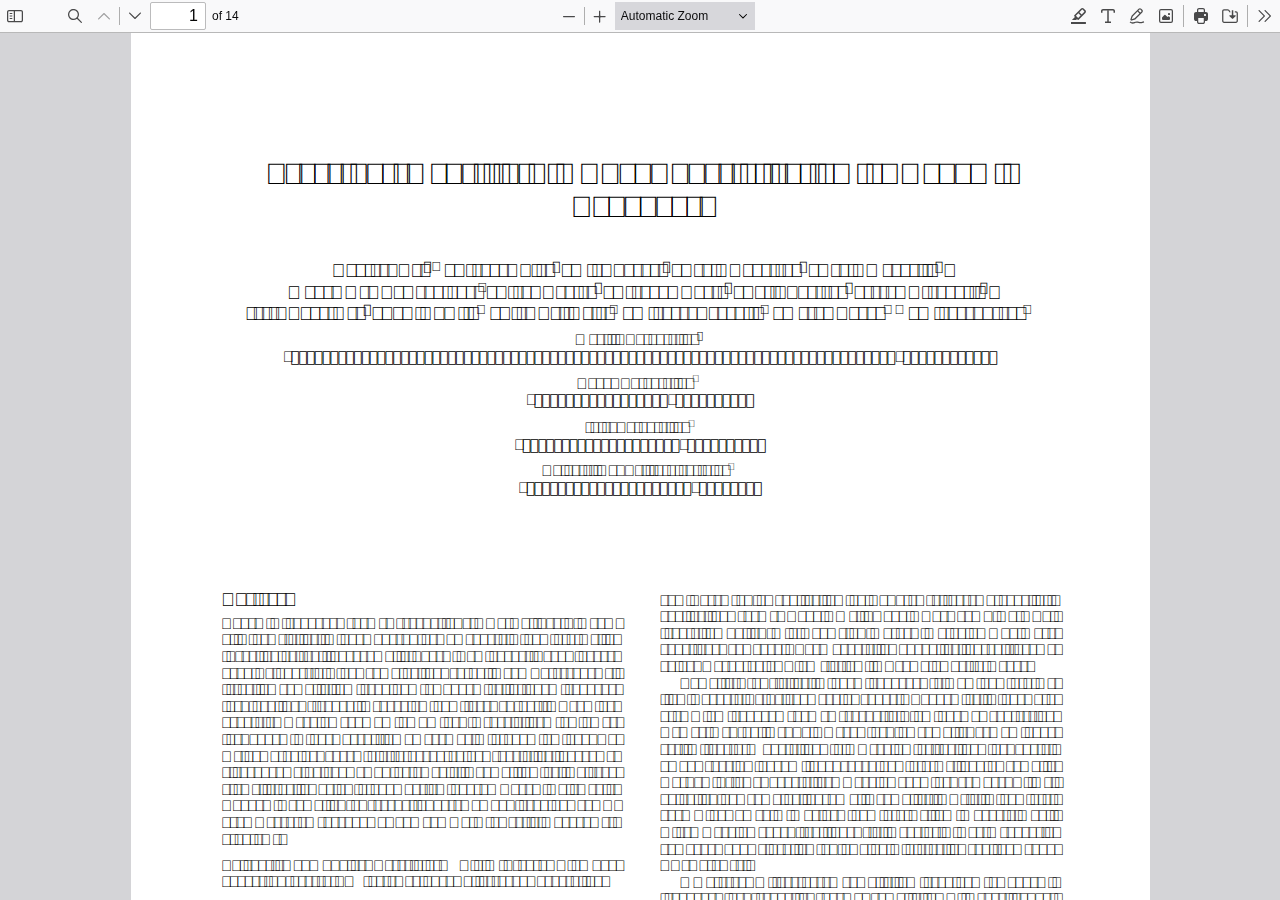
<file: static/web/viewer.html>
﻿<!DOCTYPE html>
<!--
Copyright 2012 Mozilla Foundation

Licensed under the Apache License, Version 2.0 (the "License");
you may not use this file except in compliance with the License.
You may obtain a copy of the License at

    http://www.apache.org/licenses/LICENSE-2.0

Unless required by applicable law or agreed to in writing, software
distributed under the License is distributed on an "AS IS" BASIS,
WITHOUT WARRANTIES OR CONDITIONS OF ANY KIND, either express or implied.
See the License for the specific language governing permissions and
limitations under the License.

Adobe CMap resources are covered by their own copyright but the same license:

    Copyright 1990-2015 Adobe Systems Incorporated.

See https://github.com/adobe-type-tools/cmap-resources
-->
<html dir="ltr" mozdisallowselectionprint>
  <head>
    <meta charset="utf-8">
    <meta name="viewport" content="width=device-width, initial-scale=1, maximum-scale=1">
    <meta name="google" content="notranslate">
    <title>PDF.js viewer</title>

<!-- This snippet is used in production (included from viewer.html) -->
<link rel="resource" type="application/l10n" href="locale/locale.json">
<script src="../build/pdf.mjs" type="module"></script>

    <link rel="stylesheet" href="viewer.css">

  <script src="viewer.mjs" type="module"></script>
  </head>

  <body tabindex="0">
    <div id="outerContainer">

      <div id="sidebarContainer">
        <div id="toolbarSidebar" class="toolbarHorizontalGroup">
          <div id="toolbarSidebarLeft">
            <div id="sidebarViewButtons" class="toolbarHorizontalGroup toggled" role="radiogroup">
              <button id="viewThumbnail" class="toolbarButton toggled" type="button" tabindex="0" data-l10n-id="pdfjs-thumbs-button" role="radio" aria-checked="true" aria-controls="thumbnailView">
                 <span data-l10n-id="pdfjs-thumbs-button-label"></span>
              </button>
              <button id="viewOutline" class="toolbarButton" type="button" tabindex="0" data-l10n-id="pdfjs-document-outline-button" role="radio" aria-checked="false" aria-controls="outlineView">
                 <span data-l10n-id="pdfjs-document-outline-button-label"></span>
              </button>
              <button id="viewAttachments" class="toolbarButton" type="button" tabindex="0" data-l10n-id="pdfjs-attachments-button" role="radio" aria-checked="false" aria-controls="attachmentsView">
                 <span data-l10n-id="pdfjs-attachments-button-label"></span>
              </button>
              <button id="viewLayers" class="toolbarButton" type="button" tabindex="0" data-l10n-id="pdfjs-layers-button" role="radio" aria-checked="false" aria-controls="layersView">
                 <span data-l10n-id="pdfjs-layers-button-label"></span>
              </button>
            </div>
          </div>

          <div id="toolbarSidebarRight">
            <div id="outlineOptionsContainer" class="toolbarHorizontalGroup">
              <div class="verticalToolbarSeparator"></div>

              <button id="currentOutlineItem" class="toolbarButton" type="button" disabled="disabled" tabindex="0" data-l10n-id="pdfjs-current-outline-item-button">
                <span data-l10n-id="pdfjs-current-outline-item-button-label"></span>
              </button>
            </div>
          </div>
        </div>
        <div id="sidebarContent">
          <div id="thumbnailView">
          </div>
          <div id="outlineView" class="hidden">
          </div>
          <div id="attachmentsView" class="hidden">
          </div>
          <div id="layersView" class="hidden">
          </div>
        </div>
        <div id="sidebarResizer"></div>
      </div>  <!-- sidebarContainer -->

      <div id="mainContainer">
        <div class="toolbar">
          <div id="toolbarContainer">
            <div id="toolbarViewer" class="toolbarHorizontalGroup">
              <div id="toolbarViewerLeft" class="toolbarHorizontalGroup">
                <button id="sidebarToggleButton" class="toolbarButton" type="button" tabindex="0" data-l10n-id="pdfjs-toggle-sidebar-button" aria-expanded="false" aria-haspopup="true" aria-controls="sidebarContainer">
                  <span data-l10n-id="pdfjs-toggle-sidebar-button-label"></span>
                </button>
                <div class="toolbarButtonSpacer"></div>
                <div class="toolbarButtonWithContainer">
                  <button id="viewFindButton" class="toolbarButton" type="button" tabindex="0" data-l10n-id="pdfjs-findbar-button" aria-expanded="false" aria-controls="findbar">
                    <span data-l10n-id="pdfjs-findbar-button-label"></span>
                  </button>
                  <div class="hidden doorHanger toolbarHorizontalGroup" id="findbar">
                    <div id="findInputContainer" class="toolbarHorizontalGroup">
                      <span class="loadingInput end toolbarHorizontalGroup">
                        <input id="findInput" class="toolbarField" tabindex="0" data-l10n-id="pdfjs-find-input" aria-invalid="false">
                      </span>
                      <div class="toolbarHorizontalGroup">
                        <button id="findPreviousButton" class="toolbarButton" type="button" tabindex="0" data-l10n-id="pdfjs-find-previous-button">
                          <span data-l10n-id="pdfjs-find-previous-button-label"></span>
                        </button>
                        <div class="splitToolbarButtonSeparator"></div>
                        <button id="findNextButton" class="toolbarButton" type="button" tabindex="0" data-l10n-id="pdfjs-find-next-button">
                          <span data-l10n-id="pdfjs-find-next-button-label"></span>
                        </button>
                      </div>
                    </div>

                    <div id="findbarOptionsOneContainer" class="toolbarHorizontalGroup">
                      <div class="toggleButton toolbarLabel">
                        <input type="checkbox" id="findHighlightAll" tabindex="0" />
                        <label for="findHighlightAll" data-l10n-id="pdfjs-find-highlight-checkbox"></label>
                      </div>
                      <div class="toggleButton toolbarLabel">
                        <input type="checkbox" id="findMatchCase" tabindex="0" />
                        <label for="findMatchCase" data-l10n-id="pdfjs-find-match-case-checkbox-label"></label>
                      </div>
                    </div>
                    <div id="findbarOptionsTwoContainer" class="toolbarHorizontalGroup">
                      <div class="toggleButton toolbarLabel">
                        <input type="checkbox" id="findMatchDiacritics" tabindex="0" />
                        <label for="findMatchDiacritics" data-l10n-id="pdfjs-find-match-diacritics-checkbox-label"></label>
                      </div>
                      <div class="toggleButton toolbarLabel">
                        <input type="checkbox" id="findEntireWord" tabindex="0" />
                        <label for="findEntireWord" data-l10n-id="pdfjs-find-entire-word-checkbox-label"></label>
                      </div>
                    </div>

                    <div id="findbarMessageContainer" class="toolbarHorizontalGroup" aria-live="polite">
                      <span id="findResultsCount" class="toolbarLabel"></span>
                      <span id="findMsg" class="toolbarLabel"></span>
                    </div>
                  </div>  <!-- findbar -->
                </div>
                <div class="toolbarHorizontalGroup hiddenSmallView">
                  <button class="toolbarButton" type="button" id="previous" tabindex="0" data-l10n-id="pdfjs-previous-button">
                    <span data-l10n-id="pdfjs-previous-button-label"></span>
                  </button>
                  <div class="splitToolbarButtonSeparator"></div>
                  <button class="toolbarButton" type="button" id="next" tabindex="0" data-l10n-id="pdfjs-next-button">
                    <span data-l10n-id="pdfjs-next-button-label"></span>
                  </button>
                </div>
                <div class="toolbarHorizontalGroup">
                  <span class="loadingInput start toolbarHorizontalGroup">
                    <input type="number" id="pageNumber" class="toolbarField" value="1" min="1" tabindex="0" data-l10n-id="pdfjs-page-input" autocomplete="off">
                  </span>
                  <span id="numPages" class="toolbarLabel"></span>
                </div>
              </div>
              <div id="toolbarViewerMiddle" class="toolbarHorizontalGroup">
                <div class="toolbarHorizontalGroup">
                  <button id="zoomOutButton" class="toolbarButton" type="button" tabindex="0" data-l10n-id="pdfjs-zoom-out-button">
                    <span data-l10n-id="pdfjs-zoom-out-button-label"></span>
                  </button>
                  <div class="splitToolbarButtonSeparator"></div>
                  <button id="zoomInButton" class="toolbarButton" type="button" tabindex="0" data-l10n-id="pdfjs-zoom-in-button">
                    <span data-l10n-id="pdfjs-zoom-in-button-label"></span>
                  </button>
                </div>
                <span id="scaleSelectContainer" class="dropdownToolbarButton">
                  <select id="scaleSelect" tabindex="0" data-l10n-id="pdfjs-zoom-select">
                    <option id="pageAutoOption" value="auto" selected="selected" data-l10n-id="pdfjs-page-scale-auto"></option>
                    <option id="pageActualOption" value="page-actual" data-l10n-id="pdfjs-page-scale-actual"></option>
                    <option id="pageFitOption" value="page-fit" data-l10n-id="pdfjs-page-scale-fit"></option>
                    <option id="pageWidthOption" value="page-width" data-l10n-id="pdfjs-page-scale-width"></option>
                    <option id="customScaleOption" value="custom" disabled="disabled" hidden="true" data-l10n-id="pdfjs-page-scale-percent" data-l10n-args='{ "scale": 0 }'></option>
                    <option value="0.5" data-l10n-id="pdfjs-page-scale-percent" data-l10n-args='{ "scale": 50 }'></option>
                    <option value="0.75" data-l10n-id="pdfjs-page-scale-percent" data-l10n-args='{ "scale": 75 }'></option>
                    <option value="1" data-l10n-id="pdfjs-page-scale-percent" data-l10n-args='{ "scale": 100 }'></option>
                    <option value="1.25" data-l10n-id="pdfjs-page-scale-percent" data-l10n-args='{ "scale": 125 }'></option>
                    <option value="1.5" data-l10n-id="pdfjs-page-scale-percent" data-l10n-args='{ "scale": 150 }'></option>
                    <option value="2" data-l10n-id="pdfjs-page-scale-percent" data-l10n-args='{ "scale": 200 }'></option>
                    <option value="3" data-l10n-id="pdfjs-page-scale-percent" data-l10n-args='{ "scale": 300 }'></option>
                    <option value="4" data-l10n-id="pdfjs-page-scale-percent" data-l10n-args='{ "scale": 400 }'></option>
                  </select>
                </span>
              </div>
              <div id="toolbarViewerRight" class="toolbarHorizontalGroup">
                <div id="editorModeButtons" class="toolbarHorizontalGroup" role="radiogroup">
                  <div id="editorSignature" class="toolbarButtonWithContainer" hidden="true">
                    <button id="editorSignatureButton" class="toolbarButton" type="button" tabindex="0" disabled="disabled" role="radio" aria-expanded="false" aria-haspopup="true" aria-controls="editorSignatureParamsToolbar" data-l10n-id="pdfjs-editor-signature-button">
                      <span data-l10n-id="pdfjs-editor-signature-button-label"></span>
                    </button>
                    <div class="editorParamsToolbar hidden doorHangerRight menu" id="editorSignatureParamsToolbar">
                      <div id="addSignatureDoorHanger" class="menuContainer" role="region" data-l10n-id="pdfjs-editor-add-signature-container">
                        <button id="editorSignatureAddSignature" class="toolbarButton labeled" type="button" tabindex="0" data-l10n-id="pdfjs-editor-signature-add-signature-button">
                          <span data-l10n-id="pdfjs-editor-signature-add-signature-button-label" class="editorParamsLabel"></span>
                        </button>
                      </div>
                    </div>
                  </div>
                  <div id="editorHighlight" class="toolbarButtonWithContainer">
                    <button id="editorHighlightButton" class="toolbarButton" type="button" disabled="disabled" role="radio" aria-expanded="false" aria-haspopup="true" aria-controls="editorHighlightParamsToolbar" tabindex="0" data-l10n-id="pdfjs-editor-highlight-button">
                      <span data-l10n-id="pdfjs-editor-highlight-button-label"></span>
                    </button>
                    <div class="editorParamsToolbar hidden doorHangerRight" id="editorHighlightParamsToolbar">
                      <div id="highlightParamsToolbarContainer" class="editorParamsToolbarContainer">
                        <div id="editorHighlightColorPicker" class="colorPicker">
                          <span id="highlightColorPickerLabel" class="editorParamsLabel" data-l10n-id="pdfjs-editor-highlight-colorpicker-label"></span>
                        </div>
                        <div id="editorHighlightThickness">
                          <label for="editorFreeHighlightThickness" class="editorParamsLabel" data-l10n-id="pdfjs-editor-free-highlight-thickness-input"></label>
                          <div class="thicknessPicker">
                            <input type="range" id="editorFreeHighlightThickness" class="editorParamsSlider" data-l10n-id="pdfjs-editor-free-highlight-thickness-title" value="12" min="8" max="24" step="1" tabindex="0">
                          </div>
                        </div>
                        <div id="editorHighlightVisibility">
                          <div class="divider"></div>
                          <div class="toggler">
                            <label for="editorHighlightShowAll" class="editorParamsLabel" data-l10n-id="pdfjs-editor-highlight-show-all-button-label"></label>
                            <button id="editorHighlightShowAll" class="toggle-button" type="button" data-l10n-id="pdfjs-editor-highlight-show-all-button" aria-pressed="true" tabindex="0"></button>
                          </div>
                        </div>
                      </div>
                    </div>
                  </div>
                  <div id="editorFreeText" class="toolbarButtonWithContainer">
                    <button id="editorFreeTextButton" class="toolbarButton" type="button" disabled="disabled" role="radio" aria-expanded="false" aria-haspopup="true" aria-controls="editorFreeTextParamsToolbar" tabindex="0" data-l10n-id="pdfjs-editor-free-text-button">
                      <span data-l10n-id="pdfjs-editor-free-text-button-label"></span>
                    </button>
                    <div class="editorParamsToolbar hidden doorHangerRight" id="editorFreeTextParamsToolbar">
                      <div class="editorParamsToolbarContainer">
                        <div class="editorParamsSetter">
                          <label for="editorFreeTextColor" class="editorParamsLabel" data-l10n-id="pdfjs-editor-free-text-color-input"></label>
                          <input type="color" id="editorFreeTextColor" class="editorParamsColor" tabindex="0">
                        </div>
                        <div class="editorParamsSetter">
                          <label for="editorFreeTextFontSize" class="editorParamsLabel" data-l10n-id="pdfjs-editor-free-text-size-input"></label>
                          <input type="range" id="editorFreeTextFontSize" class="editorParamsSlider" value="10" min="5" max="100" step="1" tabindex="0">
                        </div>
                      </div>
                    </div>
                  </div>
                  <div id="editorInk" class="toolbarButtonWithContainer">
                    <button id="editorInkButton" class="toolbarButton" type="button" disabled="disabled" role="radio" aria-expanded="false" aria-haspopup="true" aria-controls="editorInkParamsToolbar" tabindex="0" data-l10n-id="pdfjs-editor-ink-button">
                      <span data-l10n-id="pdfjs-editor-ink-button-label"></span>
                    </button>
                    <div class="editorParamsToolbar hidden doorHangerRight" id="editorInkParamsToolbar">
                      <div class="editorParamsToolbarContainer">
                        <div class="editorParamsSetter">
                          <label for="editorInkColor" class="editorParamsLabel" data-l10n-id="pdfjs-editor-ink-color-input"></label>
                          <input type="color" id="editorInkColor" class="editorParamsColor" tabindex="0">
                        </div>
                        <div class="editorParamsSetter">
                          <label for="editorInkThickness" class="editorParamsLabel" data-l10n-id="pdfjs-editor-ink-thickness-input"></label>
                          <input type="range" id="editorInkThickness" class="editorParamsSlider" value="1" min="1" max="20" step="1" tabindex="0">
                        </div>
                        <div class="editorParamsSetter">
                          <label for="editorInkOpacity" class="editorParamsLabel" data-l10n-id="pdfjs-editor-ink-opacity-input"></label>
                          <input type="range" id="editorInkOpacity" class="editorParamsSlider" value="1" min="0.05" max="1" step="0.05" tabindex="0">
                        </div>
                      </div>
                    </div>
                  </div>
                  <div id="editorStamp" class="toolbarButtonWithContainer">
                    <button id="editorStampButton" class="toolbarButton" type="button" disabled="disabled" role="radio" aria-expanded="false" aria-haspopup="true" aria-controls="editorStampParamsToolbar" tabindex="0" data-l10n-id="pdfjs-editor-stamp-button">
                      <span data-l10n-id="pdfjs-editor-stamp-button-label"></span>
                    </button>
                    <div class="editorParamsToolbar hidden doorHangerRight menu" id="editorStampParamsToolbar">
                      <div class="menuContainer">
                        <button id="editorStampAddImage" class="toolbarButton labeled" type="button" tabindex="0" data-l10n-id="pdfjs-editor-stamp-add-image-button">
                          <span class="editorParamsLabel" data-l10n-id="pdfjs-editor-stamp-add-image-button-label"></span>
                        </button>
                      </div>
                    </div>
                  </div>
                </div>

                <div id="editorModeSeparator" class="verticalToolbarSeparator"></div>

                <div class="toolbarHorizontalGroup hiddenMediumView">
                  <button id="printButton" class="toolbarButton" type="button" tabindex="0" data-l10n-id="pdfjs-print-button">
                    <span data-l10n-id="pdfjs-print-button-label"></span>
                  </button>

                  <button id="downloadButton" class="toolbarButton" type="button" tabindex="0" data-l10n-id="pdfjs-save-button">
                    <span data-l10n-id="pdfjs-save-button-label"></span>
                  </button>
                </div>

                <div class="verticalToolbarSeparator hiddenMediumView"></div>

                <div id="secondaryToolbarToggle" class="toolbarButtonWithContainer">
                  <button id="secondaryToolbarToggleButton" class="toolbarButton" type="button" tabindex="0" data-l10n-id="pdfjs-tools-button" aria-expanded="false" aria-haspopup="true" aria-controls="secondaryToolbar">
                    <span data-l10n-id="pdfjs-tools-button-label"></span>
                  </button>
                  <div id="secondaryToolbar" class="hidden doorHangerRight menu">
                    <div id="secondaryToolbarButtonContainer" class="menuContainer">
                      <button id="secondaryOpenFile" class="toolbarButton labeled" type="button" tabindex="0" data-l10n-id="pdfjs-open-file-button">
                        <span data-l10n-id="pdfjs-open-file-button-label"></span>
                      </button>

                      <div class="visibleMediumView">
                        <button id="secondaryPrint" class="toolbarButton labeled" type="button" tabindex="0" data-l10n-id="pdfjs-print-button">
                          <span data-l10n-id="pdfjs-print-button-label"></span>
                        </button>

                        <button id="secondaryDownload" class="toolbarButton labeled" type="button" tabindex="0" data-l10n-id="pdfjs-save-button">
                          <span data-l10n-id="pdfjs-save-button-label"></span>
                        </button>

                      </div>

                      <div class="horizontalToolbarSeparator"></div>

                      <button id="presentationMode" class="toolbarButton labeled" type="button" tabindex="0" data-l10n-id="pdfjs-presentation-mode-button">
                        <span data-l10n-id="pdfjs-presentation-mode-button-label"></span>
                      </button>

                      <a href="#" id="viewBookmark" class="toolbarButton labeled" tabindex="0" data-l10n-id="pdfjs-bookmark-button">
                        <span data-l10n-id="pdfjs-bookmark-button-label"></span>
                      </a>

                      <div id="viewBookmarkSeparator" class="horizontalToolbarSeparator"></div>

                      <button id="firstPage" class="toolbarButton labeled" type="button" tabindex="0" data-l10n-id="pdfjs-first-page-button">
                        <span data-l10n-id="pdfjs-first-page-button-label"></span>
                      </button>
                      <button id="lastPage" class="toolbarButton labeled" type="button" tabindex="0" data-l10n-id="pdfjs-last-page-button">
                        <span data-l10n-id="pdfjs-last-page-button-label"></span>
                      </button>

                      <div class="horizontalToolbarSeparator"></div>

                      <button id="pageRotateCw" class="toolbarButton labeled" type="button" tabindex="0" data-l10n-id="pdfjs-page-rotate-cw-button">
                        <span data-l10n-id="pdfjs-page-rotate-cw-button-label"></span>
                      </button>
                      <button id="pageRotateCcw" class="toolbarButton labeled" type="button" tabindex="0" data-l10n-id="pdfjs-page-rotate-ccw-button">
                        <span data-l10n-id="pdfjs-page-rotate-ccw-button-label"></span>
                      </button>

                      <div class="horizontalToolbarSeparator"></div>

                      <div id="cursorToolButtons" role="radiogroup">
                        <button id="cursorSelectTool" class="toolbarButton labeled toggled" type="button" tabindex="0" data-l10n-id="pdfjs-cursor-text-select-tool-button" role="radio" aria-checked="true">
                          <span data-l10n-id="pdfjs-cursor-text-select-tool-button-label"></span>
                        </button>
                        <button id="cursorHandTool" class="toolbarButton labeled" type="button" tabindex="0" data-l10n-id="pdfjs-cursor-hand-tool-button" role="radio" aria-checked="false">
                          <span data-l10n-id="pdfjs-cursor-hand-tool-button-label"></span>
                        </button>
                      </div>

                      <div class="horizontalToolbarSeparator"></div>

                      <div id="scrollModeButtons" role="radiogroup">
                        <button id="scrollPage" class="toolbarButton labeled" type="button" tabindex="0" data-l10n-id="pdfjs-scroll-page-button" role="radio" aria-checked="false">
                          <span data-l10n-id="pdfjs-scroll-page-button-label"></span>
                        </button>
                        <button id="scrollVertical" class="toolbarButton labeled toggled" type="button" tabindex="0" data-l10n-id="pdfjs-scroll-vertical-button" role="radio" aria-checked="true">
                          <span data-l10n-id="pdfjs-scroll-vertical-button-label"></span>
                        </button>
                        <button id="scrollHorizontal" class="toolbarButton labeled" type="button" tabindex="0" data-l10n-id="pdfjs-scroll-horizontal-button" role="radio" aria-checked="false">
                          <span data-l10n-id="pdfjs-scroll-horizontal-button-label"></span>
                        </button>
                        <button id="scrollWrapped" class="toolbarButton labeled" type="button" tabindex="0" data-l10n-id="pdfjs-scroll-wrapped-button" role="radio" aria-checked="false">
                          <span data-l10n-id="pdfjs-scroll-wrapped-button-label"></span>
                        </button>
                      </div>

                      <div class="horizontalToolbarSeparator"></div>

                      <div id="spreadModeButtons" role="radiogroup">
                        <button id="spreadNone" class="toolbarButton labeled toggled" type="button" tabindex="0" data-l10n-id="pdfjs-spread-none-button" role="radio" aria-checked="true">
                          <span data-l10n-id="pdfjs-spread-none-button-label"></span>
                        </button>
                        <button id="spreadOdd" class="toolbarButton labeled" type="button" tabindex="0" data-l10n-id="pdfjs-spread-odd-button" role="radio" aria-checked="false">
                          <span data-l10n-id="pdfjs-spread-odd-button-label"></span>
                        </button>
                        <button id="spreadEven" class="toolbarButton labeled" type="button" tabindex="0" data-l10n-id="pdfjs-spread-even-button" role="radio" aria-checked="false">
                          <span data-l10n-id="pdfjs-spread-even-button-label"></span>
                        </button>
                      </div>

                      <div id="imageAltTextSettingsSeparator" class="horizontalToolbarSeparator hidden"></div>
                      <button id="imageAltTextSettings" type="button" class="toolbarButton labeled hidden" tabindex="0" data-l10n-id="pdfjs-image-alt-text-settings-button" aria-controls="altTextSettingsDialog">
                        <span data-l10n-id="pdfjs-image-alt-text-settings-button-label"></span>
                      </button>

                      <div class="horizontalToolbarSeparator"></div>

                      <button id="documentProperties" class="toolbarButton labeled" type="button" tabindex="0" data-l10n-id="pdfjs-document-properties-button" aria-controls="documentPropertiesDialog">
                        <span data-l10n-id="pdfjs-document-properties-button-label"></span>
                      </button>
                    </div>
                  </div>  <!-- secondaryToolbar -->
                </div>
              </div>
            </div>
            <div id="loadingBar">
              <div class="progress">
                <div class="glimmer">
                </div>
              </div>
            </div>
          </div>
        </div>

        <div id="viewerContainer" tabindex="0">
          <div id="viewer" class="pdfViewer"></div>
        </div>
      </div> <!-- mainContainer -->

      <div id="dialogContainer">
        <dialog id="passwordDialog">
          <div class="row">
            <label for="password" id="passwordText" data-l10n-id="pdfjs-password-label"></label>
          </div>
          <div class="row">
            <input type="password" id="password" class="toolbarField">
          </div>
          <div class="buttonRow">
            <button id="passwordCancel" class="dialogButton" type="button"><span data-l10n-id="pdfjs-password-cancel-button"></span></button>
            <button id="passwordSubmit" class="dialogButton" type="button"><span data-l10n-id="pdfjs-password-ok-button"></span></button>
          </div>
        </dialog>
        <dialog id="documentPropertiesDialog">
          <div class="row">
            <span id="fileNameLabel" data-l10n-id="pdfjs-document-properties-file-name"></span>
            <p id="fileNameField" aria-labelledby="fileNameLabel">-</p>
          </div>
          <div class="row">
            <span id="fileSizeLabel" data-l10n-id="pdfjs-document-properties-file-size"></span>
            <p id="fileSizeField" aria-labelledby="fileSizeLabel">-</p>
          </div>
          <div class="separator"></div>
          <div class="row">
            <span id="titleLabel" data-l10n-id="pdfjs-document-properties-title"></span>
            <p id="titleField" aria-labelledby="titleLabel">-</p>
          </div>
          <div class="row">
            <span id="authorLabel" data-l10n-id="pdfjs-document-properties-author"></span>
            <p id="authorField" aria-labelledby="authorLabel">-</p>
          </div>
          <div class="row">
            <span id="subjectLabel" data-l10n-id="pdfjs-document-properties-subject"></span>
            <p id="subjectField" aria-labelledby="subjectLabel">-</p>
          </div>
          <div class="row">
            <span id="keywordsLabel" data-l10n-id="pdfjs-document-properties-keywords"></span>
            <p id="keywordsField" aria-labelledby="keywordsLabel">-</p>
          </div>
          <div class="row">
            <span id="creationDateLabel" data-l10n-id="pdfjs-document-properties-creation-date"></span>
            <p id="creationDateField" aria-labelledby="creationDateLabel">-</p>
          </div>
          <div class="row">
            <span id="modificationDateLabel" data-l10n-id="pdfjs-document-properties-modification-date"></span>
            <p id="modificationDateField" aria-labelledby="modificationDateLabel">-</p>
          </div>
          <div class="row">
            <span id="creatorLabel" data-l10n-id="pdfjs-document-properties-creator"></span>
            <p id="creatorField" aria-labelledby="creatorLabel">-</p>
          </div>
          <div class="separator"></div>
          <div class="row">
            <span id="producerLabel" data-l10n-id="pdfjs-document-properties-producer"></span>
            <p id="producerField" aria-labelledby="producerLabel">-</p>
          </div>
          <div class="row">
            <span id="versionLabel" data-l10n-id="pdfjs-document-properties-version"></span>
            <p id="versionField" aria-labelledby="versionLabel">-</p>
          </div>
          <div class="row">
            <span id="pageCountLabel" data-l10n-id="pdfjs-document-properties-page-count"></span>
            <p id="pageCountField" aria-labelledby="pageCountLabel">-</p>
          </div>
          <div class="row">
            <span id="pageSizeLabel" data-l10n-id="pdfjs-document-properties-page-size"></span>
            <p id="pageSizeField" aria-labelledby="pageSizeLabel">-</p>
          </div>
          <div class="separator"></div>
          <div class="row">
            <span id="linearizedLabel" data-l10n-id="pdfjs-document-properties-linearized"></span>
            <p id="linearizedField" aria-labelledby="linearizedLabel">-</p>
          </div>
          <div class="buttonRow">
            <button id="documentPropertiesClose" class="dialogButton" type="button"><span data-l10n-id="pdfjs-document-properties-close-button"></span></button>
          </div>
        </dialog>
        <dialog class="dialog altText" id="altTextDialog" aria-labelledby="dialogLabel" aria-describedby="dialogDescription">
          <div id="altTextContainer" class="mainContainer">
            <div id="overallDescription">
              <span id="dialogLabel" data-l10n-id="pdfjs-editor-alt-text-dialog-label" class="title"></span>
              <span id="dialogDescription" data-l10n-id="pdfjs-editor-alt-text-dialog-description"></span>
            </div>
            <div id="addDescription">
              <div class="radio">
                <div class="radioButton">
                  <input type="radio" id="descriptionButton" name="altTextOption" tabindex="0" aria-describedby="descriptionAreaLabel" checked>
                  <label for="descriptionButton" data-l10n-id="pdfjs-editor-alt-text-add-description-label"></label>
                </div>
                <div class="radioLabel">
                  <span id="descriptionAreaLabel" data-l10n-id="pdfjs-editor-alt-text-add-description-description"></span>
                </div>
              </div>
              <div class="descriptionArea">
                <textarea id="descriptionTextarea" aria-labelledby="descriptionAreaLabel" data-l10n-id="pdfjs-editor-alt-text-textarea" tabindex="0"></textarea>
              </div>
            </div>
            <div id="markAsDecorative">
              <div class="radio">
                <div class="radioButton">
                  <input type="radio" id="decorativeButton" name="altTextOption" aria-describedby="decorativeLabel">
                  <label for="decorativeButton" data-l10n-id="pdfjs-editor-alt-text-mark-decorative-label"></label>
                </div>
                <div class="radioLabel">
                  <span id="decorativeLabel" data-l10n-id="pdfjs-editor-alt-text-mark-decorative-description"></span>
                </div>
              </div>
            </div>
            <div id="buttons">
              <button id="altTextCancel" class="secondaryButton" type="button" tabindex="0"><span data-l10n-id="pdfjs-editor-alt-text-cancel-button"></span></button>
              <button id="altTextSave" class="primaryButton" type="button" tabindex="0"><span data-l10n-id="pdfjs-editor-alt-text-save-button"></span></button>
            </div>
          </div>
        </dialog>
        <dialog class="dialog newAltText" id="newAltTextDialog" aria-labelledby="newAltTextTitle" aria-describedby="newAltTextDescription" tabindex="0">
          <div id="newAltTextContainer" class="mainContainer">
            <div class="title">
              <span id="newAltTextTitle" data-l10n-id="pdfjs-editor-new-alt-text-dialog-edit-label" role="sectionhead" tabindex="0"></span>
            </div>
            <div id="mainContent">
              <div id="descriptionAndSettings">
                <div id="descriptionInstruction">
                  <div id="newAltTextDescriptionContainer">
                    <div class="altTextSpinner" role="status" aria-live="polite"></div>
                    <textarea id="newAltTextDescriptionTextarea" aria-labelledby="descriptionAreaLabel" data-l10n-id="pdfjs-editor-new-alt-text-textarea" tabindex="0"></textarea>
                  </div>
                  <span id="newAltTextDescription" role="note" data-l10n-id="pdfjs-editor-new-alt-text-description"></span>
                  <div id="newAltTextDisclaimer" role="note"><div><span data-l10n-id="pdfjs-editor-new-alt-text-disclaimer1"></span> <a href="https://support.mozilla.org/en-US/kb/pdf-alt-text" target="_blank" rel="noopener noreferrer" id="newAltTextLearnMore" data-l10n-id="pdfjs-editor-new-alt-text-disclaimer-learn-more-url" tabindex="0"></a></div></div>
                </div>
                <div id="newAltTextCreateAutomatically" class="toggler">
                  <button id="newAltTextCreateAutomaticallyButton" class="toggle-button" type="button" aria-pressed="true" tabindex="0"></button>
                  <label for="newAltTextCreateAutomaticallyButton" class="togglerLabel" data-l10n-id="pdfjs-editor-new-alt-text-create-automatically-button-label"></label>
                </div>
                <div id="newAltTextDownloadModel" class="hidden">
                  <span id="newAltTextDownloadModelDescription" data-l10n-id="pdfjs-editor-new-alt-text-ai-model-downloading-progress" aria-valuemin="0" data-l10n-args='{ "totalSize": 0, "downloadedSize": 0 }'></span>
                </div>
              </div>
              <div id="newAltTextImagePreview"></div>
            </div>
            <div id="newAltTextError" class="messageBar">
              <div>
                <div>
                  <span class="title" data-l10n-id="pdfjs-editor-new-alt-text-error-title"></span>
                  <span  class="description" data-l10n-id="pdfjs-editor-new-alt-text-error-description"></span>
                </div>
                <button id="newAltTextCloseButton" class="closeButton" type="button" tabindex="0"><span data-l10n-id="pdfjs-editor-new-alt-text-error-close-button"></span></button>
              </div>
            </div>
            <div id="newAltTextButtons" class="dialogButtonsGroup">
              <button id="newAltTextCancel" type="button" class="secondaryButton hidden" tabindex="0"><span data-l10n-id="pdfjs-editor-alt-text-cancel-button"></span></button>
              <button id="newAltTextNotNow" type="button" class="secondaryButton" tabindex="0"><span data-l10n-id="pdfjs-editor-new-alt-text-not-now-button"></span></button>
              <button id="newAltTextSave" type="button" class="primaryButton" tabindex="0"><span data-l10n-id="pdfjs-editor-alt-text-save-button"></span></button>
            </div>
          </div>
        </dialog>

        <dialog class="dialog" id="altTextSettingsDialog" aria-labelledby="altTextSettingsTitle">
          <div id="altTextSettingsContainer" class="mainContainer">
            <div class="title">
              <span id="altTextSettingsTitle" data-l10n-id="pdfjs-editor-alt-text-settings-dialog-label" role="sectionhead" tabindex="0" class="title"></span>
            </div>
            <div id="automaticAltText">
              <span data-l10n-id="pdfjs-editor-alt-text-settings-automatic-title"></span>
              <div id="automaticSettings">
                <div id="createModelSetting">
                  <div class="toggler">
                    <button id="createModelButton" type="button" class="toggle-button" aria-pressed="true" tabindex="0"></button>
                    <label for="createModelButton" class="togglerLabel" data-l10n-id="pdfjs-editor-alt-text-settings-create-model-button-label"></label>
                  </div>
                  <div id="createModelDescription" class="description">
                    <span data-l10n-id="pdfjs-editor-alt-text-settings-create-model-description"></span> <a href="https://support.mozilla.org/en-US/kb/pdf-alt-text" target="_blank" rel="noopener noreferrer" id="altTextSettingsLearnMore" data-l10n-id="pdfjs-editor-new-alt-text-disclaimer-learn-more-url" tabindex="0"></a>
                  </div>
                </div>
                <div id="aiModelSettings">
                  <div>
                    <span data-l10n-id="pdfjs-editor-alt-text-settings-download-model-label" data-l10n-args='{ "totalSize": 180 }'></span>
                    <div id="aiModelDescription" class="description">
                      <span data-l10n-id="pdfjs-editor-alt-text-settings-ai-model-description"></span>
                    </div>
                  </div>
                  <button id="deleteModelButton" type="button" class="secondaryButton" tabindex="0"><span data-l10n-id="pdfjs-editor-alt-text-settings-delete-model-button"></span></button>
                  <button id="downloadModelButton" type="button" class="secondaryButton" tabindex="0"><span data-l10n-id="pdfjs-editor-alt-text-settings-download-model-button"></span></button>
                </div>
              </div>
            </div>
            <div class="dialogSeparator"></div>
            <div id="altTextEditor">
              <span data-l10n-id="pdfjs-editor-alt-text-settings-editor-title"></span>
              <div id="showAltTextEditor">
                <div class="toggler">
                  <button id="showAltTextDialogButton" type="button" class="toggle-button" aria-pressed="true" tabindex="0"></button>
                  <label for="showAltTextDialogButton" class="togglerLabel" data-l10n-id="pdfjs-editor-alt-text-settings-show-dialog-button-label"></label>
                </div>
                <div id="showAltTextDialogDescription" class="description">
                  <span data-l10n-id="pdfjs-editor-alt-text-settings-show-dialog-description"></span>
                </div>
              </div>
            </div>
            <div id="buttons" class="dialogButtonsGroup">
              <button id="altTextSettingsCloseButton" type="button" class="primaryButton" tabindex="0"><span data-l10n-id="pdfjs-editor-alt-text-settings-close-button"></span></button>
            </div>
          </div>
        </dialog>

        <dialog class="dialog signatureDialog" id="addSignatureDialog" aria-labelledby="addSignatureDialogLabel">
          <span id="addSignatureDialogLabel" data-l10n-id="pdfjs-editor-add-signature-dialog-label"></span>
          <div id="addSignatureContainer" class="mainContainer">
            <div class="title">
              <span role="sectionhead" data-l10n-id="pdfjs-editor-add-signature-dialog-title" tabindex="0"></span>
            </div>
            <div role="tablist" id="addSignatureOptions">
              <button id="addSignatureTypeButton" type="button" role="tab" aria-selected="true" aria-controls="addSignatureTypeContainer" data-l10n-id="pdfjs-editor-add-signature-type-button" tabindex="0"></button>
              <button id="addSignatureDrawButton" type="button" role="tab" aria-selected="false" aria-controls="addSignatureDrawContainer" data-l10n-id="pdfjs-editor-add-signature-draw-button" tabindex="0"></button>
              <button id="addSignatureImageButton" type="button" role="tab" aria-selected="false" aria-controls="addSignatureImageContainer" data-l10n-id="pdfjs-editor-add-signature-image-button" tabindex="-1"></button>
            </div>
            <div id="addSignatureActionContainer" data-selected="type">
              <div id="addSignatureTypeContainer" role="tabpanel" aria-labelledby="addSignatureTypeContainer">
                <input id="addSignatureTypeInput" type="text" data-l10n-id="pdfjs-editor-add-signature-type-input" tabindex="0"></input>
              </div>
              <div id="addSignatureDrawContainer" role="tabpanel" aria-labelledby="addSignatureDrawButton" tabindex="-1">
                <svg id="addSignatureDraw" xmlns="http://www.w3.org/2000/svg" aria-labelledby="addSignatureDrawPlaceholder"></svg>
                <span id="addSignatureDrawPlaceholder" data-l10n-id="pdfjs-editor-add-signature-draw-placeholder"></span>
                <div id="thickness">
                  <div>
                    <label for="addSignatureDrawThickness" data-l10n-id="pdfjs-editor-add-signature-draw-thickness-range-label"></label>
                    <input type="range" id="addSignatureDrawThickness" min="1" max="5" step="1" value="1" data-l10n-id="pdfjs-editor-add-signature-draw-thickness-range" data-l10n-args='{ "thickness": 1 }' tabindex="0">
                  </div>
                </div>
              </div>
              <div id="addSignatureImageContainer" role="tabpanel" aria-labelledby="addSignatureImageButton" tabindex="-1">
                <svg id="addSignatureImage" xmlns="http://www.w3.org/2000/svg" aria-labelledby="addSignatureImagePlaceholder"></svg>
                <div id="addSignatureImagePlaceholder">
                  <span data-l10n-id="pdfjs-editor-add-signature-image-placeholder"></span>
                  <label id="addSignatureImageBrowse" for="addSignatureFilePicker" tabindex="0">
                    <a data-l10n-id="pdfjs-editor-add-signature-image-browse-link"></a>
                  </label>
                  <input id="addSignatureFilePicker" type="file"></input>
                </div>
              </div>
              <div id="addSignatureControls">
                <div id="horizontalContainer">
                  <div id="addSignatureDescriptionContainer">
                    <label for="addSignatureDescInput" data-l10n-id="pdfjs-editor-add-signature-description-label"></label>
                    <span id="addSignatureDescription" class="inputWithClearButton">
                      <input id="addSignatureDescInput" type="text" data-l10n-id="pdfjs-editor-add-signature-description-input" tabindex="0"></input>
                      <button class="clearInputButton" type="button" tabindex="0" aria-hidden="true"></button>
                    </span>
                  </div>
                  <button id="clearSignatureButton" type="button" data-l10n-id="pdfjs-editor-add-signature-clear-button" tabindex="0"><span data-l10n-id="pdfjs-editor-add-signature-clear-button-label"></span></button>
                </div>
                <div id="addSignatureSaveContainer">
                  <input type="checkbox" id="addSignatureSaveCheckbox" checked="true"></input>
                  <label for="addSignatureSaveCheckbox" data-l10n-id="pdfjs-editor-add-signature-save-checkbox"></label>
                  <span></span>
                  <span id="addSignatureSaveWarning" data-l10n-id="pdfjs-editor-add-signature-save-warning-message"></span>
                </div>
              </div>
              <div id="addSignatureError" hidden="true" class="messageBar">
                <div>
                  <div>
                    <span class="title" data-l10n-id="pdfjs-editor-add-signature-image-upload-error-title"></span>
                    <span class="description" data-l10n-id="pdfjs-editor-add-signature-image-upload-error-description"></span>
                  </div>
                  <button id="addSignatureErrorCloseButton" class="closeButton" type="button" tabindex="0"><span data-l10n-id="pdfjs-editor-add-signature-error-close-button"></span></button>
                </div>
              </div>
              <div class="dialogButtonsGroup">
                <button id="addSignatureCancelButton" type="button" class="secondaryButton" tabindex="0"><span data-l10n-id="pdfjs-editor-add-signature-cancel-button"></span></button>
                <button id="addSignatureAddButton" type="button" class="primaryButton" disabled tabindex="0"><span data-l10n-id="pdfjs-editor-add-signature-add-button"></span></button>
              </div>
            </div>
          </div>
       </dialog>

       <dialog class="dialog signatureDialog" id="editSignatureDescriptionDialog" aria-labelledby="editSignatureDescriptionTitle">
        <div id="editSignatureDescriptionContainer" class="mainContainer">
          <div class="title">
            <span id="editSignatureDescriptionTitle" role="sectionhead" data-l10n-id="pdfjs-editor-edit-signature-dialog-title" tabindex="0"></span>
          </div>
          <div id="editSignatureDescriptionAndView">
            <div id="editSignatureDescriptionContainer">
              <label for="editSignatureDescInput" data-l10n-id="pdfjs-editor-add-signature-description-label"></label>
              <span id="editSignatureDescription" class="inputWithClearButton">
                <input id="editSignatureDescInput" type="text" data-l10n-id="pdfjs-editor-add-signature-description-input" tabindex="0"></input>
                <button class="clearInputButton" type="button" tabindex="0" aria-hidden="true"></button>
              </span>
            </div>
            <svg id="editSignatureView" xmlns="http://www.w3.org/2000/svg"></svg>
          </div>
          <div class="dialogButtonsGroup">
            <button id="editSignatureCancelButton" type="button" class="secondaryButton" tabindex="0"><span data-l10n-id="pdfjs-editor-add-signature-cancel-button"></span></button>
            <button id="editSignatureUpdateButton" type="button" class="primaryButton" disabled tabindex="0"><span data-l10n-id="pdfjs-editor-edit-signature-update-button"></span></button>
          </div>
        </div>
      </dialog>

        <dialog id="printServiceDialog" style="min-width: 200px;">
          <div class="row">
            <span data-l10n-id="pdfjs-print-progress-message"></span>
          </div>
          <div class="row">
            <progress value="0" max="100"></progress>
            <span data-l10n-id="pdfjs-print-progress-percent" data-l10n-args='{ "progress": 0 }' class="relative-progress">0%</span>
          </div>
          <div class="buttonRow">
            <button id="printCancel" class="dialogButton" type="button"><span data-l10n-id="pdfjs-print-progress-close-button"></span></button>
          </div>
        </dialog>
      </div>  <!-- dialogContainer -->

      <div id="editorUndoBar" class="messageBar" role="status" aria-labelledby="editorUndoBarMessage" tabindex="-1" hidden>
        <div>
          <div>
            <span id="editorUndoBarMessage" class="description"></span>
          </div>
          <button id="editorUndoBarUndoButton" class="undoButton" type="button" tabindex="0" data-l10n-id="pdfjs-editor-undo-bar-undo-button">
            <span data-l10n-id="pdfjs-editor-undo-bar-undo-button-label"></span>
          </button>
          <button id="editorUndoBarCloseButton" class="closeButton" type="button" tabindex="0" data-l10n-id="pdfjs-editor-undo-bar-close-button">
            <span data-l10n-id="pdfjs-editor-undo-bar-close-button-label"></span>
          </button>
        </div>
      </div> <!-- editorUndoBar -->

    </div> <!-- outerContainer -->
    <div id="printContainer"></div>
  </body>
</html>
</file>
<file: static/web/viewer.css>
/* Copyright 2014 Mozilla Foundation
 *
 * Licensed under the Apache License, Version 2.0 (the "License");
 * you may not use this file except in compliance with the License.
 * You may obtain a copy of the License at
 *
 *     http://www.apache.org/licenses/LICENSE-2.0
 *
 * Unless required by applicable law or agreed to in writing, software
 * distributed under the License is distributed on an "AS IS" BASIS,
 * WITHOUT WARRANTIES OR CONDITIONS OF ANY KIND, either express or implied.
 * See the License for the specific language governing permissions and
 * limitations under the License.
 */

.messageBar{
  --closing-button-icon:url(images/messageBar_closingButton.svg);
  --message-bar-close-button-color:var(--text-primary-color);
  --message-bar-close-button-color-hover:var(--text-primary-color);
  --message-bar-close-button-border-radius:4px;
  --message-bar-close-button-border:none;
  --csstools-light-dark-toggle--31:var(--csstools-color-scheme--light) rgb(251 251 254 / 0.14);
  --message-bar-close-button-hover-bg-color:var(--csstools-light-dark-toggle--31, rgb(21 20 26 / 0.14));
  --csstools-light-dark-toggle--32:var(--csstools-color-scheme--light) rgb(251 251 254 / 0.21);
  --message-bar-close-button-active-bg-color:var(--csstools-light-dark-toggle--32, rgb(21 20 26 / 0.21));
  --csstools-light-dark-toggle--33:var(--csstools-color-scheme--light) rgb(251 251 254 / 0.07);
  --message-bar-close-button-focus-bg-color:var(--csstools-light-dark-toggle--33, rgb(21 20 26 / 0.07));
}

@supports (color: light-dark(red, red)) and (color: rgb(0 0 0 / 0)){
.messageBar{
  --message-bar-close-button-hover-bg-color:light-dark(
    rgb(21 20 26 / 0.14),
    rgb(251 251 254 / 0.14)
  );
  --message-bar-close-button-active-bg-color:light-dark(
    rgb(21 20 26 / 0.21),
    rgb(251 251 254 / 0.21)
  );
  --message-bar-close-button-focus-bg-color:light-dark(
    rgb(21 20 26 / 0.07),
    rgb(251 251 254 / 0.07)
  );
}
}

@supports not (color: light-dark(tan, tan)){

.messageBar *{
  --csstools-light-dark-toggle--31:var(--csstools-color-scheme--light) rgb(251 251 254 / 0.14);
  --message-bar-close-button-hover-bg-color:var(--csstools-light-dark-toggle--31, rgb(21 20 26 / 0.14));
  --csstools-light-dark-toggle--32:var(--csstools-color-scheme--light) rgb(251 251 254 / 0.21);
  --message-bar-close-button-active-bg-color:var(--csstools-light-dark-toggle--32, rgb(21 20 26 / 0.21));
  --csstools-light-dark-toggle--33:var(--csstools-color-scheme--light) rgb(251 251 254 / 0.07);
  --message-bar-close-button-focus-bg-color:var(--csstools-light-dark-toggle--33, rgb(21 20 26 / 0.07));
  }
}

@media screen and (forced-colors: active){

.messageBar{
    --message-bar-close-button-color:ButtonText;
    --message-bar-close-button-border:1px solid ButtonText;
    --message-bar-close-button-hover-bg-color:ButtonText;
    --message-bar-close-button-active-bg-color:ButtonText;
    --message-bar-close-button-focus-bg-color:ButtonText;
    --message-bar-close-button-color-hover:HighlightText;
}
  }

.messageBar{

  display:flex;
  position:relative;
  padding:8px 8px 8px 16px;
  flex-direction:column;
  justify-content:center;
  align-items:center;
  gap:8px;
  -webkit-user-select:none;
     -moz-user-select:none;
          user-select:none;

  border-radius:4px;

  border:1px solid var(--message-bar-border-color);
  background:var(--message-bar-bg-color);
  color:var(--message-bar-fg-color);
}

.messageBar  > div{
    display:flex;
    align-items:flex-start;
    gap:8px;
    align-self:stretch;
  }

:is(.messageBar > div)::before{
      content:"";
      display:inline-block;
      width:16px;
      height:16px;
      -webkit-mask-image:var(--message-bar-icon);
              mask-image:var(--message-bar-icon);
      -webkit-mask-size:cover;
              mask-size:cover;
      background-color:var(--message-bar-icon-color);
      flex-shrink:0;
    }

.messageBar button{
    cursor:pointer;
  }

:is(.messageBar button):focus-visible{
      outline:var(--focus-ring-outline);
      outline-offset:2px;
    }

.messageBar .closeButton{
    width:32px;
    height:32px;
    background:none;
    border-radius:var(--message-bar-close-button-border-radius);
    border:var(--message-bar-close-button-border);

    display:flex;
    align-items:center;
    justify-content:center;
  }

:is(.messageBar .closeButton)::before{
      content:"";
      display:inline-block;
      width:16px;
      height:16px;
      -webkit-mask-image:var(--closing-button-icon);
              mask-image:var(--closing-button-icon);
      -webkit-mask-size:cover;
              mask-size:cover;
      background-color:var(--message-bar-close-button-color);
    }

:is(.messageBar .closeButton):is(:hover,:active,:focus)::before{
      background-color:var(--message-bar-close-button-color-hover);
    }

:is(.messageBar .closeButton):hover{
      background-color:var(--message-bar-close-button-hover-bg-color);
    }

:is(.messageBar .closeButton):active{
      background-color:var(--message-bar-close-button-active-bg-color);
    }

:is(.messageBar .closeButton):focus{
      background-color:var(--message-bar-close-button-focus-bg-color);
    }

:is(.messageBar .closeButton)  > span{
      display:inline-block;
      width:0;
      height:0;
      overflow:hidden;
    }

#editorUndoBar{
  --csstools-light-dark-toggle--34:var(--csstools-color-scheme--light) #fbfbfe;
  --text-primary-color:var(--csstools-light-dark-toggle--34, #15141a);

  --message-bar-icon:url(images/messageBar_info.svg);
  --csstools-light-dark-toggle--35:var(--csstools-color-scheme--light) #73a7f3;
  --message-bar-icon-color:var(--csstools-light-dark-toggle--35, #0060df);
  --csstools-light-dark-toggle--36:var(--csstools-color-scheme--light) #003070;
  --message-bar-bg-color:var(--csstools-light-dark-toggle--36, #deeafc);
  --message-bar-fg-color:var(--text-primary-color);
  --csstools-light-dark-toggle--37:var(--csstools-color-scheme--light) rgb(255 255 255 / 0.08);
  --message-bar-border-color:var(--csstools-light-dark-toggle--37, rgb(0 0 0 / 0.08));

  --csstools-light-dark-toggle--38:var(--csstools-color-scheme--light) rgb(255 255 255 / 0.08);

  --undo-button-bg-color:var(--csstools-light-dark-toggle--38, rgb(21 20 26 / 0.07));
  --csstools-light-dark-toggle--39:var(--csstools-color-scheme--light) rgb(255 255 255 / 0.14);
  --undo-button-bg-color-hover:var(--csstools-light-dark-toggle--39, rgb(21 20 26 / 0.14));
  --csstools-light-dark-toggle--40:var(--csstools-color-scheme--light) rgb(255 255 255 / 0.21);
  --undo-button-bg-color-active:var(--csstools-light-dark-toggle--40, rgb(21 20 26 / 0.21));

  --csstools-light-dark-toggle--41:var(--csstools-color-scheme--light) #0df;

  --undo-button-border:1px solid var(--csstools-light-dark-toggle--41, #0060df);

  --undo-button-fg-color:var(--message-bar-fg-color);
  --undo-button-fg-color-hover:var(--undo-button-fg-color);
  --undo-button-fg-color-active:var(--undo-button-fg-color);
}

@supports (color: light-dark(red, red)){
#editorUndoBar{
  --text-primary-color:light-dark(#15141a, #fbfbfe);
  --message-bar-icon-color:light-dark(#0060df, #73a7f3);
  --message-bar-bg-color:light-dark(#deeafc, #003070);
}
}

@supports (color: light-dark(red, red)) and (color: rgb(0 0 0 / 0)){
#editorUndoBar{
  --message-bar-border-color:light-dark(
    rgb(0 0 0 / 0.08),
    rgb(255 255 255 / 0.08)
  );

  --undo-button-bg-color:light-dark(
    rgb(21 20 26 / 0.07),
    rgb(255 255 255 / 0.08)
  );
  --undo-button-bg-color-hover:light-dark(
    rgb(21 20 26 / 0.14),
    rgb(255 255 255 / 0.14)
  );
  --undo-button-bg-color-active:light-dark(
    rgb(21 20 26 / 0.21),
    rgb(255 255 255 / 0.21)
  );
}
}

@supports (color: light-dark(red, red)){
#editorUndoBar{

  --undo-button-border:1px solid light-dark(#0060df, #0df);
}
}

@supports not (color: light-dark(tan, tan)){

#editorUndoBar *{
  --csstools-light-dark-toggle--34:var(--csstools-color-scheme--light) #fbfbfe;
  --text-primary-color:var(--csstools-light-dark-toggle--34, #15141a);
  --csstools-light-dark-toggle--35:var(--csstools-color-scheme--light) #73a7f3;
  --message-bar-icon-color:var(--csstools-light-dark-toggle--35, #0060df);
  --csstools-light-dark-toggle--36:var(--csstools-color-scheme--light) #003070;
  --message-bar-bg-color:var(--csstools-light-dark-toggle--36, #deeafc);
  --csstools-light-dark-toggle--37:var(--csstools-color-scheme--light) rgb(255 255 255 / 0.08);
  --message-bar-border-color:var(--csstools-light-dark-toggle--37, rgb(0 0 0 / 0.08));

  --csstools-light-dark-toggle--38:var(--csstools-color-scheme--light) rgb(255 255 255 / 0.08);

  --undo-button-bg-color:var(--csstools-light-dark-toggle--38, rgb(21 20 26 / 0.07));
  --csstools-light-dark-toggle--39:var(--csstools-color-scheme--light) rgb(255 255 255 / 0.14);
  --undo-button-bg-color-hover:var(--csstools-light-dark-toggle--39, rgb(21 20 26 / 0.14));
  --csstools-light-dark-toggle--40:var(--csstools-color-scheme--light) rgb(255 255 255 / 0.21);
  --undo-button-bg-color-active:var(--csstools-light-dark-toggle--40, rgb(21 20 26 / 0.21));

  --csstools-light-dark-toggle--41:var(--csstools-color-scheme--light) #0df;

  --undo-button-border:1px solid var(--csstools-light-dark-toggle--41, #0060df);
  }
}

@media screen and (forced-colors: active){

#editorUndoBar{
    --text-primary-color:CanvasText;

    --message-bar-icon-color:CanvasText;
    --message-bar-bg-color:Canvas;
    --message-bar-border-color:CanvasText;

    --undo-button-bg-color:ButtonText;
    --undo-button-bg-color-hover:SelectedItem;
    --undo-button-bg-color-active:SelectedItem;

    --undo-button-fg-color:ButtonFace;
    --undo-button-fg-color-hover:SelectedItemText;
    --undo-button-fg-color-active:SelectedItemText;

    --undo-button-border:none;
}
  }

#editorUndoBar{

  position:fixed;
  top:50px;
  left:50%;
  transform:translateX(-50%);
  z-index:10;

  padding-block:8px;
  padding-inline:16px 8px;

  font:menu;
  font-size:15px;

  cursor:default;
}

#editorUndoBar button{
    cursor:pointer;
  }

#editorUndoBar #editorUndoBarUndoButton{
    border-radius:4px;
    font-weight:590;
    line-height:19.5px;
    color:var(--undo-button-fg-color);
    border:var(--undo-button-border);
    padding:4px 16px;
    margin-inline-start:8px;
    height:32px;

    background-color:var(--undo-button-bg-color);
  }

:is(#editorUndoBar #editorUndoBarUndoButton):hover{
      background-color:var(--undo-button-bg-color-hover);
      color:var(--undo-button-fg-color-hover);
    }

:is(#editorUndoBar #editorUndoBarUndoButton):active{
      background-color:var(--undo-button-bg-color-active);
      color:var(--undo-button-fg-color-active);
    }

#editorUndoBar  > div{
    align-items:center;
  }

.dialog{
  --csstools-light-dark-toggle--42:var(--csstools-color-scheme--light) #1c1b22;
  --dialog-bg-color:var(--csstools-light-dark-toggle--42, white);
  --csstools-light-dark-toggle--43:var(--csstools-color-scheme--light) #1c1b22;
  --dialog-border-color:var(--csstools-light-dark-toggle--43, white);
  --csstools-light-dark-toggle--44:var(--csstools-color-scheme--light) #15141a;
  --dialog-shadow:0 2px 14px 0 var(--csstools-light-dark-toggle--44, rgb(58 57 68 / 0.2));
  --csstools-light-dark-toggle--45:var(--csstools-color-scheme--light) #fbfbfe;
  --text-primary-color:var(--csstools-light-dark-toggle--45, #15141a);
  --csstools-light-dark-toggle--46:var(--csstools-color-scheme--light) #cfcfd8;
  --text-secondary-color:var(--csstools-light-dark-toggle--46, #5b5b66);
  --hover-filter:brightness(0.9);
  --csstools-light-dark-toggle--47:var(--csstools-color-scheme--light) #0df;
  --link-fg-color:var(--csstools-light-dark-toggle--47, #0060df);
  --csstools-light-dark-toggle--48:var(--csstools-color-scheme--light) #80ebff;
  --link-hover-fg-color:var(--csstools-light-dark-toggle--48, #0250bb);
  --csstools-light-dark-toggle--49:var(--csstools-color-scheme--light) #52525e;
  --separator-color:var(--csstools-light-dark-toggle--49, #f0f0f4);

  --textarea-border-color:#8f8f9d;
  --csstools-light-dark-toggle--50:var(--csstools-color-scheme--light) #42414d;
  --textarea-bg-color:var(--csstools-light-dark-toggle--50, white);
  --textarea-fg-color:var(--text-secondary-color);

  --csstools-light-dark-toggle--51:var(--csstools-color-scheme--light) #2b2a33;

  --radio-bg-color:var(--csstools-light-dark-toggle--51, #f0f0f4);
  --csstools-light-dark-toggle--52:var(--csstools-color-scheme--light) #15141a;
  --radio-checked-bg-color:var(--csstools-light-dark-toggle--52, #fbfbfe);
  --radio-border-color:#8f8f9d;
  --csstools-light-dark-toggle--53:var(--csstools-color-scheme--light) #0df;
  --radio-checked-border-color:var(--csstools-light-dark-toggle--53, #0060df);

  --csstools-light-dark-toggle--54:var(--csstools-color-scheme--light) rgb(251 251 254 / 0.07);

  --button-secondary-bg-color:var(--csstools-light-dark-toggle--54, rgb(21 20 26 / 0.07));
  --button-secondary-fg-color:var(--text-primary-color);
  --button-secondary-border-color:var(--button-secondary-bg-color);
  --csstools-light-dark-toggle--55:var(--csstools-color-scheme--light) rgb(251 251 254 / 0.21);
  --button-secondary-active-bg-color:var(--csstools-light-dark-toggle--55, rgb(21 20 26 / 0.21));
  --button-secondary-active-fg-color:var(--button-secondary-fg-color);
  --button-secondary-active-border-color:var(--button-secondary-bg-color);
  --csstools-light-dark-toggle--56:var(--csstools-color-scheme--light) rgb(251 251 254 / 0.14);
  --button-secondary-hover-bg-color:var(--csstools-light-dark-toggle--56, rgb(21 20 26 / 0.14));
  --button-secondary-hover-fg-color:var(--button-secondary-fg-color);
  --button-secondary-hover-border-color:var(--button-secondary-hover-bg-color);
  --button-secondary-disabled-bg-color:var(--button-secondary-bg-color);
  --button-secondary-disabled-border-color:var(
    --button-secondary-border-color
  );
  --button-secondary-disabled-fg-color:var(--button-secondary-fg-color);

  --csstools-light-dark-toggle--57:var(--csstools-color-scheme--light) #0df;

  --button-primary-bg-color:var(--csstools-light-dark-toggle--57, #0060df);
  --csstools-light-dark-toggle--58:var(--csstools-color-scheme--light) #15141a;
  --button-primary-fg-color:var(--csstools-light-dark-toggle--58, #fbfbfe);
  --button-primary-border-color:var(--button-primary-bg-color);
  --csstools-light-dark-toggle--59:var(--csstools-color-scheme--light) #aaf2ff;
  --button-primary-active-bg-color:var(--csstools-light-dark-toggle--59, #054096);
  --button-primary-active-fg-color:var(--button-primary-fg-color);
  --button-primary-active-border-color:var(--button-primary-active-bg-color);
  --csstools-light-dark-toggle--60:var(--csstools-color-scheme--light) #80ebff;
  --button-primary-hover-bg-color:var(--csstools-light-dark-toggle--60, #0250bb);
  --button-primary-hover-fg-color:var(--button-primary-fg-color);
  --button-primary-hover-border-color:var(--button-primary-hover-bg-color);
  --button-primary-disabled-bg-color:var(--button-primary-bg-color);
  --button-primary-disabled-border-color:var(--button-primary-border-color);
  --button-primary-disabled-fg-color:var(--button-primary-fg-color);
  --button-disabled-opacity:0.4;

  --csstools-light-dark-toggle--61:var(--csstools-color-scheme--light) #42414d;

  --input-text-bg-color:var(--csstools-light-dark-toggle--61, white);
  --input-text-fg-color:var(--text-primary-color);
}

@supports (color: light-dark(red, red)){
.dialog{
  --dialog-bg-color:light-dark(white, #1c1b22);
  --dialog-border-color:light-dark(white, #1c1b22);
}
}

@supports (color: light-dark(red, red)) and (color: rgb(0 0 0 / 0)){
.dialog{
  --dialog-shadow:0 2px 14px 0 light-dark(rgb(58 57 68 / 0.2), #15141a);
}
}

@supports (color: light-dark(red, red)){
.dialog{
  --text-primary-color:light-dark(#15141a, #fbfbfe);
  --text-secondary-color:light-dark(#5b5b66, #cfcfd8);
  --link-fg-color:light-dark(#0060df, #0df);
  --link-hover-fg-color:light-dark(#0250bb, #80ebff);
  --separator-color:light-dark(#f0f0f4, #52525e);
  --textarea-bg-color:light-dark(white, #42414d);

  --radio-bg-color:light-dark(#f0f0f4, #2b2a33);
  --radio-checked-bg-color:light-dark(#fbfbfe, #15141a);
  --radio-checked-border-color:light-dark(#0060df, #0df);
}
}

@supports (color: light-dark(red, red)) and (color: rgb(0 0 0 / 0)){
.dialog{

  --button-secondary-bg-color:light-dark(
    rgb(21 20 26 / 0.07),
    rgb(251 251 254 / 0.07)
  );
  --button-secondary-active-bg-color:light-dark(
    rgb(21 20 26 / 0.21),
    rgb(251 251 254 / 0.21)
  );
  --button-secondary-hover-bg-color:light-dark(
    rgb(21 20 26 / 0.14),
    rgb(251 251 254 / 0.14)
  );
}
}

@supports (color: light-dark(red, red)){
.dialog{

  --button-primary-bg-color:light-dark(#0060df, #0df);
  --button-primary-fg-color:light-dark(#fbfbfe, #15141a);
  --button-primary-active-bg-color:light-dark(#054096, #aaf2ff);
  --button-primary-hover-bg-color:light-dark(#0250bb, #80ebff);

  --input-text-bg-color:light-dark(white, #42414d);
}
}

@supports not (color: light-dark(tan, tan)){

.dialog *{
  --csstools-light-dark-toggle--42:var(--csstools-color-scheme--light) #1c1b22;
  --dialog-bg-color:var(--csstools-light-dark-toggle--42, white);
  --csstools-light-dark-toggle--43:var(--csstools-color-scheme--light) #1c1b22;
  --dialog-border-color:var(--csstools-light-dark-toggle--43, white);
  --csstools-light-dark-toggle--44:var(--csstools-color-scheme--light) #15141a;
  --dialog-shadow:0 2px 14px 0 var(--csstools-light-dark-toggle--44, rgb(58 57 68 / 0.2));
  --csstools-light-dark-toggle--45:var(--csstools-color-scheme--light) #fbfbfe;
  --text-primary-color:var(--csstools-light-dark-toggle--45, #15141a);
  --csstools-light-dark-toggle--46:var(--csstools-color-scheme--light) #cfcfd8;
  --text-secondary-color:var(--csstools-light-dark-toggle--46, #5b5b66);
  --csstools-light-dark-toggle--47:var(--csstools-color-scheme--light) #0df;
  --link-fg-color:var(--csstools-light-dark-toggle--47, #0060df);
  --csstools-light-dark-toggle--48:var(--csstools-color-scheme--light) #80ebff;
  --link-hover-fg-color:var(--csstools-light-dark-toggle--48, #0250bb);
  --csstools-light-dark-toggle--49:var(--csstools-color-scheme--light) #52525e;
  --separator-color:var(--csstools-light-dark-toggle--49, #f0f0f4);
  --csstools-light-dark-toggle--50:var(--csstools-color-scheme--light) #42414d;
  --textarea-bg-color:var(--csstools-light-dark-toggle--50, white);

  --csstools-light-dark-toggle--51:var(--csstools-color-scheme--light) #2b2a33;

  --radio-bg-color:var(--csstools-light-dark-toggle--51, #f0f0f4);
  --csstools-light-dark-toggle--52:var(--csstools-color-scheme--light) #15141a;
  --radio-checked-bg-color:var(--csstools-light-dark-toggle--52, #fbfbfe);
  --csstools-light-dark-toggle--53:var(--csstools-color-scheme--light) #0df;
  --radio-checked-border-color:var(--csstools-light-dark-toggle--53, #0060df);

  --csstools-light-dark-toggle--54:var(--csstools-color-scheme--light) rgb(251 251 254 / 0.07);

  --button-secondary-bg-color:var(--csstools-light-dark-toggle--54, rgb(21 20 26 / 0.07));
  --csstools-light-dark-toggle--55:var(--csstools-color-scheme--light) rgb(251 251 254 / 0.21);
  --button-secondary-active-bg-color:var(--csstools-light-dark-toggle--55, rgb(21 20 26 / 0.21));
  --csstools-light-dark-toggle--56:var(--csstools-color-scheme--light) rgb(251 251 254 / 0.14);
  --button-secondary-hover-bg-color:var(--csstools-light-dark-toggle--56, rgb(21 20 26 / 0.14));

  --csstools-light-dark-toggle--57:var(--csstools-color-scheme--light) #0df;

  --button-primary-bg-color:var(--csstools-light-dark-toggle--57, #0060df);
  --csstools-light-dark-toggle--58:var(--csstools-color-scheme--light) #15141a;
  --button-primary-fg-color:var(--csstools-light-dark-toggle--58, #fbfbfe);
  --csstools-light-dark-toggle--59:var(--csstools-color-scheme--light) #aaf2ff;
  --button-primary-active-bg-color:var(--csstools-light-dark-toggle--59, #054096);
  --csstools-light-dark-toggle--60:var(--csstools-color-scheme--light) #80ebff;
  --button-primary-hover-bg-color:var(--csstools-light-dark-toggle--60, #0250bb);

  --csstools-light-dark-toggle--61:var(--csstools-color-scheme--light) #42414d;

  --input-text-bg-color:var(--csstools-light-dark-toggle--61, white);
  }
}

@media (prefers-color-scheme: dark){

.dialog{
    --hover-filter:brightness(1.4);
    --button-disabled-opacity:0.6;
}
  }

@media screen and (forced-colors: active){

.dialog{
    --dialog-bg-color:Canvas;
    --dialog-border-color:CanvasText;
    --dialog-shadow:none;
    --text-primary-color:CanvasText;
    --text-secondary-color:CanvasText;
    --hover-filter:none;
    --link-fg-color:LinkText;
    --link-hover-fg-color:LinkText;
    --separator-color:CanvasText;

    --textarea-border-color:ButtonBorder;
    --textarea-bg-color:Field;
    --textarea-fg-color:ButtonText;

    --radio-bg-color:ButtonFace;
    --radio-checked-bg-color:ButtonFace;
    --radio-border-color:ButtonText;
    --radio-checked-border-color:ButtonText;

    --button-secondary-bg-color:HighlightText;
    --button-secondary-fg-color:ButtonText;
    --button-secondary-border-color:ButtonText;
    --button-secondary-active-bg-color:HighlightText;
    --button-secondary-active-fg-color:SelectedItem;
    --button-secondary-active-border-color:ButtonText;
    --button-secondary-hover-bg-color:HighlightText;
    --button-secondary-hover-fg-color:SelectedItem;
    --button-secondary-hover-border-color:SelectedItem;
    --button-secondary-disabled-fg-color:GrayText;
    --button-secondary-disabled-border-color:GrayText;

    --button-primary-bg-color:ButtonText;
    --button-primary-fg-color:HighlightText;
    --button-primary-border-color:ButtonText;
    --button-primary-active-bg-color:SelectedItem;
    --button-primary-active-fg-color:HighlightText;
    --button-primary-active-border-color:ButtonText;
    --button-primary-hover-bg-color:SelectedItem;
    --button-primary-hover-fg-color:HighlightText;
    --button-primary-hover-border-color:SelectedItem;
    --button-primary-disabled-bg-color:GrayText;
    --button-primary-disabled-fg-color:ButtonFace;
    --button-primary-disabled-border-color:GrayText;
    --button-disabled-opacity:1;

    --input-text-bg-color:HighlightText;
    --input-text-fg-color:FieldText;
}
  }

.dialog{

  font:message-box;
  font-size:13px;
  font-weight:400;
  line-height:150%;
  border-radius:4px;
  padding:12px 16px;
  border:1px solid var(--dialog-border-color);
  background:var(--dialog-bg-color);
  color:var(--text-primary-color);
  box-shadow:var(--dialog-shadow);
}

:is(.dialog .mainContainer) *:focus-visible{
      outline:var(--focus-ring-outline);
      outline-offset:2px;
    }

:is(.dialog .mainContainer) .title{
      display:flex;
      width:auto;
      flex-direction:column;
      justify-content:flex-end;
      align-items:flex-start;
      gap:12px;
    }

:is(:is(.dialog .mainContainer) .title)  > span{
        font-size:13px;
        font-style:normal;
        font-weight:590;
        line-height:150%;
      }

:is(.dialog .mainContainer) .dialogSeparator{
      width:100%;
      height:0;
      margin-block:4px;
      border-top:1px solid var(--separator-color);
      border-bottom:none;
    }

:is(.dialog .mainContainer) .dialogButtonsGroup{
      display:flex;
      gap:12px;
      align-self:flex-end;
    }

:is(.dialog .mainContainer) .radio{
      display:flex;
      flex-direction:column;
      align-items:flex-start;
      gap:4px;
    }

:is(:is(.dialog .mainContainer) .radio)  > .radioButton{
        display:flex;
        gap:8px;
        align-self:stretch;
        align-items:center;
      }

:is(:is(:is(.dialog .mainContainer) .radio) > .radioButton) input{
          -webkit-appearance:none;
             -moz-appearance:none;
                  appearance:none;
          box-sizing:border-box;
          width:16px;
          height:16px;
          border-radius:50%;
          background-color:var(--radio-bg-color);
          border:1px solid var(--radio-border-color);
        }

:is(:is(:is(:is(.dialog .mainContainer) .radio) > .radioButton) input):hover{
            filter:var(--hover-filter);
          }

:is(:is(:is(:is(.dialog .mainContainer) .radio) > .radioButton) input):checked{
            background-color:var(--radio-checked-bg-color);
            border:4px solid var(--radio-checked-border-color);
          }

:is(:is(.dialog .mainContainer) .radio)  > .radioLabel{
        display:flex;
        padding-inline-start:24px;
        align-items:flex-start;
        gap:10px;
        align-self:stretch;
      }

:is(:is(:is(.dialog .mainContainer) .radio) > .radioLabel)  > span{
          flex:1 0 0;
          font-size:11px;
          color:var(--text-secondary-color);
        }

:is(.dialog .mainContainer) button:not(:is(.toggle-button,.closeButton,.clearInputButton)){
      border-radius:4px;
      border:1px solid;
      font:menu;
      font-weight:590;
      font-size:13px;
      padding:4px 16px;
      width:auto;
      height:32px;
    }

:is(:is(.dialog .mainContainer) button:not(:is(.toggle-button,.closeButton,.clearInputButton))):hover{
        cursor:pointer;
        filter:var(--hover-filter);
      }

:is(:is(.dialog .mainContainer) button:not(:is(.toggle-button,.closeButton,.clearInputButton)))  > span{
        color:inherit;
        font:inherit;
      }

.secondaryButton:is(:is(.dialog .mainContainer) button:not(:is(.toggle-button,.closeButton,.clearInputButton))){
        color:var(--button-secondary-fg-color);
        background-color:var(--button-secondary-bg-color);
        border-color:var(--button-secondary-border-color);
      }

.secondaryButton:is(:is(.dialog .mainContainer) button:not(:is(.toggle-button,.closeButton,.clearInputButton))):hover{
          color:var(--button-secondary-hover-fg-color);
          background-color:var(--button-secondary-hover-bg-color);
          border-color:var(--button-secondary-hover-border-color);
        }

.secondaryButton:is(:is(.dialog .mainContainer) button:not(:is(.toggle-button,.closeButton,.clearInputButton))):active{
          color:var(--button-secondary-active-fg-color);
          background-color:var(--button-secondary-active-bg-color);
          border-color:var(--button-secondary-active-border-color);
        }

.secondaryButton:is(:is(.dialog .mainContainer) button:not(:is(.toggle-button,.closeButton,.clearInputButton))):disabled{
          background-color:var(--button-secondary-disabled-bg-color);
          border-color:var(--button-secondary-disabled-border-color);
          color:var(--button-secondary-disabled-fg-color);
          opacity:var(--button-disabled-opacity);
        }

.primaryButton:is(:is(.dialog .mainContainer) button:not(:is(.toggle-button,.closeButton,.clearInputButton))){
        color:var(--button-primary-fg-color);
        background-color:var(--button-primary-bg-color);
        border-color:var(--button-primary-border-color);
        opacity:1;
      }

.primaryButton:is(:is(.dialog .mainContainer) button:not(:is(.toggle-button,.closeButton,.clearInputButton))):hover{
          color:var(--button-primary-hover-fg-color);
          background-color:var(--button-primary-hover-bg-color);
          border-color:var(--button-primary-hover-border-color);
        }

.primaryButton:is(:is(.dialog .mainContainer) button:not(:is(.toggle-button,.closeButton,.clearInputButton))):active{
          color:var(--button-primary-active-fg-color);
          background-color:var(--button-primary-active-bg-color);
          border-color:var(--button-primary-active-border-color);
        }

.primaryButton:is(:is(.dialog .mainContainer) button:not(:is(.toggle-button,.closeButton,.clearInputButton))):disabled{
          background-color:var(--button-primary-disabled-bg-color);
          border-color:var(--button-primary-disabled-border-color);
          color:var(--button-primary-disabled-fg-color);
          opacity:var(--button-disabled-opacity);
        }

:is(:is(.dialog .mainContainer) button:not(:is(.toggle-button,.closeButton,.clearInputButton))):disabled{
        pointer-events:none;
      }

:is(.dialog .mainContainer) a{
      color:var(--link-fg-color);
    }

:is(:is(.dialog .mainContainer) a):hover{
        color:var(--link-hover-fg-color);
      }

:is(.dialog .mainContainer) textarea{
      font:inherit;
      padding:8px;
      resize:none;
      margin:0;
      box-sizing:border-box;
      border-radius:4px;
      border:1px solid var(--textarea-border-color);
      background:var(--textarea-bg-color);
      color:var(--textarea-fg-color);
    }

:is(:is(.dialog .mainContainer) textarea):focus{
        outline-offset:0;
        border-color:transparent;
      }

:is(:is(.dialog .mainContainer) textarea):disabled{
        pointer-events:none;
        opacity:0.4;
      }

:is(.dialog .mainContainer) input[type="text"]{
      background-color:var(--input-text-bg-color);
      color:var(--input-text-fg-color);
    }

:is(.dialog .mainContainer) .messageBar{
      --csstools-light-dark-toggle--62:var(--csstools-color-scheme--light) #5a3100;
      --message-bar-bg-color:var(--csstools-light-dark-toggle--62, #ffebcd);
      --csstools-light-dark-toggle--63:var(--csstools-color-scheme--light) #fbfbfe;
      --message-bar-fg-color:var(--csstools-light-dark-toggle--63, #15141a);
      --csstools-light-dark-toggle--64:var(--csstools-color-scheme--light) rgb(255 255 255 / 0.08);
      --message-bar-border-color:var(--csstools-light-dark-toggle--64, rgb(0 0 0 / 0.08));
      --message-bar-icon:url(images/messageBar_warning.svg);
      --csstools-light-dark-toggle--65:var(--csstools-color-scheme--light) #e49c49;
      --message-bar-icon-color:var(--csstools-light-dark-toggle--65, #cd411e);
    }

@supports (color: light-dark(red, red)){
:is(.dialog .mainContainer) .messageBar{
      --message-bar-bg-color:light-dark(#ffebcd, #5a3100);
      --message-bar-fg-color:light-dark(#15141a, #fbfbfe);
    }
}

@supports (color: light-dark(red, red)) and (color: rgb(0 0 0 / 0)){
:is(.dialog .mainContainer) .messageBar{
      --message-bar-border-color:light-dark(
        rgb(0 0 0 / 0.08),
        rgb(255 255 255 / 0.08)
      );
    }
}

@supports (color: light-dark(red, red)){
:is(.dialog .mainContainer) .messageBar{
      --message-bar-icon-color:light-dark(#cd411e, #e49c49);
    }
}

@supports not (color: light-dark(tan, tan)){

:is(:is(.dialog .mainContainer) .messageBar) *{
      --csstools-light-dark-toggle--62:var(--csstools-color-scheme--light) #5a3100;
      --message-bar-bg-color:var(--csstools-light-dark-toggle--62, #ffebcd);
      --csstools-light-dark-toggle--63:var(--csstools-color-scheme--light) #fbfbfe;
      --message-bar-fg-color:var(--csstools-light-dark-toggle--63, #15141a);
      --csstools-light-dark-toggle--64:var(--csstools-color-scheme--light) rgb(255 255 255 / 0.08);
      --message-bar-border-color:var(--csstools-light-dark-toggle--64, rgb(0 0 0 / 0.08));
      --csstools-light-dark-toggle--65:var(--csstools-color-scheme--light) #e49c49;
      --message-bar-icon-color:var(--csstools-light-dark-toggle--65, #cd411e);
  }
}

@media screen and (forced-colors: active){

:is(.dialog .mainContainer) .messageBar{
        --message-bar-bg-color:HighlightText;
        --message-bar-fg-color:CanvasText;
        --message-bar-border-color:CanvasText;
        --message-bar-icon-color:CanvasText;
    }
      }

:is(.dialog .mainContainer) .messageBar{

      align-self:stretch;
    }

:is(:is(:is(.dialog .mainContainer) .messageBar) > div)::before,:is(:is(:is(.dialog .mainContainer) .messageBar) > div)  > div{
          margin-block:4px;
        }

:is(:is(:is(.dialog .mainContainer) .messageBar) > div)  > div{
          display:flex;
          flex-direction:column;
          align-items:flex-start;
          gap:8px;
          flex:1 0 0;
        }

:is(:is(:is(:is(.dialog .mainContainer) .messageBar) > div) > div) .title{
            font-size:13px;
            font-weight:590;
          }

:is(:is(:is(:is(.dialog .mainContainer) .messageBar) > div) > div) .description{
            font-size:13px;
          }

:is(.dialog .mainContainer) .toggler{
      display:flex;
      align-items:center;
      gap:8px;
      align-self:stretch;
    }

:is(:is(.dialog .mainContainer) .toggler)  > .togglerLabel{
        -webkit-user-select:none;
           -moz-user-select:none;
                user-select:none;
      }

.textLayer{
  position:absolute;
  text-align:initial;
  inset:0;
  overflow:clip;
  opacity:1;
  line-height:1;
  -webkit-text-size-adjust:none;
     -moz-text-size-adjust:none;
          text-size-adjust:none;
  forced-color-adjust:none;
  transform-origin:0 0;
  caret-color:CanvasText;
  z-index:0;
}

.textLayer.highlighting{
    touch-action:none;
  }

.textLayer :is(span,br){
    color:transparent;
    position:absolute;
    white-space:pre;
    cursor:text;
    transform-origin:0% 0%;
  }

.textLayer  > :not(.markedContent),.textLayer .markedContent span:not(.markedContent){
    z-index:1;
  }

.textLayer span.markedContent{
    top:0;
    height:0;
  }

.textLayer span[role="img"]{
    -webkit-user-select:none;
       -moz-user-select:none;
            user-select:none;
    cursor:default;
  }

.textLayer .highlight{
    --highlight-bg-color:rgb(180 0 170 / 0.25);
    --highlight-selected-bg-color:rgb(0 100 0 / 0.25);
    --highlight-backdrop-filter:none;
    --highlight-selected-backdrop-filter:none;
  }

@media screen and (forced-colors: active){

.textLayer .highlight{
      --highlight-bg-color:transparent;
      --highlight-selected-bg-color:transparent;
      --highlight-backdrop-filter:var(--hcm-highlight-filter);
      --highlight-selected-backdrop-filter:var(
        --hcm-highlight-selected-filter
      );
  }
    }

.textLayer .highlight{

    margin:-1px;
    padding:1px;
    background-color:var(--highlight-bg-color);
    -webkit-backdrop-filter:var(--highlight-backdrop-filter);
            backdrop-filter:var(--highlight-backdrop-filter);
    border-radius:4px;
  }

.appended:is(.textLayer .highlight){
      position:initial;
    }

.begin:is(.textLayer .highlight){
      border-radius:4px 0 0 4px;
    }

.end:is(.textLayer .highlight){
      border-radius:0 4px 4px 0;
    }

.middle:is(.textLayer .highlight){
      border-radius:0;
    }

.selected:is(.textLayer .highlight){
      background-color:var(--highlight-selected-bg-color);
      -webkit-backdrop-filter:var(--highlight-selected-backdrop-filter);
              backdrop-filter:var(--highlight-selected-backdrop-filter);
    }

.textLayer ::-moz-selection{
    background:rgba(0 0 255 / 0.25);
    background:color-mix(in srgb, AccentColor, transparent 75%);
  }

.textLayer ::selection{
    background:rgba(0 0 255 / 0.25);
    background:color-mix(in srgb, AccentColor, transparent 75%);
  }

.textLayer br::-moz-selection{
    background:transparent;
  }

.textLayer br::selection{
    background:transparent;
  }

.textLayer .endOfContent{
    display:block;
    position:absolute;
    inset:100% 0 0;
    z-index:0;
    cursor:default;
    -webkit-user-select:none;
       -moz-user-select:none;
            user-select:none;
  }

.textLayer.selecting .endOfContent{
    top:0;
  }

.annotationLayer{
  --csstools-color-scheme--light:initial;
  color-scheme:only light;

  --annotation-unfocused-field-background:url("data:image/svg+xml;charset=UTF-8,<svg width='1px' height='1px' xmlns='http://www.w3.org/2000/svg'><rect width='100%' height='100%' style='fill:rgba(0, 54, 255, 0.13);'/></svg>");
  --input-focus-border-color:Highlight;
  --input-focus-outline:1px solid Canvas;
  --input-unfocused-border-color:transparent;
  --input-disabled-border-color:transparent;
  --input-hover-border-color:black;
  --link-outline:none;
}

@media screen and (forced-colors: active){

.annotationLayer{
    --input-focus-border-color:CanvasText;
    --input-unfocused-border-color:ActiveText;
    --input-disabled-border-color:GrayText;
    --input-hover-border-color:Highlight;
    --link-outline:1.5px solid LinkText;
}

    .annotationLayer .textWidgetAnnotation :is(input,textarea):required,.annotationLayer .choiceWidgetAnnotation select:required,.annotationLayer .buttonWidgetAnnotation:is(.checkBox,.radioButton) input:required{
      outline:1.5px solid selectedItem;
    }

    .annotationLayer .linkAnnotation{
      outline:var(--link-outline);
    }

      :is(.annotationLayer .linkAnnotation):hover{
        -webkit-backdrop-filter:var(--hcm-highlight-filter);
                backdrop-filter:var(--hcm-highlight-filter);
      }

      :is(.annotationLayer .linkAnnotation) > a:hover{
        opacity:0 !important;
        background:none !important;
        box-shadow:none;
      }

    .annotationLayer .popupAnnotation .popup{
      outline:calc(1.5px * var(--total-scale-factor)) solid CanvasText !important;
      background-color:ButtonFace !important;
      color:ButtonText !important;
    }

    .annotationLayer .highlightArea:hover::after{
      position:absolute;
      top:0;
      left:0;
      width:100%;
      height:100%;
      -webkit-backdrop-filter:var(--hcm-highlight-filter);
              backdrop-filter:var(--hcm-highlight-filter);
      content:"";
      pointer-events:none;
    }

    .annotationLayer .popupAnnotation.focused .popup{
      outline:calc(3px * var(--total-scale-factor)) solid Highlight !important;
    }
  }

.annotationLayer{

  position:absolute;
  top:0;
  left:0;
  pointer-events:none;
  transform-origin:0 0;
}

.annotationLayer[data-main-rotation="90"] .norotate{
    transform:rotate(270deg) translateX(-100%);
  }

.annotationLayer[data-main-rotation="180"] .norotate{
    transform:rotate(180deg) translate(-100%, -100%);
  }

.annotationLayer[data-main-rotation="270"] .norotate{
    transform:rotate(90deg) translateY(-100%);
  }

.annotationLayer.disabled section,.annotationLayer.disabled .popup{
      pointer-events:none;
    }

.annotationLayer .annotationContent{
    position:absolute;
    width:100%;
    height:100%;
    pointer-events:none;
  }

.freetext:is(.annotationLayer .annotationContent){
      background:transparent;
      border:none;
      inset:0;
      overflow:visible;
      white-space:nowrap;
      font:10px sans-serif;
      line-height:1.35;
    }

.annotationLayer section{
    position:absolute;
    text-align:initial;
    pointer-events:auto;
    box-sizing:border-box;
    transform-origin:0 0;
    -webkit-user-select:none;
       -moz-user-select:none;
            user-select:none;
  }

:is(.annotationLayer section):has(div.annotationContent) canvas.annotationContent{
        display:none;
      }

.textLayer.selecting ~ .annotationLayer section{
    pointer-events:none;
  }

.annotationLayer :is(.linkAnnotation,.buttonWidgetAnnotation.pushButton) > a{
    position:absolute;
    font-size:1em;
    top:0;
    left:0;
    width:100%;
    height:100%;
  }

.annotationLayer :is(.linkAnnotation,.buttonWidgetAnnotation.pushButton):not(.hasBorder) > a:hover{
    opacity:0.2;
    background-color:rgb(255 255 0);
    box-shadow:0 2px 10px rgb(255 255 0);
  }

.annotationLayer .linkAnnotation.hasBorder:hover{
    background-color:rgb(255 255 0 / 0.2);
  }

.annotationLayer .hasBorder{
    background-size:100% 100%;
  }

.annotationLayer .textAnnotation img{
    position:absolute;
    cursor:pointer;
    width:100%;
    height:100%;
    top:0;
    left:0;
  }

.annotationLayer .textWidgetAnnotation :is(input,textarea),.annotationLayer .choiceWidgetAnnotation select,.annotationLayer .buttonWidgetAnnotation:is(.checkBox,.radioButton) input{
    background-image:var(--annotation-unfocused-field-background);
    border:2px solid var(--input-unfocused-border-color);
    box-sizing:border-box;
    font:calc(9px * var(--total-scale-factor)) sans-serif;
    height:100%;
    margin:0;
    vertical-align:top;
    width:100%;
  }

.annotationLayer .textWidgetAnnotation :is(input,textarea):required,.annotationLayer .choiceWidgetAnnotation select:required,.annotationLayer .buttonWidgetAnnotation:is(.checkBox,.radioButton) input:required{
    outline:1.5px solid red;
  }

.annotationLayer .choiceWidgetAnnotation select option{
    padding:0;
  }

.annotationLayer .buttonWidgetAnnotation.radioButton input{
    border-radius:50%;
  }

.annotationLayer .textWidgetAnnotation textarea{
    resize:none;
  }

.annotationLayer .textWidgetAnnotation [disabled]:is(input,textarea),.annotationLayer .choiceWidgetAnnotation select[disabled],.annotationLayer .buttonWidgetAnnotation:is(.checkBox,.radioButton) input[disabled]{
    background:none;
    border:2px solid var(--input-disabled-border-color);
    cursor:not-allowed;
  }

.annotationLayer .textWidgetAnnotation :is(input,textarea):hover,.annotationLayer .choiceWidgetAnnotation select:hover,.annotationLayer .buttonWidgetAnnotation:is(.checkBox,.radioButton) input:hover{
    border:2px solid var(--input-hover-border-color);
  }

.annotationLayer .textWidgetAnnotation :is(input,textarea):hover,.annotationLayer .choiceWidgetAnnotation select:hover,.annotationLayer .buttonWidgetAnnotation.checkBox input:hover{
    border-radius:2px;
  }

.annotationLayer .textWidgetAnnotation :is(input,textarea):focus,.annotationLayer .choiceWidgetAnnotation select:focus{
    background:none;
    border:2px solid var(--input-focus-border-color);
    border-radius:2px;
    outline:var(--input-focus-outline);
  }

.annotationLayer .buttonWidgetAnnotation:is(.checkBox,.radioButton) :focus{
    background-image:none;
    background-color:transparent;
  }

.annotationLayer .buttonWidgetAnnotation.checkBox :focus{
    border:2px solid var(--input-focus-border-color);
    border-radius:2px;
    outline:var(--input-focus-outline);
  }

.annotationLayer .buttonWidgetAnnotation.radioButton :focus{
    border:2px solid var(--input-focus-border-color);
    outline:var(--input-focus-outline);
  }

.annotationLayer .buttonWidgetAnnotation.checkBox input:checked::before,.annotationLayer .buttonWidgetAnnotation.checkBox input:checked::after,.annotationLayer .buttonWidgetAnnotation.radioButton input:checked::before{
    background-color:CanvasText;
    content:"";
    display:block;
    position:absolute;
  }

.annotationLayer .buttonWidgetAnnotation.checkBox input:checked::before,.annotationLayer .buttonWidgetAnnotation.checkBox input:checked::after{
    height:80%;
    left:45%;
    width:1px;
  }

.annotationLayer .buttonWidgetAnnotation.checkBox input:checked::before{
    transform:rotate(45deg);
  }

.annotationLayer .buttonWidgetAnnotation.checkBox input:checked::after{
    transform:rotate(-45deg);
  }

.annotationLayer .buttonWidgetAnnotation.radioButton input:checked::before{
    border-radius:50%;
    height:50%;
    left:25%;
    top:25%;
    width:50%;
  }

.annotationLayer .textWidgetAnnotation input.comb{
    font-family:monospace;
    padding-left:2px;
    padding-right:0;
  }

.annotationLayer .textWidgetAnnotation input.comb:focus{
    width:103%;
  }

.annotationLayer .buttonWidgetAnnotation:is(.checkBox,.radioButton) input{
    -webkit-appearance:none;
       -moz-appearance:none;
            appearance:none;
  }

.annotationLayer .fileAttachmentAnnotation .popupTriggerArea{
    height:100%;
    width:100%;
  }

.annotationLayer .popupAnnotation{
    position:absolute;
    font-size:calc(9px * var(--total-scale-factor));
    pointer-events:none;
    width:-moz-max-content;
    width:max-content;
    max-width:45%;
    height:auto;
  }

.annotationLayer .popup{
    background-color:rgb(255 255 153);
    color:black;
    box-shadow:0 calc(2px * var(--total-scale-factor)) calc(5px * var(--total-scale-factor)) rgb(136 136 136);
    border-radius:calc(2px * var(--total-scale-factor));
    outline:1.5px solid rgb(255 255 74);
    padding:calc(6px * var(--total-scale-factor));
    cursor:pointer;
    font:message-box;
    white-space:normal;
    word-wrap:break-word;
    pointer-events:auto;
    -webkit-user-select:text;
       -moz-user-select:text;
            user-select:text;
  }

.annotationLayer .popupAnnotation.focused .popup{
    outline-width:3px;
  }

.annotationLayer .popup *{
    font-size:calc(9px * var(--total-scale-factor));
  }

.annotationLayer .popup > .header{
    display:inline-block;
  }

.annotationLayer .popup > .header h1{
    display:inline;
  }

.annotationLayer .popup > .header .popupDate{
    display:inline-block;
    margin-left:calc(5px * var(--total-scale-factor));
    width:-moz-fit-content;
    width:fit-content;
  }

.annotationLayer .popupContent{
    border-top:1px solid rgb(51 51 51);
    margin-top:calc(2px * var(--total-scale-factor));
    padding-top:calc(2px * var(--total-scale-factor));
  }

.annotationLayer .richText > *{
    white-space:pre-wrap;
    font-size:calc(9px * var(--total-scale-factor));
  }

.annotationLayer .popupTriggerArea{
    cursor:pointer;
  }

.annotationLayer section svg{
    position:absolute;
    width:100%;
    height:100%;
    top:0;
    left:0;
  }

.annotationLayer .annotationTextContent{
    position:absolute;
    width:100%;
    height:100%;
    opacity:0;
    color:transparent;
    -webkit-user-select:none;
       -moz-user-select:none;
            user-select:none;
    pointer-events:none;
  }

:is(.annotationLayer .annotationTextContent) span{
      width:100%;
      display:inline-block;
    }

.annotationLayer svg.quadrilateralsContainer{
    contain:strict;
    width:0;
    height:0;
    position:absolute;
    top:0;
    left:0;
    z-index:-1;
  }

:root{
  --xfa-unfocused-field-background:url("data:image/svg+xml;charset=UTF-8,<svg width='1px' height='1px' xmlns='http://www.w3.org/2000/svg'><rect width='100%' height='100%' style='fill:rgba(0, 54, 255, 0.13);'/></svg>");
  --xfa-focus-outline:auto;
}

@media screen and (forced-colors: active){
  :root{
    --xfa-focus-outline:2px solid CanvasText;
  }
  .xfaLayer *:required{
    outline:1.5px solid selectedItem;
  }
}

.xfaLayer{
  --csstools-color-scheme--light:initial;
  color-scheme:only light;

  background-color:transparent;
}

.xfaLayer .highlight{
  margin:-1px;
  padding:1px;
  background-color:rgb(239 203 237);
  border-radius:4px;
}

.xfaLayer .highlight.appended{
  position:initial;
}

.xfaLayer .highlight.begin{
  border-radius:4px 0 0 4px;
}

.xfaLayer .highlight.end{
  border-radius:0 4px 4px 0;
}

.xfaLayer .highlight.middle{
  border-radius:0;
}

.xfaLayer .highlight.selected{
  background-color:rgb(203 223 203);
}

.xfaPage{
  overflow:hidden;
  position:relative;
}

.xfaContentarea{
  position:absolute;
}

.xfaPrintOnly{
  display:none;
}

.xfaLayer{
  position:absolute;
  text-align:initial;
  top:0;
  left:0;
  transform-origin:0 0;
  line-height:1.2;
}

.xfaLayer *{
  color:inherit;
  font:inherit;
  font-style:inherit;
  font-weight:inherit;
  font-kerning:inherit;
  letter-spacing:-0.01px;
  text-align:inherit;
  text-decoration:inherit;
  box-sizing:border-box;
  background-color:transparent;
  padding:0;
  margin:0;
  pointer-events:auto;
  line-height:inherit;
}

.xfaLayer *:required{
  outline:1.5px solid red;
}

.xfaLayer div,
.xfaLayer svg,
.xfaLayer svg *{
  pointer-events:none;
}

.xfaLayer a{
  color:blue;
}

.xfaRich li{
  margin-left:3em;
}

.xfaFont{
  color:black;
  font-weight:normal;
  font-kerning:none;
  font-size:10px;
  font-style:normal;
  letter-spacing:0;
  text-decoration:none;
  vertical-align:0;
}

.xfaCaption{
  overflow:hidden;
  flex:0 0 auto;
}

.xfaCaptionForCheckButton{
  overflow:hidden;
  flex:1 1 auto;
}

.xfaLabel{
  height:100%;
  width:100%;
}

.xfaLeft{
  display:flex;
  flex-direction:row;
  align-items:center;
}

.xfaRight{
  display:flex;
  flex-direction:row-reverse;
  align-items:center;
}

:is(.xfaLeft, .xfaRight) > :is(.xfaCaption, .xfaCaptionForCheckButton){
  max-height:100%;
}

.xfaTop{
  display:flex;
  flex-direction:column;
  align-items:flex-start;
}

.xfaBottom{
  display:flex;
  flex-direction:column-reverse;
  align-items:flex-start;
}

:is(.xfaTop, .xfaBottom) > :is(.xfaCaption, .xfaCaptionForCheckButton){
  width:100%;
}

.xfaBorder{
  background-color:transparent;
  position:absolute;
  pointer-events:none;
}

.xfaWrapped{
  width:100%;
  height:100%;
}

:is(.xfaTextfield, .xfaSelect):focus{
  background-image:none;
  background-color:transparent;
  outline:var(--xfa-focus-outline);
  outline-offset:-1px;
}

:is(.xfaCheckbox, .xfaRadio):focus{
  outline:var(--xfa-focus-outline);
}

.xfaTextfield,
.xfaSelect{
  height:100%;
  width:100%;
  flex:1 1 auto;
  border:none;
  resize:none;
  background-image:var(--xfa-unfocused-field-background);
}

.xfaSelect{
  padding-inline:2px;
}

:is(.xfaTop, .xfaBottom) > :is(.xfaTextfield, .xfaSelect){
  flex:0 1 auto;
}

.xfaButton{
  cursor:pointer;
  width:100%;
  height:100%;
  border:none;
  text-align:center;
}

.xfaLink{
  width:100%;
  height:100%;
  position:absolute;
  top:0;
  left:0;
}

.xfaCheckbox,
.xfaRadio{
  width:100%;
  height:100%;
  flex:0 0 auto;
  border:none;
}

.xfaRich{
  white-space:pre-wrap;
  width:100%;
  height:100%;
}

.xfaImage{
  -o-object-position:left top;
     object-position:left top;
  -o-object-fit:contain;
     object-fit:contain;
  width:100%;
  height:100%;
}

.xfaLrTb,
.xfaRlTb,
.xfaTb{
  display:flex;
  flex-direction:column;
  align-items:stretch;
}

.xfaLr{
  display:flex;
  flex-direction:row;
  align-items:stretch;
}

.xfaRl{
  display:flex;
  flex-direction:row-reverse;
  align-items:stretch;
}

.xfaTb > div{
  justify-content:left;
}

.xfaPosition{
  position:relative;
}

.xfaArea{
  position:relative;
}

.xfaValignMiddle{
  display:flex;
  align-items:center;
}

.xfaTable{
  display:flex;
  flex-direction:column;
  align-items:stretch;
}

.xfaTable .xfaRow{
  display:flex;
  flex-direction:row;
  align-items:stretch;
}

.xfaTable .xfaRlRow{
  display:flex;
  flex-direction:row-reverse;
  align-items:stretch;
  flex:1;
}

.xfaTable .xfaRlRow > div{
  flex:1;
}

:is(.xfaNonInteractive, .xfaDisabled, .xfaReadOnly) :is(input, textarea){
  background:initial;
}

@media print{
  .xfaTextfield,
  .xfaSelect{
    background:transparent;
  }

  .xfaSelect{
    -webkit-appearance:none;
       -moz-appearance:none;
            appearance:none;
    text-indent:1px;
    text-overflow:"";
  }
}

.canvasWrapper svg{
    transform:none;
  }

.moving:is(.canvasWrapper svg){
      z-index:100000;
    }

[data-main-rotation="90"]:is(.highlight:is(.canvasWrapper svg),.highlightOutline:is(.canvasWrapper svg)) mask,[data-main-rotation="90"]:is(.highlight:is(.canvasWrapper svg),.highlightOutline:is(.canvasWrapper svg)) use:not(.clip,.mask){
          transform:matrix(0, 1, -1, 0, 1, 0);
        }

[data-main-rotation="180"]:is(.highlight:is(.canvasWrapper svg),.highlightOutline:is(.canvasWrapper svg)) mask,[data-main-rotation="180"]:is(.highlight:is(.canvasWrapper svg),.highlightOutline:is(.canvasWrapper svg)) use:not(.clip,.mask){
          transform:matrix(-1, 0, 0, -1, 1, 1);
        }

[data-main-rotation="270"]:is(.highlight:is(.canvasWrapper svg),.highlightOutline:is(.canvasWrapper svg)) mask,[data-main-rotation="270"]:is(.highlight:is(.canvasWrapper svg),.highlightOutline:is(.canvasWrapper svg)) use:not(.clip,.mask){
          transform:matrix(0, -1, 1, 0, 0, 1);
        }

.draw:is(.canvasWrapper svg){
      position:absolute;
      mix-blend-mode:normal;
    }

.draw[data-draw-rotation="90"]:is(.canvasWrapper svg){
        transform:rotate(90deg);
      }

.draw[data-draw-rotation="180"]:is(.canvasWrapper svg){
        transform:rotate(180deg);
      }

.draw[data-draw-rotation="270"]:is(.canvasWrapper svg){
        transform:rotate(270deg);
      }

.highlight:is(.canvasWrapper svg){
      --blend-mode:multiply;
    }

@media screen and (forced-colors: active){

.highlight:is(.canvasWrapper svg){
        --blend-mode:difference;
    }
      }

.highlight:is(.canvasWrapper svg){

      position:absolute;
      mix-blend-mode:var(--blend-mode);
    }

.highlight:is(.canvasWrapper svg):not(.free){
        fill-rule:evenodd;
      }

.highlightOutline:is(.canvasWrapper svg){
      position:absolute;
      mix-blend-mode:normal;
      fill-rule:evenodd;
      fill:none;
    }

.highlightOutline.hovered:is(.canvasWrapper svg):not(.free):not(.selected){
          stroke:var(--hover-outline-color);
          stroke-width:var(--outline-width);
        }

.highlightOutline.selected:is(.canvasWrapper svg):not(.free) .mainOutline{
            stroke:var(--outline-around-color);
            stroke-width:calc(
              var(--outline-width) + 2 * var(--outline-around-width)
            );
          }

.highlightOutline.selected:is(.canvasWrapper svg):not(.free) .secondaryOutline{
            stroke:var(--outline-color);
            stroke-width:var(--outline-width);
          }

.highlightOutline.free.hovered:is(.canvasWrapper svg):not(.selected){
          stroke:var(--hover-outline-color);
          stroke-width:calc(2 * var(--outline-width));
        }

.highlightOutline.free.selected:is(.canvasWrapper svg) .mainOutline{
            stroke:var(--outline-around-color);
            stroke-width:calc(
              2 * (var(--outline-width) + var(--outline-around-width))
            );
          }

.highlightOutline.free.selected:is(.canvasWrapper svg) .secondaryOutline{
            stroke:var(--outline-color);
            stroke-width:calc(2 * var(--outline-width));
          }

.toggle-button{
  --button-background-color:color-mix(in srgb, currentColor 7%, transparent);
  --button-background-color-hover:color-mix(
    in srgb,
    currentColor 14%,
    transparent
  );
  --button-background-color-active:color-mix(
    in srgb,
    currentColor 21%,
    transparent
  );
  --csstools-light-dark-toggle--66:var(--csstools-color-scheme--light) #0df;
  --color-accent-primary:var(--csstools-light-dark-toggle--66, #0060df);
  --csstools-light-dark-toggle--67:var(--csstools-color-scheme--light) #80ebff;
  --color-accent-primary-hover:var(--csstools-light-dark-toggle--67, #0250bb);
  --csstools-light-dark-toggle--68:var(--csstools-color-scheme--light) #aaf2ff;
  --color-accent-primary-active:var(--csstools-light-dark-toggle--68, #054096);
  --border-radius-circle:9999px;
  --border-width:1px;
  --size-item-small:16px;
  --size-item-large:32px;
  --csstools-light-dark-toggle--69:var(--csstools-color-scheme--light) #1c1b22;
  --color-canvas:var(--csstools-light-dark-toggle--69, white);
  --background-color-canvas:var(--color-canvas);
  --csstools-light-dark-toggle--70:var(--csstools-color-scheme--light) #f9f9fa;
  --border-color-interactive:var(--csstools-light-dark-toggle--70, #8f8f9d);
  --border-color-interactive-hover:var(--border-color-interactive);
  --border-color-interactive-active:var(--border-color-interactive);
}

@supports (color: light-dark(red, red)){
.toggle-button{
  --color-accent-primary:light-dark(#0060df, #0df);
  --color-accent-primary-hover:light-dark(#0250bb, #80ebff);
  --color-accent-primary-active:light-dark(#054096, #aaf2ff);
  --color-canvas:light-dark(white, #1c1b22);
  --border-color-interactive:light-dark(#8f8f9d, #f9f9fa);
}
}

@supports not (color: light-dark(tan, tan)){

.toggle-button *{
  --csstools-light-dark-toggle--66:var(--csstools-color-scheme--light) #0df;
  --color-accent-primary:var(--csstools-light-dark-toggle--66, #0060df);
  --csstools-light-dark-toggle--67:var(--csstools-color-scheme--light) #80ebff;
  --color-accent-primary-hover:var(--csstools-light-dark-toggle--67, #0250bb);
  --csstools-light-dark-toggle--68:var(--csstools-color-scheme--light) #aaf2ff;
  --color-accent-primary-active:var(--csstools-light-dark-toggle--68, #054096);
  --csstools-light-dark-toggle--69:var(--csstools-color-scheme--light) #1c1b22;
  --color-canvas:var(--csstools-light-dark-toggle--69, white);
  --csstools-light-dark-toggle--70:var(--csstools-color-scheme--light) #f9f9fa;
  --border-color-interactive:var(--csstools-light-dark-toggle--70, #8f8f9d);
  }
}

@media (forced-colors: active){

.toggle-button{
    --color-accent-primary:ButtonText;
    --color-accent-primary-hover:SelectedItem;
    --color-accent-primary-active:SelectedItem;
    --button-background-color:ButtonFace;
    --border-color-interactive:ButtonText;
    --border-color-interactive-hover:SelectedItem;
    --border-color-interactive-active:ButtonText;
    --color-canvas:ButtonText;
    --background-color-canvas:Canvas;
}
  }

.toggle-button{
  --toggle-background-color:var(--button-background-color);
  --toggle-background-color-hover:var(--button-background-color-hover);
  --toggle-background-color-active:var(--button-background-color-active);
  --toggle-background-color-pressed:var(--color-accent-primary);
  --toggle-background-color-pressed-hover:var(--color-accent-primary-hover);
  --toggle-background-color-pressed-active:var(--color-accent-primary-active);
  --toggle-border-color:var(--border-color-interactive);
  --toggle-border-color-hover:var(--toggle-border-color);
  --toggle-border-color-active:var(--toggle-border-color);
  --toggle-border-radius:var(--border-radius-circle);
  --toggle-border-width:var(--border-width);
  --toggle-height:var(--size-item-small);
  --toggle-width:var(--size-item-large);
  --toggle-dot-background-color:var(--toggle-border-color);
  --toggle-dot-background-color-hover:var(--toggle-dot-background-color);
  --toggle-dot-background-color-active:var(--toggle-dot-background-color);
  --toggle-dot-background-color-on-pressed:var(--background-color-canvas);
  --toggle-dot-margin:1px;
  --toggle-dot-height:calc(
    var(--toggle-height) - 2 * var(--toggle-dot-margin) - 2 *
      var(--toggle-border-width)
  );
  --toggle-dot-width:var(--toggle-dot-height);
  --toggle-dot-transform-x:calc(
    var(--toggle-width) - 4 * var(--toggle-dot-margin) - var(--toggle-dot-width)
  );
  --input-width:var(--toggle-width);

  -webkit-appearance:none;

     -moz-appearance:none;

          appearance:none;
  padding:0;
  border:var(--toggle-border-width) solid var(--toggle-border-color);
  height:var(--toggle-height);
  width:var(--toggle-width);
  border-radius:var(--toggle-border-radius);
  background-color:var(--toggle-background-color);
  box-sizing:border-box;
}

.toggle-button:focus-visible{
    outline:var(--focus-outline);
    outline-offset:var(--focus-outline-offset);
  }

.toggle-button:enabled:hover{
    background-color:var(--toggle-background-color-hover);
    border-color:var(--toggle-border-color);
  }

.toggle-button:enabled:hover:active{
    background-color:var(--toggle-background-color-active);
    border-color:var(--toggle-border-color);
  }

.toggle-button::before{
    display:block;
    content:"";
    background-color:var(--toggle-dot-background-color);
    height:var(--toggle-dot-height);
    width:var(--toggle-dot-width);
    margin:var(--toggle-dot-margin);
    border-radius:var(--toggle-border-radius);
    translate:0;
  }

.toggle-button[aria-pressed="true"]{
  background-color:var(--toggle-background-color-pressed);
  border-color:transparent;
}

.toggle-button[aria-pressed="true"]:enabled:hover{
    background-color:var(--toggle-background-color-pressed-hover);
    border-color:transparent;
  }

.toggle-button[aria-pressed="true"]:enabled:hover:active{
    background-color:var(--toggle-background-color-pressed-active);
    border-color:transparent;
  }

.toggle-button[aria-pressed="true"]::before{
    translate:var(--toggle-dot-transform-x);
    background-color:var(--toggle-dot-background-color-on-pressed);
  }

.toggle-button[aria-pressed="true"]:enabled:hover::before,.toggle-button[aria-pressed="true"]:enabled:hover:active::before{
    background-color:var(--toggle-dot-background-color-on-pressed);
  }

.toggle-button[aria-pressed="true"]:-moz-locale-dir(rtl)::before,[dir="rtl"] .toggle-button[aria-pressed="true"]::before{
    translate:calc(-1 * var(--toggle-dot-transform-x));
  }

@media (prefers-reduced-motion: no-preference){
  .toggle-button::before{
    transition:translate 100ms;
  }
}

@media (prefers-contrast){
  .toggle-button:enabled:hover{
    border-color:var(--toggle-border-color-hover);
  }

  .toggle-button:enabled:hover:active{
    border-color:var(--toggle-border-color-active);
  }

  .toggle-button[aria-pressed="true"]:enabled{
    border-color:var(--toggle-border-color);
    position:relative;
  }

    .toggle-button[aria-pressed="true"]:enabled:hover{
      border-color:var(--toggle-border-color-hover);
    }

      .toggle-button[aria-pressed="true"]:enabled:hover:active{
        background-color:var(--toggle-dot-background-color-active);
        border-color:var(--toggle-dot-background-color-hover);
      }

  .toggle-button:enabled:hover::before,
  .toggle-button:enabled:hover:active::before{
    background-color:var(--toggle-dot-background-color-hover);
  }
}

@media (forced-colors){
  .toggle-button{
    --toggle-dot-background-color:var(--color-accent-primary);
    --toggle-dot-background-color-hover:var(--color-accent-primary-hover);
    --toggle-dot-background-color-active:var(--color-accent-primary-active);
    --toggle-dot-background-color-on-pressed:var(--button-background-color);
    --toggle-border-color-hover:var(--border-color-interactive-hover);
    --toggle-border-color-active:var(--border-color-interactive-active);
  }

  .toggle-button[aria-pressed="true"]:enabled::after{
    border:1px solid var(--button-background-color);
    content:"";
    position:absolute;
    height:var(--toggle-height);
    width:var(--toggle-width);
    display:block;
    border-radius:var(--toggle-border-radius);
    inset:-2px;
  }

  .toggle-button[aria-pressed="true"]:enabled:hover:active::after{
    border-color:var(--toggle-border-color-active);
  }
}

:root{
  --clear-signature-button-icon:url(images/editor-toolbar-delete.svg);
  --csstools-light-dark-toggle--71:var(--csstools-color-scheme--light) #2b2a33;
  --signature-bg:var(--csstools-light-dark-toggle--71, #f9f9fb);
  --csstools-light-dark-toggle--72:var(--csstools-color-scheme--light) var(--signature-bg);
  --signature-hover-bg:var(--csstools-light-dark-toggle--72, #f0f0f4);
  --button-signature-bg:transparent;
  --button-signature-color:var(--main-color);
  --csstools-light-dark-toggle--73:var(--csstools-color-scheme--light) #5b5b66;
  --button-signature-active-bg:var(--csstools-light-dark-toggle--73, #cfcfd8);
  --button-signature-active-border:none;
  --button-signature-active-color:var(--button-signature-color);
  --button-signature-border:none;
  --csstools-light-dark-toggle--74:var(--csstools-color-scheme--light) #52525e;
  --button-signature-hover-bg:var(--csstools-light-dark-toggle--74, #e0e0e6);
  --button-signature-hover-color:var(--button-signature-color);
}

@supports (color: light-dark(red, red)){
:root{
  --signature-bg:light-dark(#f9f9fb, #2b2a33);
  --signature-hover-bg:light-dark(#f0f0f4, var(--signature-bg));
  --button-signature-active-bg:light-dark(#cfcfd8, #5b5b66);
  --button-signature-hover-bg:light-dark(#e0e0e6, #52525e);
}
}

@supports not (color: light-dark(tan, tan)){

:root *{
  --csstools-light-dark-toggle--71:var(--csstools-color-scheme--light) #2b2a33;
  --signature-bg:var(--csstools-light-dark-toggle--71, #f9f9fb);
  --csstools-light-dark-toggle--72:var(--csstools-color-scheme--light) var(--signature-bg);
  --signature-hover-bg:var(--csstools-light-dark-toggle--72, #f0f0f4);
  --csstools-light-dark-toggle--73:var(--csstools-color-scheme--light) #5b5b66;
  --button-signature-active-bg:var(--csstools-light-dark-toggle--73, #cfcfd8);
  --csstools-light-dark-toggle--74:var(--csstools-color-scheme--light) #52525e;
  --button-signature-hover-bg:var(--csstools-light-dark-toggle--74, #e0e0e6);
  }
}

@media screen and (forced-colors: active){

:root{
    --signature-bg:HighlightText;
    --signature-hover-bg:var(--signature-bg);
    --button-signature-bg:HighlightText;
    --button-signature-color:ButtonText;
    --button-signature-active-bg:ButtonText;
    --button-signature-active-color:HighlightText;
    --button-signature-border:1px solid ButtonText;
    --button-signature-hover-bg:Highlight;
    --button-signature-hover-color:HighlightText;
}
  }

.signatureDialog{
  --primary-color:var(--text-primary-color);
  --border-color:#8f8f9d;
  --open-link-fg:var(--link-fg-color);
  --open-link-hover-fg:var(--link-hover-fg-color);
}

@media screen and (forced-colors: active){

.signatureDialog{
    --primary-color:ButtonText;
    --border-color:ButtonText;
    --open-link-fg:ButtonText;
    --open-link-hover-fg:ButtonText;
}
  }

.signatureDialog{

  width:570px;
  max-width:100%;
  min-width:300px;
  padding:16px 0;
}

.signatureDialog .mainContainer{
    width:100%;
    display:flex;
    flex-direction:column;
    align-items:flex-start;
    gap:12px;
  }

:is(.signatureDialog .mainContainer) span:not([role="sectionhead"]){
      font-size:13px;
      font-style:normal;
      font-weight:400;
      line-height:normal;
    }

:is(.signatureDialog .mainContainer) .title{
      margin-inline-start:16px;
    }

.signatureDialog .inputWithClearButton{
    --button-dimension:24px;
    --clear-button-icon:url(images/messageBar_closingButton.svg);

    width:100%;
    position:relative;
    display:flex;
    align-items:center;
    justify-content:center;
  }

:is(.signatureDialog .inputWithClearButton)  > input{
      width:100%;
      height:32px;
      padding-inline:8px calc(4px + var(--button-dimension));
      box-sizing:border-box;
      border-radius:4px;
      border:1px solid var(--border-color);
    }

:is(.signatureDialog .inputWithClearButton) .clearInputButton{
      position:absolute;
      inset-block-start:4px;
      inset-inline-end:4px;
      display:inline-block;
      width:var(--button-dimension);
      height:var(--button-dimension);
      background-color:var(--input-text-fg-color);
      -webkit-mask-size:cover;
              mask-size:cover;
      -webkit-mask-image:var(--clear-button-icon);
              mask-image:var(--clear-button-icon);
      padding:0;
      border:0;
    }

#addSignatureDialog{
  --secondary-color:var(--text-secondary-color);
  --bg-hover:#e0e0e6;
  --tab-top-line-active-color:#0060df;
  --tab-top-line-active-hover-color:var(--tab-text-hover-color);
  --tab-top-line-hover-color:#8f8f9d;
  --tab-top-line-inactive-color:#cfcfd8;
  --tab-bottom-line-active-color:var(--tab-top-line-inactive-color);
  --tab-bottom-line-hover-color:var(--tab-top-line-inactive-color);
  --tab-bottom-line-inactive-color:var(--tab-top-line-inactive-color);
  --tab-bg:var(--dialog-bg-color);
  --tab-bg-active-color:var(--tab-bg);
  --tab-bg-active-hover-color:var(--bg-hover);
  --tab-bg-hover:var(--bg-hover);
  --tab-panel-border:none;
  --tab-panel-border-radius:4px;
  --tab-text-color:var(--primary-color);
  --tab-text-active-color:var(--tab-top-line-active-color);
  --tab-text-active-hover-color:var(--tab-text-hover-color);
  --tab-text-hover-color:var(--tab-text-color);
  --signature-placeholder-color:var(--secondary-color);
  --signature-draw-placeholder-color:var(--primary-color);
  --signature-color:var(--primary-color);
  --clear-signature-button-border-width:0;
  --clear-signature-button-border-style:solid;
  --clear-signature-button-border-color:transparent;
  --clear-signature-button-border-disabled-color:transparent;
  --clear-signature-button-color:var(--primary-color);
  --clear-signature-button-hover-color:var(--clear-signature-button-color);
  --clear-signature-button-active-color:var(--clear-signature-button-color);
  --clear-signature-button-disabled-color:var(--clear-signature-button-color);
  --clear-signature-button-focus-color:var(--clear-signature-button-color);
  --clear-signature-button-bg:var(--dialog-bg-color);
  --clear-signature-button-bg-hover:var(--bg-hover);
  --clear-signature-button-bg-active:#cfcfd8;
  --clear-signature-button-bg-focus:#f0f0f4;
  --clear-signature-button-bg-disabled:color-mix(
    in srgb,
    #f0f0f4,
    transparent 40%
  );
  --save-warning-color:var(--secondary-color);
  --thickness-bg:var(--dialog-bg-color);
  --thickness-label-color:var(--primary-color);
  --thickness-slider-color:var(--primary-color);
  --thickness-border:none;
  --draw-cursor:url(images/cursor-editorInk.svg) 0 16, pointer;
}

@media (prefers-color-scheme: dark){

#addSignatureDialog{
    --dialog-bg-color:#42414d;
    --bg-hover:#52525e;
    --primary-color:#fbfbfe;
    --secondary-color:#cfcfd8;
    --tab-top-line-active-color:#0df;
    --tab-top-line-inactive-color:#8f8f9d;
    --clear-signature-button-bg-active:#5b5b66;
    --clear-signature-button-bg-focus:#2b2a33;
    --clear-signature-button-bg-disabled:color-mix(
      in srgb,
      #2b2a33,
      transparent 40%
    );
}
  }

@media screen and (forced-colors: active){

#addSignatureDialog{
    --secondary-color:ButtonText;
    --bg:HighlightText;
    --bg-hover:var(--bg);
    --tab-top-line-active-color:ButtonText;
    --tab-top-line-active-hover-color:HighlightText;
    --tab-top-line-hover-color:SelectedItem;
    --tab-top-line-inactive-color:ButtonText;
    --tab-bottom-line-active-color:var(--tab-top-line-active-color);
    --tab-bottom-line-hover-color:var(--tab-top-line-hover-color);
    --tab-bg:var(--bg);
    --tab-bg-active-color:SelectedItem;
    --tab-bg-active-hover-color:SelectedItem;
    --tab-panel-border:1px solid ButtonText;
    --tab-panel-border-radius:8px;
    --tab-text-color:ButtonText;
    --tab-text-active-color:HighlightText;
    --tab-text-active-hover-color:HighlightText;
    --tab-text-hover-color:SelectedItem;
    --signature-color:ButtonText;
    --clear-signature-button-border-width:1px;
    --clear-signature-button-border-style:solid;
    --clear-signature-button-border-color:ButtonText;
    --clear-signature-button-border-disabled-color:GrayText;
    --clear-signature-button-color:ButtonText;
    --clear-signature-button-hover-color:HighlightText;
    --clear-signature-button-active-color:SelectedItem;
    --clear-signature-button-focus-color:CanvasText;
    --clear-signature-button-disabled-color:GrayText;
    --clear-signature-button-bg:var(--bg);
    --clear-signature-button-bg-hover:SelectedItem;
    --clear-signature-button-bg-active:var(--bg);
    --clear-signature-button-bg-focus:var(--bg);
    --clear-signature-button-bg-disabled:var(--bg);
    --thickness-bg:Canvas;
    --thickness-label-color:CanvasText;
    --thickness-slider-color:ButtonText;
    --thickness-border:1px solid var(--border-color);
}
  }

#addSignatureDialog #addSignatureDialogLabel{
    overflow:hidden;
    position:absolute;
    inset:0;
    width:0;
    height:0;
  }

#addSignatureDialog.waiting::after{
    content:"";
    cursor:wait;
    position:absolute;
    inset:0;
    width:100%;
    height:100%;
  }

:is(#addSignatureDialog .mainContainer) [role="tablist"]{
      width:100%;
      display:flex;
      align-items:flex-start;
      gap:0;
    }

:is(:is(#addSignatureDialog .mainContainer) [role="tablist"])  > [role="tab"]{
        flex:1 0 0;
        align-self:stretch;
        background-color:var(--tab-bg);
        padding-inline:0;
        cursor:default;

        border-inline:0;
        border-block-width:1px;
        border-block-style:solid;
        border-block-start-color:var(--tab-top-line-inactive-color);
        border-block-end-color:var(--tab-bottom-line-inactive-color);
        border-radius:0;

        font:menu;
        font-size:13px;
        font-style:normal;
        line-height:normal;
        font-weight:400;
        color:var(--tab-text-color);
      }

:is(:is(:is(#addSignatureDialog .mainContainer) [role="tablist"]) > [role="tab"]):hover{
          border-block-start-width:2px;
          border-block-start-color:var(--tab-top-line-hover-color);
          border-block-end-color:var(--tab-bottom-line-hover-color);
          background-color:var(--tab-bg-hover);
          color:var(--tab-text-hover-color);
        }

:is(:is(:is(#addSignatureDialog .mainContainer) [role="tablist"]) > [role="tab"]):focus-visible{
          outline:2px solid var(--tab-top-line-active-color);
          outline-offset:-2px;
        }

[aria-selected="true"]:is(:is(:is(#addSignatureDialog .mainContainer) [role="tablist"]) > [role="tab"]){
          border-block-start-width:2px;
          border-block-start-color:var(--tab-top-line-active-color);
          border-block-end-color:var(--tab-bottom-line-active-color);
          background-color:var(--tab-bg-active-color);
          font-weight:590;
          color:var(--tab-text-active-color);
        }

[aria-selected="true"]:is(:is(:is(#addSignatureDialog .mainContainer) [role="tablist"]) > [role="tab"]):hover{
            border-block-start-color:var(--tab-top-line-active-hover-color);
            background-color:var(--tab-bg-active-hover-color);
            color:var(--tab-text-active-hover-color);
          }

:is(#addSignatureDialog .mainContainer) #addSignatureActionContainer{
      width:100%;
      height:auto;
      display:flex;
      flex-direction:column;
      align-items:flex-end;
      align-self:stretch;
      gap:12px;
      padding-inline:16px;
      box-sizing:border-box;
    }

:is(:is(#addSignatureDialog .mainContainer) #addSignatureActionContainer)  > [role="tabpanel"]{
        position:relative;
        width:100%;
        height:220px;
        background-color:var(--signature-bg);
        border:var(--tab-panel-border);
        border-radius:var(--tab-panel-border-radius);
      }

:is(:is(:is(#addSignatureDialog .mainContainer) #addSignatureActionContainer) > [role="tabpanel"])  > svg{
          position:absolute;
          inset:0;
          width:100%;
          height:100%;
          background-color:transparent;
        }

#addSignatureTypeContainer:is(:is(:is(#addSignatureDialog .mainContainer) #addSignatureActionContainer) > [role="tabpanel"]){
          display:none;
        }

#addSignatureTypeContainer:is(:is(:is(#addSignatureDialog .mainContainer) #addSignatureActionContainer) > [role="tabpanel"]) #addSignatureTypeInput{
            position:absolute;
            inset:0;
            width:100%;
            height:100%;
            border:0;
            padding:0;
            text-align:center;
            color:var(--signature-color);
            background-color:transparent;
            border-radius:var(--tab-panel-border-radius);

            font-family:"Brush script", "Apple Chancery", "Segoe script", "Freestyle Script", "Palace Script MT", "Brush Script MT", TK, cursive, serif;
            font-size:44px;
            font-style:italic;
            font-weight:400;
          }

:is(#addSignatureTypeContainer:is(:is(:is(#addSignatureDialog .mainContainer) #addSignatureActionContainer) > [role="tabpanel"]) #addSignatureTypeInput)::-moz-placeholder{
              color:var(--signature-placeholder-color);
              text-align:center;

              font:menu;
              font-style:normal;
              font-weight:274;
              font-size:44px;
              line-height:normal;
            }

:is(#addSignatureTypeContainer:is(:is(:is(#addSignatureDialog .mainContainer) #addSignatureActionContainer) > [role="tabpanel"]) #addSignatureTypeInput)::placeholder{
              color:var(--signature-placeholder-color);
              text-align:center;

              font:menu;
              font-style:normal;
              font-weight:274;
              font-size:44px;
              line-height:normal;
            }

#addSignatureDrawContainer:is(:is(:is(#addSignatureDialog .mainContainer) #addSignatureActionContainer) > [role="tabpanel"]){
          display:none;
        }

#addSignatureDrawContainer:is(:is(:is(#addSignatureDialog .mainContainer) #addSignatureActionContainer) > [role="tabpanel"])  > span{
            position:absolute;
            top:0;
            left:0;
            width:100%;
            height:100%;
            display:grid;
            align-items:center;
            justify-content:center;

            background-color:transparent;
            color:var(--signature-placeholder-color);
            -webkit-user-select:none;
               -moz-user-select:none;
                    user-select:none;
          }

#addSignatureDrawContainer:is(:is(:is(#addSignatureDialog .mainContainer) #addSignatureActionContainer) > [role="tabpanel"])  > svg{
            stroke:var(--signature-color);
            fill:none;
            stroke-opacity:1;
            stroke-linecap:round;
            stroke-linejoin:round;
            stroke-miterlimit:10;
          }

:is(#addSignatureDrawContainer:is(:is(:is(#addSignatureDialog .mainContainer) #addSignatureActionContainer) > [role="tabpanel"]) > svg):hover{
              cursor:var(--draw-cursor);
            }

#addSignatureDrawContainer:is(:is(:is(#addSignatureDialog .mainContainer) #addSignatureActionContainer) > [role="tabpanel"]) #thickness{
            position:absolute;
            width:100%;
            inset-block-end:0;
            display:grid;
            align-items:center;
            justify-content:center;
            pointer-events:none;
          }

:is(#addSignatureDrawContainer:is(:is(:is(#addSignatureDialog .mainContainer) #addSignatureActionContainer) > [role="tabpanel"]) #thickness)  > span{
              color:var(--signature-draw-placeholder-color);
            }

:is(#addSignatureDrawContainer:is(:is(:is(#addSignatureDialog .mainContainer) #addSignatureActionContainer) > [role="tabpanel"]) #thickness)  > div{
              width:auto;
              height:auto;
              display:flex;
              align-items:center;
              justify-content:center;
              gap:8px;
              padding:6px 8px 7px;
              margin:0;
              background-color:var(--thickness-bg);
              border-radius:4px 4px 0 0;
              border-inline:var(--thickness-border);
              border-top:var(--thickness-border);
              pointer-events:auto;
              position:relative;
              top:1px;
            }

:is(:is(#addSignatureDrawContainer:is(:is(:is(#addSignatureDialog .mainContainer) #addSignatureActionContainer) > [role="tabpanel"]) #thickness) > div)  > label{
                color:var(--thickness-label-color);
              }

:is(:is(#addSignatureDrawContainer:is(:is(:is(#addSignatureDialog .mainContainer) #addSignatureActionContainer) > [role="tabpanel"]) #thickness) > div)  > input{
                width:100px;
                height:14px;
                background-color:transparent;
              }

:is(:is(:is(#addSignatureDrawContainer:is(:is(:is(#addSignatureDialog .mainContainer) #addSignatureActionContainer) > [role="tabpanel"]) #thickness) > div) > input)::-webkit-slider-runnable-track,:is(:is(:is(#addSignatureDrawContainer:is(:is(:is(#addSignatureDialog .mainContainer) #addSignatureActionContainer) > [role="tabpanel"]) #thickness) > div) > input)::-moz-range-track,:is(:is(:is(#addSignatureDrawContainer:is(:is(:is(#addSignatureDialog .mainContainer) #addSignatureActionContainer) > [role="tabpanel"]) #thickness) > div) > input)::-moz-range-progress{
                  background-color:var(--thickness-slider-color);
                }

:is(:is(:is(#addSignatureDrawContainer:is(:is(:is(#addSignatureDialog .mainContainer) #addSignatureActionContainer) > [role="tabpanel"]) #thickness) > div) > input)::-webkit-slider-thumb,:is(:is(:is(#addSignatureDrawContainer:is(:is(:is(#addSignatureDialog .mainContainer) #addSignatureActionContainer) > [role="tabpanel"]) #thickness) > div) > input)::-moz-range-thumb{
                  background-color:var(--thickness-bg);
                }

:is(:is(#addSignatureDrawContainer:is(:is(:is(#addSignatureDialog .mainContainer) #addSignatureActionContainer) > [role="tabpanel"]) #thickness) > div)  > input{

                border-radius:4.5px;
                border:0;
                color:var(--signature-color);
              }

#addSignatureImageContainer:is(:is(:is(#addSignatureDialog .mainContainer) #addSignatureActionContainer) > [role="tabpanel"]){
          display:none;
        }

#addSignatureImageContainer:is(:is(:is(#addSignatureDialog .mainContainer) #addSignatureActionContainer) > [role="tabpanel"])  > svg{
            stroke:none;
            stroke-width:0;
            fill:var(--signature-color);
            fill-opacity:1;
          }

#addSignatureImageContainer:is(:is(:is(#addSignatureDialog .mainContainer) #addSignatureActionContainer) > [role="tabpanel"]) #addSignatureImagePlaceholder{
            position:absolute;
            top:0;
            left:0;
            width:100%;
            height:100%;
            background-color:transparent;
            display:flex;
            flex-direction:column;
            align-items:center;
            justify-content:center;
          }

:is(#addSignatureImageContainer:is(:is(:is(#addSignatureDialog .mainContainer) #addSignatureActionContainer) > [role="tabpanel"]) #addSignatureImagePlaceholder) span{
              color:var(--signature-placeholder-color);
            }

:is(#addSignatureImageContainer:is(:is(:is(#addSignatureDialog .mainContainer) #addSignatureActionContainer) > [role="tabpanel"]) #addSignatureImagePlaceholder) a{
              color:var(--open-link-fg);
              text-decoration:underline;
              cursor:pointer;
            }

:is(:is(#addSignatureImageContainer:is(:is(:is(#addSignatureDialog .mainContainer) #addSignatureActionContainer) > [role="tabpanel"]) #addSignatureImagePlaceholder) a):hover{
                color:var(--open-link-hover-fg);
              }

#addSignatureImageContainer:is(:is(:is(#addSignatureDialog .mainContainer) #addSignatureActionContainer) > [role="tabpanel"]) #addSignatureFilePicker{
            visibility:hidden;
            position:relative;
            width:0;
            height:0;
          }

[data-selected="type"]:is(:is(#addSignatureDialog .mainContainer) #addSignatureActionContainer) > #addSignatureTypeContainer,[data-selected="draw"]:is(:is(#addSignatureDialog .mainContainer) #addSignatureActionContainer) > #addSignatureDrawContainer,[data-selected="image"]:is(:is(#addSignatureDialog .mainContainer) #addSignatureActionContainer) > #addSignatureImageContainer{
        display:block;
      }

:is(:is(#addSignatureDialog .mainContainer) #addSignatureActionContainer) #addSignatureControls{
        display:flex;
        flex-direction:column;
        justify-content:center;
        align-items:flex-start;
        gap:12px;
        align-self:stretch;
      }

:is(:is(:is(#addSignatureDialog .mainContainer) #addSignatureActionContainer) #addSignatureControls) #horizontalContainer{
          display:flex;
          align-items:flex-end;
          gap:16px;
          align-self:stretch;
        }

:is(:is(:is(:is(#addSignatureDialog .mainContainer) #addSignatureActionContainer) #addSignatureControls) #horizontalContainer) #addSignatureDescriptionContainer{
            display:flex;
            flex-direction:column;
            align-items:flex-start;
            gap:4px;
            flex:1 0 0;
          }

:is(:is(:is(:is(:is(#addSignatureDialog .mainContainer) #addSignatureActionContainer) #addSignatureControls) #horizontalContainer) #addSignatureDescriptionContainer):has(input:disabled) > label{
              opacity:0.4;
            }

:is(:is(:is(:is(:is(#addSignatureDialog .mainContainer) #addSignatureActionContainer) #addSignatureControls) #horizontalContainer) #addSignatureDescriptionContainer)  > label{
              width:auto;
            }

:is(:is(:is(:is(#addSignatureDialog .mainContainer) #addSignatureActionContainer) #addSignatureControls) #horizontalContainer) #clearSignatureButton{
            display:flex;
            height:32px;
            padding:4px 8px;
            align-items:center;
            background-color:var(--clear-signature-button-bg);
            border-width:var(--clear-signature-button-border-width);
            border-style:var(--clear-signature-button-border-style);
            border-color:var(--clear-signature-button-border-color);
            border-radius:4px;
          }

:is(:is(:is(:is(:is(#addSignatureDialog .mainContainer) #addSignatureActionContainer) #addSignatureControls) #horizontalContainer) #clearSignatureButton)  > span{
              display:flex;
              height:24px;
              align-items:center;
              gap:4px;
              flex-shrink:0;

              color:var(--clear-signature-button-color);
            }

:is(:is(:is(:is(:is(:is(#addSignatureDialog .mainContainer) #addSignatureActionContainer) #addSignatureControls) #horizontalContainer) #clearSignatureButton) > span)::after{
                content:"";
                display:inline-block;
                width:16px;
                height:16px;
                -webkit-mask-image:var(--clear-signature-button-icon);
                        mask-image:var(--clear-signature-button-icon);
                -webkit-mask-size:cover;
                        mask-size:cover;
                background-color:var(--clear-signature-button-color);
                flex-shrink:0;
              }

:is(:is(:is(:is(:is(#addSignatureDialog .mainContainer) #addSignatureActionContainer) #addSignatureControls) #horizontalContainer) #clearSignatureButton):hover{
              background-color:var(--clear-signature-button-bg-hover);
            }

:is(:is(:is(:is(:is(#addSignatureDialog .mainContainer) #addSignatureActionContainer) #addSignatureControls) #horizontalContainer) #clearSignatureButton):hover  > span{
                color:var(--clear-signature-button-hover-color);
              }

:is(:is(:is(:is(:is(:is(#addSignatureDialog .mainContainer) #addSignatureActionContainer) #addSignatureControls) #horizontalContainer) #clearSignatureButton):hover > span)::after{
                  background-color:var(--clear-signature-button-hover-color);
                }

:is(:is(:is(:is(:is(#addSignatureDialog .mainContainer) #addSignatureActionContainer) #addSignatureControls) #horizontalContainer) #clearSignatureButton):active{
              background-color:var(--clear-signature-button-bg-active);
            }

:is(:is(:is(:is(:is(#addSignatureDialog .mainContainer) #addSignatureActionContainer) #addSignatureControls) #horizontalContainer) #clearSignatureButton):active  > span{
                color:var(--clear-signature-button-active-color);
              }

:is(:is(:is(:is(:is(:is(#addSignatureDialog .mainContainer) #addSignatureActionContainer) #addSignatureControls) #horizontalContainer) #clearSignatureButton):active > span)::after{
                  background-color:var(--clear-signature-button-active-color);
                }

:is(:is(:is(:is(:is(#addSignatureDialog .mainContainer) #addSignatureActionContainer) #addSignatureControls) #horizontalContainer) #clearSignatureButton):focus-visible{
              background-color:var(--clear-signature-button-bg-focus);
            }

:is(:is(:is(:is(:is(#addSignatureDialog .mainContainer) #addSignatureActionContainer) #addSignatureControls) #horizontalContainer) #clearSignatureButton):focus-visible  > span{
                color:var(--clear-signature-button-focus-color);
              }

:is(:is(:is(:is(:is(:is(#addSignatureDialog .mainContainer) #addSignatureActionContainer) #addSignatureControls) #horizontalContainer) #clearSignatureButton):focus-visible > span)::after{
                  background-color:var(--clear-signature-button-focus-color);
                }

:is(:is(:is(:is(:is(#addSignatureDialog .mainContainer) #addSignatureActionContainer) #addSignatureControls) #horizontalContainer) #clearSignatureButton):disabled{
              background-color:var(--clear-signature-button-bg-disabled);
              border-color:var(--clear-signature-button-border-disabled-color);
            }

:is(:is(:is(:is(:is(#addSignatureDialog .mainContainer) #addSignatureActionContainer) #addSignatureControls) #horizontalContainer) #clearSignatureButton):disabled  > span{
                color:var(--clear-signature-button-disabled-color);
              }

:is(:is(:is(:is(:is(:is(#addSignatureDialog .mainContainer) #addSignatureActionContainer) #addSignatureControls) #horizontalContainer) #clearSignatureButton):disabled > span)::after{
                  background-color:var(
                    --clear-signature-button-disabled-color
                  );
                }

:is(:is(:is(#addSignatureDialog .mainContainer) #addSignatureActionContainer) #addSignatureControls) #addSignatureSaveContainer{
          display:grid;
          grid-template-columns:max-content auto;
          gap:4px;
          width:100%;
        }

:is(:is(:is(:is(#addSignatureDialog .mainContainer) #addSignatureActionContainer) #addSignatureControls) #addSignatureSaveContainer)  > input{
            margin:0;
          }

:is(:is(:is(:is(:is(#addSignatureDialog .mainContainer) #addSignatureActionContainer) #addSignatureControls) #addSignatureSaveContainer) > input):disabled + label{
              opacity:0.4;
            }

:is(:is(:is(:is(#addSignatureDialog .mainContainer) #addSignatureActionContainer) #addSignatureControls) #addSignatureSaveContainer)  > label{
            -webkit-user-select:none;
               -moz-user-select:none;
                    user-select:none;
          }

:is(:is(:is(:is(#addSignatureDialog .mainContainer) #addSignatureActionContainer) #addSignatureControls) #addSignatureSaveContainer):not(.fullStorage) #addSignatureSaveWarning{
            display:none;
          }

.fullStorage:is(:is(:is(:is(#addSignatureDialog .mainContainer) #addSignatureActionContainer) #addSignatureControls) #addSignatureSaveContainer) #addSignatureSaveWarning{
            display:block;
            opacity:1;
            color:var(--save-warning-color);
            font-size:11px;
          }

#editSignatureDescriptionDialog .mainContainer{
    padding-inline:16px;
    box-sizing:border-box;
  }

:is(#editSignatureDescriptionDialog .mainContainer) .title{
      margin-inline-start:0;
    }

:is(#editSignatureDescriptionDialog .mainContainer) #editSignatureDescriptionAndView{
      width:auto;
      display:flex;
      justify-content:flex-end;
      align-items:flex-start;
      gap:12px;
      align-self:stretch;
    }

:is(:is(#editSignatureDescriptionDialog .mainContainer) #editSignatureDescriptionAndView) #editSignatureDescriptionContainer{
        display:flex;
        flex-direction:column;
        align-items:flex-start;
        gap:4px;
        flex:1 1 auto;
      }

:is(:is(#editSignatureDescriptionDialog .mainContainer) #editSignatureDescriptionAndView)  > svg{
        width:210px;
        height:180px;
        padding:8px;
        background-color:var(--signature-bg);
      }

:is(:is(:is(#editSignatureDescriptionDialog .mainContainer) #editSignatureDescriptionAndView) > svg)  > path{
          stroke:var(--button-signature-color);
          stroke-width:1px;
          stroke-linecap:round;
          stroke-linejoin:round;
          stroke-miterlimit:10;
          vector-effect:non-scaling-stroke;
          fill:none;
        }

.contours:is(:is(:is(:is(#editSignatureDescriptionDialog .mainContainer) #editSignatureDescriptionAndView) > svg) > path){
            fill:var(--button-signature-color);
            stroke-width:0.5px;
          }

#editorSignatureParamsToolbar{
  padding:8px;
}

#editorSignatureParamsToolbar #addSignatureDoorHanger{
    gap:8px;
    padding:2px;
  }

:is(#editorSignatureParamsToolbar #addSignatureDoorHanger) .toolbarAddSignatureButtonContainer{
      height:32px;
      display:flex;
      justify-content:space-between;
      align-items:center;
      align-self:stretch;
      gap:8px;
    }

:is(:is(#editorSignatureParamsToolbar #addSignatureDoorHanger) .toolbarAddSignatureButtonContainer) button{
        border:var(--button-signature-border);
        border-radius:4px;
        background-color:var(--button-signature-bg);
        color:var(--button-signature-color);
      }

:is(:is(:is(#editorSignatureParamsToolbar #addSignatureDoorHanger) .toolbarAddSignatureButtonContainer) button):hover{
          background-color:var(--button-signature-hover-bg);
        }

:is(:is(:is(#editorSignatureParamsToolbar #addSignatureDoorHanger) .toolbarAddSignatureButtonContainer) button):active{
          border:var(--button-signature-active-border);
          background-color:var(--button-signature-active-bg);
          color:var(--button-signature-active-color);
        }

:is(:is(:is(#editorSignatureParamsToolbar #addSignatureDoorHanger) .toolbarAddSignatureButtonContainer) button):active::before{
            background-color:var(--button-signature-active-color);
          }

:is(:is(:is(#editorSignatureParamsToolbar #addSignatureDoorHanger) .toolbarAddSignatureButtonContainer) button):focus-visible{
          outline:var(--focus-ring-outline);
        }

:is(:is(:is(#editorSignatureParamsToolbar #addSignatureDoorHanger) .toolbarAddSignatureButtonContainer) button):focus-visible::before{
            background-color:var(--button-signature-color);
          }

:is(:is(:is(#editorSignatureParamsToolbar #addSignatureDoorHanger) .toolbarAddSignatureButtonContainer) .deleteButton)::before{
          -webkit-mask-image:var(--clear-signature-button-icon);
                  mask-image:var(--clear-signature-button-icon);
        }

:is(:is(#editorSignatureParamsToolbar #addSignatureDoorHanger) .toolbarAddSignatureButtonContainer) .toolbarAddSignatureButton{
        width:auto;
        height:100%;
        min-height:var(--menuitem-height);
        aspect-ratio:unset;
        display:flex;
        align-items:center;
        justify-content:flex-start;
        outline:none;
        border-radius:4px;
        box-sizing:border-box;
        font:message-box;
        position:relative;
        flex:1 1 auto;
        padding:0;
        gap:8px;
        text-align:start;
        white-space:normal;
        cursor:default;
        overflow:hidden;
      }

:is(:is(:is(#editorSignatureParamsToolbar #addSignatureDoorHanger) .toolbarAddSignatureButtonContainer) .toolbarAddSignatureButton)  > svg{
          display:inline-block;
          height:100%;
          aspect-ratio:1;
          background-color:var(--signature-bg);
          flex:none;
          padding:4px;
          box-sizing:border-box;
          border:none;
          border-radius:4px;
        }

:is(:is(:is(:is(#editorSignatureParamsToolbar #addSignatureDoorHanger) .toolbarAddSignatureButtonContainer) .toolbarAddSignatureButton) > svg)  > path{
            stroke:var(--button-signature-color);
            stroke-width:1px;
            stroke-linecap:round;
            stroke-linejoin:round;
            stroke-miterlimit:10;
            vector-effect:non-scaling-stroke;
            fill:none;
          }

.contours:is(:is(:is(:is(:is(#editorSignatureParamsToolbar #addSignatureDoorHanger) .toolbarAddSignatureButtonContainer) .toolbarAddSignatureButton) > svg) > path){
              fill:var(--button-signature-color);
              stroke-width:0.5px;
            }

:is(:is(:is(#editorSignatureParamsToolbar #addSignatureDoorHanger) .toolbarAddSignatureButtonContainer) .toolbarAddSignatureButton):is(:hover,:active) > svg{
          border-radius:4px 0 0 4px;
          background-color:var(--signature-hover-bg);
        }

:is(:is(:is(#editorSignatureParamsToolbar #addSignatureDoorHanger) .toolbarAddSignatureButtonContainer) .toolbarAddSignatureButton):hover  > span{
            color:var(--button-signature-hover-color);
          }

:is(:is(:is(#editorSignatureParamsToolbar #addSignatureDoorHanger) .toolbarAddSignatureButtonContainer) .toolbarAddSignatureButton):active{
          background-color:var(--button-signature-active-bg);
        }

:is(:is(:is(#editorSignatureParamsToolbar #addSignatureDoorHanger) .toolbarAddSignatureButtonContainer) .toolbarAddSignatureButton):is([disabled="disabled"],[disabled]){
          opacity:0.5;
          pointer-events:none;
        }

:is(:is(:is(#editorSignatureParamsToolbar #addSignatureDoorHanger) .toolbarAddSignatureButtonContainer) .toolbarAddSignatureButton)  > span{
          height:auto;
          text-overflow:ellipsis;
          white-space:nowrap;
          flex:1 1 auto;
          font:menu;
          font-size:13px;
          font-style:normal;
          font-weight:400;
          line-height:normal;
          overflow:hidden;
        }

.editDescription.altText{
  --alt-text-add-image:url(images/editor-toolbar-edit.svg) !important;
}

.editDescription.altText::before{
    width:16px !important;
    height:16px !important;
  }

:root{
  --outline-width:2px;
  --outline-color:#0060df;
  --outline-around-width:1px;
  --outline-around-color:#f0f0f4;
  --hover-outline-around-color:var(--outline-around-color);
  --focus-outline:solid var(--outline-width) var(--outline-color);
  --unfocus-outline:solid var(--outline-width) transparent;
  --focus-outline-around:solid var(--outline-around-width) var(--outline-around-color);
  --hover-outline-color:#8f8f9d;
  --hover-outline:solid var(--outline-width) var(--hover-outline-color);
  --hover-outline-around:solid var(--outline-around-width) var(--hover-outline-around-color);
  --freetext-line-height:1.35;
  --freetext-padding:2px;
  --resizer-bg-color:var(--outline-color);
  --resizer-size:6px;
  --resizer-shift:calc(
    0px - (var(--outline-width) + var(--resizer-size)) / 2 -
      var(--outline-around-width)
  );
  --editorFreeText-editing-cursor:text;
  --editorInk-editing-cursor:url(images/cursor-editorInk.svg) 0 16, pointer;
  --editorHighlight-editing-cursor:url(images/cursor-editorTextHighlight.svg) 24 24, text;
  --editorFreeHighlight-editing-cursor:url(images/cursor-editorFreeHighlight.svg) 1 18, pointer;

  --new-alt-text-warning-image:url(images/altText_warning.svg);
}
.visuallyHidden{
  position:absolute;
  top:0;
  left:0;
  border:0;
  margin:0;
  padding:0;
  width:0;
  height:0;
  overflow:hidden;
  white-space:nowrap;
  font-size:0;
}

.textLayer.highlighting{
    cursor:var(--editorFreeHighlight-editing-cursor);
  }

.textLayer.highlighting:not(.free) span{
      cursor:var(--editorHighlight-editing-cursor);
    }

[role="img"]:is(.textLayer.highlighting:not(.free) span){
        cursor:var(--editorFreeHighlight-editing-cursor);
      }

.textLayer.highlighting.free span{
      cursor:var(--editorFreeHighlight-editing-cursor);
    }

:is(#viewerContainer.pdfPresentationMode:fullscreen,.annotationEditorLayer.disabled) .noAltTextBadge{
    display:none !important;
  }

@media (min-resolution: 1.1dppx){
  :root{
    --editorFreeText-editing-cursor:url(images/cursor-editorFreeText.svg) 0 16, text;
  }
}

@media screen and (forced-colors: active){
  :root{
    --outline-color:CanvasText;
    --outline-around-color:ButtonFace;
    --resizer-bg-color:ButtonText;
    --hover-outline-color:Highlight;
    --hover-outline-around-color:SelectedItemText;
  }
}

[data-editor-rotation="90"]{
  transform:rotate(90deg);
}

[data-editor-rotation="180"]{
  transform:rotate(180deg);
}

[data-editor-rotation="270"]{
  transform:rotate(270deg);
}

.annotationEditorLayer{
  background:transparent;
  position:absolute;
  inset:0;
  font-size:calc(100px * var(--total-scale-factor));
  transform-origin:0 0;
  cursor:auto;
}

.annotationEditorLayer .selectedEditor{
    z-index:100000 !important;
  }

.annotationEditorLayer.drawing *{
    pointer-events:none !important;
  }

.annotationEditorLayer.waiting{
  content:"";
  cursor:wait;
  position:absolute;
  inset:0;
  width:100%;
  height:100%;
}

.annotationEditorLayer.disabled{
  pointer-events:none;
}

.annotationEditorLayer.disabled.highlightEditing :is(.freeTextEditor,.inkEditor,.stampEditor,.signatureEditor){
    pointer-events:auto;
  }

.annotationEditorLayer.freetextEditing{
  cursor:var(--editorFreeText-editing-cursor);
}

.annotationEditorLayer.inkEditing{
  cursor:var(--editorInk-editing-cursor);
}

.annotationEditorLayer .draw{
  box-sizing:border-box;
}

.annotationEditorLayer
  :is(.freeTextEditor, .inkEditor, .stampEditor, .signatureEditor){
  position:absolute;
  background:transparent;
  z-index:1;
  transform-origin:0 0;
  cursor:auto;
  max-width:100%;
  max-height:100%;
  border:var(--unfocus-outline);
}

.draggable.selectedEditor:is(.annotationEditorLayer :is(.freeTextEditor,.inkEditor,.stampEditor,.signatureEditor)){
    cursor:move;
  }

.selectedEditor:is(.annotationEditorLayer :is(.freeTextEditor,.inkEditor,.stampEditor,.signatureEditor)){
    border:var(--focus-outline);
    outline:var(--focus-outline-around);
  }

.selectedEditor:is(.annotationEditorLayer :is(.freeTextEditor,.inkEditor,.stampEditor,.signatureEditor))::before{
      content:"";
      position:absolute;
      inset:0;
      border:var(--focus-outline-around);
      pointer-events:none;
    }

:is(.annotationEditorLayer :is(.freeTextEditor,.inkEditor,.stampEditor,.signatureEditor)):hover:not(.selectedEditor){
    border:var(--hover-outline);
    outline:var(--hover-outline-around);
  }

:is(.annotationEditorLayer :is(.freeTextEditor,.inkEditor,.stampEditor,.signatureEditor)):hover:not(.selectedEditor)::before{
      content:"";
      position:absolute;
      inset:0;
      border:var(--focus-outline-around);
    }

:is(.annotationEditorLayer :is(.freeTextEditor,.inkEditor,.stampEditor,.highlightEditor,.signatureEditor),.textLayer) .editToolbar{
    --editor-toolbar-delete-image:url(images/editor-toolbar-delete.svg);
    --csstools-light-dark-toggle--75:var(--csstools-color-scheme--light) #2b2a33;
    --editor-toolbar-bg-color:var(--csstools-light-dark-toggle--75, #f0f0f4);
    --editor-toolbar-highlight-image:url(images/toolbarButton-editorHighlight.svg);
    --csstools-light-dark-toggle--76:var(--csstools-color-scheme--light) #fbfbfe;
    --editor-toolbar-fg-color:var(--csstools-light-dark-toggle--76, #2e2e56);
    --editor-toolbar-border-color:#8f8f9d;
    --editor-toolbar-hover-border-color:var(--editor-toolbar-border-color);
    --csstools-light-dark-toggle--77:var(--csstools-color-scheme--light) #52525e;
    --editor-toolbar-hover-bg-color:var(--csstools-light-dark-toggle--77, #e0e0e6);
    --editor-toolbar-hover-fg-color:var(--editor-toolbar-fg-color);
    --editor-toolbar-hover-outline:none;
    --csstools-light-dark-toggle--78:var(--csstools-color-scheme--light) #0df;
    --editor-toolbar-focus-outline-color:var(--csstools-light-dark-toggle--78, #0060df);
    --editor-toolbar-shadow:0 2px 6px 0 rgb(58 57 68 / 0.2);
    --editor-toolbar-vert-offset:6px;
    --editor-toolbar-height:28px;
    --editor-toolbar-padding:2px;
    --csstools-light-dark-toggle--79:var(--csstools-color-scheme--light) #54ffbd;
    --alt-text-done-color:var(--csstools-light-dark-toggle--79, #2ac3a2);
    --csstools-light-dark-toggle--80:var(--csstools-color-scheme--light) #80ebff;
    --alt-text-warning-color:var(--csstools-light-dark-toggle--80, #0090ed);
    --alt-text-hover-done-color:var(--alt-text-done-color);
    --alt-text-hover-warning-color:var(--alt-text-warning-color);
  }

@supports (color: light-dark(red, red)){
:is(.annotationEditorLayer :is(.freeTextEditor,.inkEditor,.stampEditor,.highlightEditor,.signatureEditor),.textLayer) .editToolbar{
    --editor-toolbar-bg-color:light-dark(#f0f0f4, #2b2a33);
    --editor-toolbar-fg-color:light-dark(#2e2e56, #fbfbfe);
    --editor-toolbar-hover-bg-color:light-dark(#e0e0e6, #52525e);
    --editor-toolbar-focus-outline-color:light-dark(#0060df, #0df);
    --alt-text-done-color:light-dark(#2ac3a2, #54ffbd);
    --alt-text-warning-color:light-dark(#0090ed, #80ebff);
  }
}

@supports not (color: light-dark(tan, tan)){

:is(:is(.annotationEditorLayer :is(.freeTextEditor,.inkEditor,.stampEditor,.highlightEditor,.signatureEditor),.textLayer) .editToolbar) *{
    --csstools-light-dark-toggle--75:var(--csstools-color-scheme--light) #2b2a33;
    --editor-toolbar-bg-color:var(--csstools-light-dark-toggle--75, #f0f0f4);
    --csstools-light-dark-toggle--76:var(--csstools-color-scheme--light) #fbfbfe;
    --editor-toolbar-fg-color:var(--csstools-light-dark-toggle--76, #2e2e56);
    --csstools-light-dark-toggle--77:var(--csstools-color-scheme--light) #52525e;
    --editor-toolbar-hover-bg-color:var(--csstools-light-dark-toggle--77, #e0e0e6);
    --csstools-light-dark-toggle--78:var(--csstools-color-scheme--light) #0df;
    --editor-toolbar-focus-outline-color:var(--csstools-light-dark-toggle--78, #0060df);
    --csstools-light-dark-toggle--79:var(--csstools-color-scheme--light) #54ffbd;
    --alt-text-done-color:var(--csstools-light-dark-toggle--79, #2ac3a2);
    --csstools-light-dark-toggle--80:var(--csstools-color-scheme--light) #80ebff;
    --alt-text-warning-color:var(--csstools-light-dark-toggle--80, #0090ed);
  }
}

@media screen and (forced-colors: active){

:is(.annotationEditorLayer :is(.freeTextEditor,.inkEditor,.stampEditor,.highlightEditor,.signatureEditor),.textLayer) .editToolbar{
      --editor-toolbar-bg-color:ButtonFace;
      --editor-toolbar-fg-color:ButtonText;
      --editor-toolbar-border-color:ButtonText;
      --editor-toolbar-hover-border-color:AccentColor;
      --editor-toolbar-hover-bg-color:ButtonFace;
      --editor-toolbar-hover-fg-color:AccentColor;
      --editor-toolbar-hover-outline:2px solid var(--editor-toolbar-hover-border-color);
      --editor-toolbar-focus-outline-color:ButtonBorder;
      --editor-toolbar-shadow:none;
      --alt-text-done-color:var(--editor-toolbar-fg-color);
      --alt-text-warning-color:var(--editor-toolbar-fg-color);
      --alt-text-hover-done-color:var(--editor-toolbar-hover-fg-color);
      --alt-text-hover-warning-color:var(--editor-toolbar-hover-fg-color);
  }
    }

:is(.annotationEditorLayer :is(.freeTextEditor,.inkEditor,.stampEditor,.highlightEditor,.signatureEditor),.textLayer) .editToolbar{

    display:flex;
    width:-moz-fit-content;
    width:fit-content;
    height:var(--editor-toolbar-height);
    flex-direction:column;
    justify-content:center;
    align-items:center;
    cursor:default;
    pointer-events:auto;
    box-sizing:content-box;
    padding:var(--editor-toolbar-padding);

    position:absolute;
    inset-inline-end:0;
    inset-block-start:calc(100% + var(--editor-toolbar-vert-offset));

    border-radius:6px;
    background-color:var(--editor-toolbar-bg-color);
    border:1px solid var(--editor-toolbar-border-color);
    box-shadow:var(--editor-toolbar-shadow);
  }

.hidden:is(:is(.annotationEditorLayer :is(.freeTextEditor,.inkEditor,.stampEditor,.highlightEditor,.signatureEditor),.textLayer) .editToolbar){
      display:none;
    }

:is(:is(.annotationEditorLayer :is(.freeTextEditor,.inkEditor,.stampEditor,.highlightEditor,.signatureEditor),.textLayer) .editToolbar):has(:focus-visible){
      border-color:transparent;
    }

[dir="ltr"] :is(:is(.annotationEditorLayer :is(.freeTextEditor,.inkEditor,.stampEditor,.highlightEditor,.signatureEditor),.textLayer) .editToolbar){
      transform-origin:100% 0;
    }

[dir="rtl"] :is(:is(.annotationEditorLayer :is(.freeTextEditor,.inkEditor,.stampEditor,.highlightEditor,.signatureEditor),.textLayer) .editToolbar){
      transform-origin:0 0;
    }

:is(:is(.annotationEditorLayer :is(.freeTextEditor,.inkEditor,.stampEditor,.highlightEditor,.signatureEditor),.textLayer) .editToolbar) .buttons{
      display:flex;
      justify-content:center;
      align-items:center;
      gap:0;
      height:100%;
    }

:is(:is(:is(.annotationEditorLayer :is(.freeTextEditor,.inkEditor,.stampEditor,.highlightEditor,.signatureEditor),.textLayer) .editToolbar) .buttons) button{
        padding:0;
      }

:is(:is(:is(.annotationEditorLayer :is(.freeTextEditor,.inkEditor,.stampEditor,.highlightEditor,.signatureEditor),.textLayer) .editToolbar) .buttons) .divider{
        width:0;
        height:calc(
          2 * var(--editor-toolbar-padding) + var(--editor-toolbar-height)
        );
        border-left:1px solid var(--editor-toolbar-border-color);
        border-right:none;
        display:inline-block;
        margin-inline:2px;
      }

:is(:is(:is(.annotationEditorLayer :is(.freeTextEditor,.inkEditor,.stampEditor,.highlightEditor,.signatureEditor),.textLayer) .editToolbar) .buttons) .highlightButton{
        width:var(--editor-toolbar-height);
      }

:is(:is(:is(:is(.annotationEditorLayer :is(.freeTextEditor,.inkEditor,.stampEditor,.highlightEditor,.signatureEditor),.textLayer) .editToolbar) .buttons) .highlightButton)::before{
          content:"";
          -webkit-mask-image:var(--editor-toolbar-highlight-image);
                  mask-image:var(--editor-toolbar-highlight-image);
          -webkit-mask-repeat:no-repeat;
                  mask-repeat:no-repeat;
          -webkit-mask-position:center;
                  mask-position:center;
          display:inline-block;
          background-color:var(--editor-toolbar-fg-color);
          width:100%;
          height:100%;
        }

:is(:is(:is(:is(.annotationEditorLayer :is(.freeTextEditor,.inkEditor,.stampEditor,.highlightEditor,.signatureEditor),.textLayer) .editToolbar) .buttons) .highlightButton):hover::before{
          background-color:var(--editor-toolbar-hover-fg-color);
        }

:is(:is(:is(.annotationEditorLayer :is(.freeTextEditor,.inkEditor,.stampEditor,.highlightEditor,.signatureEditor),.textLayer) .editToolbar) .buttons) .delete{
        width:var(--editor-toolbar-height);
      }

:is(:is(:is(:is(.annotationEditorLayer :is(.freeTextEditor,.inkEditor,.stampEditor,.highlightEditor,.signatureEditor),.textLayer) .editToolbar) .buttons) .delete)::before{
          content:"";
          -webkit-mask-image:var(--editor-toolbar-delete-image);
                  mask-image:var(--editor-toolbar-delete-image);
          -webkit-mask-repeat:no-repeat;
                  mask-repeat:no-repeat;
          -webkit-mask-position:center;
                  mask-position:center;
          display:inline-block;
          background-color:var(--editor-toolbar-fg-color);
          width:100%;
          height:100%;
        }

:is(:is(:is(:is(.annotationEditorLayer :is(.freeTextEditor,.inkEditor,.stampEditor,.highlightEditor,.signatureEditor),.textLayer) .editToolbar) .buttons) .delete):hover::before{
          background-color:var(--editor-toolbar-hover-fg-color);
        }

:is(:is(:is(.annotationEditorLayer :is(.freeTextEditor,.inkEditor,.stampEditor,.highlightEditor,.signatureEditor),.textLayer) .editToolbar) .buttons)  > *{
        height:var(--editor-toolbar-height);
      }

:is(:is(:is(.annotationEditorLayer :is(.freeTextEditor,.inkEditor,.stampEditor,.highlightEditor,.signatureEditor),.textLayer) .editToolbar) .buttons)  > :not(.divider){
        border:none;
        background-color:transparent;
        cursor:pointer;
      }

:is(:is(:is(:is(.annotationEditorLayer :is(.freeTextEditor,.inkEditor,.stampEditor,.highlightEditor,.signatureEditor),.textLayer) .editToolbar) .buttons) > :not(.divider)):hover{
          border-radius:2px;
          background-color:var(--editor-toolbar-hover-bg-color);
          color:var(--editor-toolbar-hover-fg-color);
          outline:var(--editor-toolbar-hover-outline);
          outline-offset:1px;
        }

:is(:is(:is(:is(.annotationEditorLayer :is(.freeTextEditor,.inkEditor,.stampEditor,.highlightEditor,.signatureEditor),.textLayer) .editToolbar) .buttons) > :not(.divider)):hover:active{
            outline:none;
          }

:is(:is(:is(:is(.annotationEditorLayer :is(.freeTextEditor,.inkEditor,.stampEditor,.highlightEditor,.signatureEditor),.textLayer) .editToolbar) .buttons) > :not(.divider)):focus-visible{
          border-radius:2px;
          outline:2px solid var(--editor-toolbar-focus-outline-color);
        }

:is(:is(:is(.annotationEditorLayer :is(.freeTextEditor,.inkEditor,.stampEditor,.highlightEditor,.signatureEditor),.textLayer) .editToolbar) .buttons) .altText{
        --alt-text-add-image:url(images/altText_add.svg);
        --alt-text-done-image:url(images/altText_done.svg);

        display:flex;
        align-items:center;
        justify-content:center;
        width:-moz-max-content;
        width:max-content;
        padding-inline:8px;
        pointer-events:all;
        font:menu;
        font-weight:590;
        font-size:12px;
        color:var(--editor-toolbar-fg-color);
      }

:is(:is(:is(:is(.annotationEditorLayer :is(.freeTextEditor,.inkEditor,.stampEditor,.highlightEditor,.signatureEditor),.textLayer) .editToolbar) .buttons) .altText):disabled{
          pointer-events:none;
        }

:is(:is(:is(:is(.annotationEditorLayer :is(.freeTextEditor,.inkEditor,.stampEditor,.highlightEditor,.signatureEditor),.textLayer) .editToolbar) .buttons) .altText)::before{
          content:"";
          -webkit-mask-image:var(--alt-text-add-image);
                  mask-image:var(--alt-text-add-image);
          -webkit-mask-repeat:no-repeat;
                  mask-repeat:no-repeat;
          -webkit-mask-position:center;
                  mask-position:center;
          display:inline-block;
          width:12px;
          height:13px;
          background-color:var(--editor-toolbar-fg-color);
          margin-inline-end:4px;
        }

:is(:is(:is(:is(.annotationEditorLayer :is(.freeTextEditor,.inkEditor,.stampEditor,.highlightEditor,.signatureEditor),.textLayer) .editToolbar) .buttons) .altText):hover::before{
          background-color:var(--editor-toolbar-hover-fg-color);
        }

.done:is(:is(:is(:is(.annotationEditorLayer :is(.freeTextEditor,.inkEditor,.stampEditor,.highlightEditor,.signatureEditor),.textLayer) .editToolbar) .buttons) .altText)::before{
          -webkit-mask-image:var(--alt-text-done-image);
                  mask-image:var(--alt-text-done-image);
        }

.new:is(:is(:is(:is(.annotationEditorLayer :is(.freeTextEditor,.inkEditor,.stampEditor,.highlightEditor,.signatureEditor),.textLayer) .editToolbar) .buttons) .altText)::before{
            width:16px;
            height:16px;
            -webkit-mask-image:var(--new-alt-text-warning-image);
                    mask-image:var(--new-alt-text-warning-image);
            background-color:var(--alt-text-warning-color);
            -webkit-mask-size:cover;
                    mask-size:cover;
          }

.new:is(:is(:is(:is(.annotationEditorLayer :is(.freeTextEditor,.inkEditor,.stampEditor,.highlightEditor,.signatureEditor),.textLayer) .editToolbar) .buttons) .altText):hover::before{
            background-color:var(--alt-text-hover-warning-color);
          }

.new.done:is(:is(:is(:is(.annotationEditorLayer :is(.freeTextEditor,.inkEditor,.stampEditor,.highlightEditor,.signatureEditor),.textLayer) .editToolbar) .buttons) .altText)::before{
              -webkit-mask-image:var(--alt-text-done-image);
                      mask-image:var(--alt-text-done-image);
              background-color:var(--alt-text-done-color);
            }

.new.done:is(:is(:is(:is(.annotationEditorLayer :is(.freeTextEditor,.inkEditor,.stampEditor,.highlightEditor,.signatureEditor),.textLayer) .editToolbar) .buttons) .altText):hover::before{
              background-color:var(--alt-text-hover-done-color);
            }

:is(:is(:is(:is(.annotationEditorLayer :is(.freeTextEditor,.inkEditor,.stampEditor,.highlightEditor,.signatureEditor),.textLayer) .editToolbar) .buttons) .altText) .tooltip{
          display:none;
          word-wrap:anywhere;
        }

.show:is(:is(:is(:is(:is(.annotationEditorLayer :is(.freeTextEditor,.inkEditor,.stampEditor,.highlightEditor,.signatureEditor),.textLayer) .editToolbar) .buttons) .altText) .tooltip){
            --csstools-light-dark-toggle--81:var(--csstools-color-scheme--light) #1c1b22;
            --alt-text-tooltip-bg:var(--csstools-light-dark-toggle--81, #f0f0f4);
            --csstools-light-dark-toggle--82:var(--csstools-color-scheme--light) #fbfbfe;
            --alt-text-tooltip-fg:var(--csstools-light-dark-toggle--82, #15141a);
            --alt-text-tooltip-border:#8f8f9d;
            --csstools-light-dark-toggle--83:var(--csstools-color-scheme--light) #15141a;
            --alt-text-tooltip-shadow:0px 2px 6px 0px var(--csstools-light-dark-toggle--83, rgb(58 57 68 / 0.2));
          }

@supports (color: light-dark(red, red)){
.show:is(:is(:is(:is(:is(.annotationEditorLayer :is(.freeTextEditor,.inkEditor,.stampEditor,.highlightEditor,.signatureEditor),.textLayer) .editToolbar) .buttons) .altText) .tooltip){
            --alt-text-tooltip-bg:light-dark(#f0f0f4, #1c1b22);
            --alt-text-tooltip-fg:light-dark(#15141a, #fbfbfe);
          }
}

@supports (color: light-dark(red, red)) and (color: rgb(0 0 0 / 0)){
.show:is(:is(:is(:is(:is(.annotationEditorLayer :is(.freeTextEditor,.inkEditor,.stampEditor,.highlightEditor,.signatureEditor),.textLayer) .editToolbar) .buttons) .altText) .tooltip){
            --alt-text-tooltip-shadow:0px 2px 6px 0px light-dark(rgb(58 57 68 / 0.2), #15141a);
          }
}

@supports not (color: light-dark(tan, tan)){

.show:is(:is(:is(:is(:is(.annotationEditorLayer :is(.freeTextEditor,.inkEditor,.stampEditor,.highlightEditor,.signatureEditor),.textLayer) .editToolbar) .buttons) .altText) .tooltip) *{
            --csstools-light-dark-toggle--81:var(--csstools-color-scheme--light) #1c1b22;
            --alt-text-tooltip-bg:var(--csstools-light-dark-toggle--81, #f0f0f4);
            --csstools-light-dark-toggle--82:var(--csstools-color-scheme--light) #fbfbfe;
            --alt-text-tooltip-fg:var(--csstools-light-dark-toggle--82, #15141a);
            --csstools-light-dark-toggle--83:var(--csstools-color-scheme--light) #15141a;
            --alt-text-tooltip-shadow:0px 2px 6px 0px var(--csstools-light-dark-toggle--83, rgb(58 57 68 / 0.2));
  }
}

@media screen and (forced-colors: active){

.show:is(:is(:is(:is(:is(.annotationEditorLayer :is(.freeTextEditor,.inkEditor,.stampEditor,.highlightEditor,.signatureEditor),.textLayer) .editToolbar) .buttons) .altText) .tooltip){
              --alt-text-tooltip-bg:Canvas;
              --alt-text-tooltip-fg:CanvasText;
              --alt-text-tooltip-border:CanvasText;
              --alt-text-tooltip-shadow:none;
          }
            }

.show:is(:is(:is(:is(:is(.annotationEditorLayer :is(.freeTextEditor,.inkEditor,.stampEditor,.highlightEditor,.signatureEditor),.textLayer) .editToolbar) .buttons) .altText) .tooltip){

            display:inline-flex;
            flex-direction:column;
            align-items:center;
            justify-content:center;
            position:absolute;
            top:calc(100% + 2px);
            inset-inline-start:0;
            padding-block:2px 3px;
            padding-inline:3px;
            max-width:300px;
            width:-moz-max-content;
            width:max-content;
            height:auto;
            font-size:12px;

            border:0.5px solid var(--alt-text-tooltip-border);
            background:var(--alt-text-tooltip-bg);
            box-shadow:var(--alt-text-tooltip-shadow);
            color:var(--alt-text-tooltip-fg);

            pointer-events:none;
          }

.annotationEditorLayer .freeTextEditor{
  padding:calc(var(--freetext-padding) * var(--total-scale-factor));
  width:auto;
  height:auto;
  touch-action:none;
}

.annotationEditorLayer .freeTextEditor .internal{
  background:transparent;
  border:none;
  inset:0;
  overflow:visible;
  white-space:nowrap;
  font:10px sans-serif;
  line-height:var(--freetext-line-height);
  -webkit-user-select:none;
     -moz-user-select:none;
          user-select:none;
}

.annotationEditorLayer .freeTextEditor .overlay{
  position:absolute;
  display:none;
  background:transparent;
  inset:0;
  width:100%;
  height:100%;
}

.annotationEditorLayer freeTextEditor .overlay.enabled{
  display:block;
}

.annotationEditorLayer .freeTextEditor .internal:empty::before{
  content:attr(default-content);
  color:gray;
}

.annotationEditorLayer .freeTextEditor .internal:focus{
  outline:none;
  -webkit-user-select:auto;
     -moz-user-select:auto;
          user-select:auto;
}

.annotationEditorLayer .inkEditor{
  width:100%;
  height:100%;
}

.annotationEditorLayer .inkEditor.editing{
  cursor:inherit;
}

.annotationEditorLayer .inkEditor .inkEditorCanvas{
  position:absolute;
  inset:0;
  width:100%;
  height:100%;
  touch-action:none;
}

.annotationEditorLayer .stampEditor{
  width:auto;
  height:auto;
}

:is(.annotationEditorLayer .stampEditor) canvas{
    position:absolute;
    width:100%;
    height:100%;
    margin:0;
    top:0;
    left:0;
  }

:is(.annotationEditorLayer .stampEditor) .noAltTextBadge{
    --csstools-light-dark-toggle--84:var(--csstools-color-scheme--light) #52525e;
    --no-alt-text-badge-border-color:var(--csstools-light-dark-toggle--84, #f0f0f4);
    --csstools-light-dark-toggle--85:var(--csstools-color-scheme--light) #fbfbfe;
    --no-alt-text-badge-bg-color:var(--csstools-light-dark-toggle--85, #cfcfd8);
    --csstools-light-dark-toggle--86:var(--csstools-color-scheme--light) #15141a;
    --no-alt-text-badge-fg-color:var(--csstools-light-dark-toggle--86, #5b5b66);
  }

@supports (color: light-dark(red, red)){
:is(.annotationEditorLayer .stampEditor) .noAltTextBadge{
    --no-alt-text-badge-border-color:light-dark(#f0f0f4, #52525e);
    --no-alt-text-badge-bg-color:light-dark(#cfcfd8, #fbfbfe);
    --no-alt-text-badge-fg-color:light-dark(#5b5b66, #15141a);
  }
}

@supports not (color: light-dark(tan, tan)){

:is(:is(.annotationEditorLayer .stampEditor) .noAltTextBadge) *{
    --csstools-light-dark-toggle--84:var(--csstools-color-scheme--light) #52525e;
    --no-alt-text-badge-border-color:var(--csstools-light-dark-toggle--84, #f0f0f4);
    --csstools-light-dark-toggle--85:var(--csstools-color-scheme--light) #fbfbfe;
    --no-alt-text-badge-bg-color:var(--csstools-light-dark-toggle--85, #cfcfd8);
    --csstools-light-dark-toggle--86:var(--csstools-color-scheme--light) #15141a;
    --no-alt-text-badge-fg-color:var(--csstools-light-dark-toggle--86, #5b5b66);
  }
}

@media screen and (forced-colors: active){

:is(.annotationEditorLayer .stampEditor) .noAltTextBadge{
      --no-alt-text-badge-border-color:ButtonText;
      --no-alt-text-badge-bg-color:ButtonFace;
      --no-alt-text-badge-fg-color:ButtonText;
  }
    }

:is(.annotationEditorLayer .stampEditor) .noAltTextBadge{

    position:absolute;
    inset-inline-end:5px;
    inset-block-end:5px;
    display:inline-flex;
    width:32px;
    height:32px;
    padding:3px;
    justify-content:center;
    align-items:center;
    pointer-events:none;
    z-index:1;

    border-radius:2px;
    border:1px solid var(--no-alt-text-badge-border-color);
    background:var(--no-alt-text-badge-bg-color);
  }

:is(:is(.annotationEditorLayer .stampEditor) .noAltTextBadge)::before{
      content:"";
      display:inline-block;
      width:16px;
      height:16px;
      -webkit-mask-image:var(--new-alt-text-warning-image);
              mask-image:var(--new-alt-text-warning-image);
      -webkit-mask-size:cover;
              mask-size:cover;
      background-color:var(--no-alt-text-badge-fg-color);
    }

:is(.annotationEditorLayer :is(.freeTextEditor,.inkEditor,.stampEditor,.signatureEditor)) > .resizers{
      position:absolute;
      inset:0;
    }

.hidden:is(:is(.annotationEditorLayer :is(.freeTextEditor,.inkEditor,.stampEditor,.signatureEditor)) > .resizers){
        display:none;
      }

:is(:is(.annotationEditorLayer :is(.freeTextEditor,.inkEditor,.stampEditor,.signatureEditor)) > .resizers) > .resizer{
        width:var(--resizer-size);
        height:var(--resizer-size);
        background:content-box var(--resizer-bg-color);
        border:var(--focus-outline-around);
        border-radius:2px;
        position:absolute;
      }

.topLeft:is(:is(:is(.annotationEditorLayer :is(.freeTextEditor,.inkEditor,.stampEditor,.signatureEditor)) > .resizers) > .resizer){
          top:var(--resizer-shift);
          left:var(--resizer-shift);
        }

.topMiddle:is(:is(:is(.annotationEditorLayer :is(.freeTextEditor,.inkEditor,.stampEditor,.signatureEditor)) > .resizers) > .resizer){
          top:var(--resizer-shift);
          left:calc(50% + var(--resizer-shift));
        }

.topRight:is(:is(:is(.annotationEditorLayer :is(.freeTextEditor,.inkEditor,.stampEditor,.signatureEditor)) > .resizers) > .resizer){
          top:var(--resizer-shift);
          right:var(--resizer-shift);
        }

.middleRight:is(:is(:is(.annotationEditorLayer :is(.freeTextEditor,.inkEditor,.stampEditor,.signatureEditor)) > .resizers) > .resizer){
          top:calc(50% + var(--resizer-shift));
          right:var(--resizer-shift);
        }

.bottomRight:is(:is(:is(.annotationEditorLayer :is(.freeTextEditor,.inkEditor,.stampEditor,.signatureEditor)) > .resizers) > .resizer){
          bottom:var(--resizer-shift);
          right:var(--resizer-shift);
        }

.bottomMiddle:is(:is(:is(.annotationEditorLayer :is(.freeTextEditor,.inkEditor,.stampEditor,.signatureEditor)) > .resizers) > .resizer){
          bottom:var(--resizer-shift);
          left:calc(50% + var(--resizer-shift));
        }

.bottomLeft:is(:is(:is(.annotationEditorLayer :is(.freeTextEditor,.inkEditor,.stampEditor,.signatureEditor)) > .resizers) > .resizer){
          bottom:var(--resizer-shift);
          left:var(--resizer-shift);
        }

.middleLeft:is(:is(:is(.annotationEditorLayer :is(.freeTextEditor,.inkEditor,.stampEditor,.signatureEditor)) > .resizers) > .resizer){
          top:calc(50% + var(--resizer-shift));
          left:var(--resizer-shift);
        }

.topLeft:is(:is(.annotationEditorLayer[data-main-rotation="0"] :is([data-editor-rotation="0"],[data-editor-rotation="180"]),.annotationEditorLayer[data-main-rotation="90"] :is([data-editor-rotation="270"],[data-editor-rotation="90"]),.annotationEditorLayer[data-main-rotation="180"] :is([data-editor-rotation="180"],[data-editor-rotation="0"]),.annotationEditorLayer[data-main-rotation="270"] :is([data-editor-rotation="90"],[data-editor-rotation="270"])) > .resizers > .resizer),.bottomRight:is(:is(.annotationEditorLayer[data-main-rotation="0"] :is([data-editor-rotation="0"],[data-editor-rotation="180"]),.annotationEditorLayer[data-main-rotation="90"] :is([data-editor-rotation="270"],[data-editor-rotation="90"]),.annotationEditorLayer[data-main-rotation="180"] :is([data-editor-rotation="180"],[data-editor-rotation="0"]),.annotationEditorLayer[data-main-rotation="270"] :is([data-editor-rotation="90"],[data-editor-rotation="270"])) > .resizers > .resizer){
        cursor:nwse-resize;
      }

.topMiddle:is(:is(.annotationEditorLayer[data-main-rotation="0"] :is([data-editor-rotation="0"],[data-editor-rotation="180"]),.annotationEditorLayer[data-main-rotation="90"] :is([data-editor-rotation="270"],[data-editor-rotation="90"]),.annotationEditorLayer[data-main-rotation="180"] :is([data-editor-rotation="180"],[data-editor-rotation="0"]),.annotationEditorLayer[data-main-rotation="270"] :is([data-editor-rotation="90"],[data-editor-rotation="270"])) > .resizers > .resizer),.bottomMiddle:is(:is(.annotationEditorLayer[data-main-rotation="0"] :is([data-editor-rotation="0"],[data-editor-rotation="180"]),.annotationEditorLayer[data-main-rotation="90"] :is([data-editor-rotation="270"],[data-editor-rotation="90"]),.annotationEditorLayer[data-main-rotation="180"] :is([data-editor-rotation="180"],[data-editor-rotation="0"]),.annotationEditorLayer[data-main-rotation="270"] :is([data-editor-rotation="90"],[data-editor-rotation="270"])) > .resizers > .resizer){
        cursor:ns-resize;
      }

.topRight:is(:is(.annotationEditorLayer[data-main-rotation="0"] :is([data-editor-rotation="0"],[data-editor-rotation="180"]),.annotationEditorLayer[data-main-rotation="90"] :is([data-editor-rotation="270"],[data-editor-rotation="90"]),.annotationEditorLayer[data-main-rotation="180"] :is([data-editor-rotation="180"],[data-editor-rotation="0"]),.annotationEditorLayer[data-main-rotation="270"] :is([data-editor-rotation="90"],[data-editor-rotation="270"])) > .resizers > .resizer),.bottomLeft:is(:is(.annotationEditorLayer[data-main-rotation="0"] :is([data-editor-rotation="0"],[data-editor-rotation="180"]),.annotationEditorLayer[data-main-rotation="90"] :is([data-editor-rotation="270"],[data-editor-rotation="90"]),.annotationEditorLayer[data-main-rotation="180"] :is([data-editor-rotation="180"],[data-editor-rotation="0"]),.annotationEditorLayer[data-main-rotation="270"] :is([data-editor-rotation="90"],[data-editor-rotation="270"])) > .resizers > .resizer){
        cursor:nesw-resize;
      }

.middleRight:is(:is(.annotationEditorLayer[data-main-rotation="0"] :is([data-editor-rotation="0"],[data-editor-rotation="180"]),.annotationEditorLayer[data-main-rotation="90"] :is([data-editor-rotation="270"],[data-editor-rotation="90"]),.annotationEditorLayer[data-main-rotation="180"] :is([data-editor-rotation="180"],[data-editor-rotation="0"]),.annotationEditorLayer[data-main-rotation="270"] :is([data-editor-rotation="90"],[data-editor-rotation="270"])) > .resizers > .resizer),.middleLeft:is(:is(.annotationEditorLayer[data-main-rotation="0"] :is([data-editor-rotation="0"],[data-editor-rotation="180"]),.annotationEditorLayer[data-main-rotation="90"] :is([data-editor-rotation="270"],[data-editor-rotation="90"]),.annotationEditorLayer[data-main-rotation="180"] :is([data-editor-rotation="180"],[data-editor-rotation="0"]),.annotationEditorLayer[data-main-rotation="270"] :is([data-editor-rotation="90"],[data-editor-rotation="270"])) > .resizers > .resizer){
        cursor:ew-resize;
      }

.topLeft:is(:is(.annotationEditorLayer[data-main-rotation="0"] :is([data-editor-rotation="90"],[data-editor-rotation="270"]),.annotationEditorLayer[data-main-rotation="90"] :is([data-editor-rotation="0"],[data-editor-rotation="180"]),.annotationEditorLayer[data-main-rotation="180"] :is([data-editor-rotation="270"],[data-editor-rotation="90"]),.annotationEditorLayer[data-main-rotation="270"] :is([data-editor-rotation="180"],[data-editor-rotation="0"])) > .resizers > .resizer),.bottomRight:is(:is(.annotationEditorLayer[data-main-rotation="0"] :is([data-editor-rotation="90"],[data-editor-rotation="270"]),.annotationEditorLayer[data-main-rotation="90"] :is([data-editor-rotation="0"],[data-editor-rotation="180"]),.annotationEditorLayer[data-main-rotation="180"] :is([data-editor-rotation="270"],[data-editor-rotation="90"]),.annotationEditorLayer[data-main-rotation="270"] :is([data-editor-rotation="180"],[data-editor-rotation="0"])) > .resizers > .resizer){
        cursor:nesw-resize;
      }

.topMiddle:is(:is(.annotationEditorLayer[data-main-rotation="0"] :is([data-editor-rotation="90"],[data-editor-rotation="270"]),.annotationEditorLayer[data-main-rotation="90"] :is([data-editor-rotation="0"],[data-editor-rotation="180"]),.annotationEditorLayer[data-main-rotation="180"] :is([data-editor-rotation="270"],[data-editor-rotation="90"]),.annotationEditorLayer[data-main-rotation="270"] :is([data-editor-rotation="180"],[data-editor-rotation="0"])) > .resizers > .resizer),.bottomMiddle:is(:is(.annotationEditorLayer[data-main-rotation="0"] :is([data-editor-rotation="90"],[data-editor-rotation="270"]),.annotationEditorLayer[data-main-rotation="90"] :is([data-editor-rotation="0"],[data-editor-rotation="180"]),.annotationEditorLayer[data-main-rotation="180"] :is([data-editor-rotation="270"],[data-editor-rotation="90"]),.annotationEditorLayer[data-main-rotation="270"] :is([data-editor-rotation="180"],[data-editor-rotation="0"])) > .resizers > .resizer){
        cursor:ew-resize;
      }

.topRight:is(:is(.annotationEditorLayer[data-main-rotation="0"] :is([data-editor-rotation="90"],[data-editor-rotation="270"]),.annotationEditorLayer[data-main-rotation="90"] :is([data-editor-rotation="0"],[data-editor-rotation="180"]),.annotationEditorLayer[data-main-rotation="180"] :is([data-editor-rotation="270"],[data-editor-rotation="90"]),.annotationEditorLayer[data-main-rotation="270"] :is([data-editor-rotation="180"],[data-editor-rotation="0"])) > .resizers > .resizer),.bottomLeft:is(:is(.annotationEditorLayer[data-main-rotation="0"] :is([data-editor-rotation="90"],[data-editor-rotation="270"]),.annotationEditorLayer[data-main-rotation="90"] :is([data-editor-rotation="0"],[data-editor-rotation="180"]),.annotationEditorLayer[data-main-rotation="180"] :is([data-editor-rotation="270"],[data-editor-rotation="90"]),.annotationEditorLayer[data-main-rotation="270"] :is([data-editor-rotation="180"],[data-editor-rotation="0"])) > .resizers > .resizer){
        cursor:nwse-resize;
      }

.middleRight:is(:is(.annotationEditorLayer[data-main-rotation="0"] :is([data-editor-rotation="90"],[data-editor-rotation="270"]),.annotationEditorLayer[data-main-rotation="90"] :is([data-editor-rotation="0"],[data-editor-rotation="180"]),.annotationEditorLayer[data-main-rotation="180"] :is([data-editor-rotation="270"],[data-editor-rotation="90"]),.annotationEditorLayer[data-main-rotation="270"] :is([data-editor-rotation="180"],[data-editor-rotation="0"])) > .resizers > .resizer),.middleLeft:is(:is(.annotationEditorLayer[data-main-rotation="0"] :is([data-editor-rotation="90"],[data-editor-rotation="270"]),.annotationEditorLayer[data-main-rotation="90"] :is([data-editor-rotation="0"],[data-editor-rotation="180"]),.annotationEditorLayer[data-main-rotation="180"] :is([data-editor-rotation="270"],[data-editor-rotation="90"]),.annotationEditorLayer[data-main-rotation="270"] :is([data-editor-rotation="180"],[data-editor-rotation="0"])) > .resizers > .resizer){
        cursor:ns-resize;
      }

:is(.annotationEditorLayer :is([data-main-rotation="0"] [data-editor-rotation="90"],[data-main-rotation="90"] [data-editor-rotation="0"],[data-main-rotation="180"] [data-editor-rotation="270"],[data-main-rotation="270"] [data-editor-rotation="180"])) .editToolbar{
      rotate:270deg;
    }

[dir="ltr"] :is(:is(.annotationEditorLayer :is([data-main-rotation="0"] [data-editor-rotation="90"],[data-main-rotation="90"] [data-editor-rotation="0"],[data-main-rotation="180"] [data-editor-rotation="270"],[data-main-rotation="270"] [data-editor-rotation="180"])) .editToolbar){
        inset-inline-end:calc(0px - var(--editor-toolbar-vert-offset));
        inset-block-start:0;
      }

[dir="rtl"] :is(:is(.annotationEditorLayer :is([data-main-rotation="0"] [data-editor-rotation="90"],[data-main-rotation="90"] [data-editor-rotation="0"],[data-main-rotation="180"] [data-editor-rotation="270"],[data-main-rotation="270"] [data-editor-rotation="180"])) .editToolbar){
        inset-inline-end:calc(100% + var(--editor-toolbar-vert-offset));
        inset-block-start:0;
      }

:is(.annotationEditorLayer :is([data-main-rotation="0"] [data-editor-rotation="180"],[data-main-rotation="90"] [data-editor-rotation="90"],[data-main-rotation="180"] [data-editor-rotation="0"],[data-main-rotation="270"] [data-editor-rotation="270"])) .editToolbar{
      rotate:180deg;
      inset-inline-end:100%;
      inset-block-start:calc(0pc - var(--editor-toolbar-vert-offset));
    }

:is(.annotationEditorLayer :is([data-main-rotation="0"] [data-editor-rotation="270"],[data-main-rotation="90"] [data-editor-rotation="180"],[data-main-rotation="180"] [data-editor-rotation="90"],[data-main-rotation="270"] [data-editor-rotation="0"])) .editToolbar{
      rotate:90deg;
    }

[dir="ltr"] :is(:is(.annotationEditorLayer :is([data-main-rotation="0"] [data-editor-rotation="270"],[data-main-rotation="90"] [data-editor-rotation="180"],[data-main-rotation="180"] [data-editor-rotation="90"],[data-main-rotation="270"] [data-editor-rotation="0"])) .editToolbar){
        inset-inline-end:calc(100% + var(--editor-toolbar-vert-offset));
        inset-block-start:100%;
      }

[dir="rtl"] :is(:is(.annotationEditorLayer :is([data-main-rotation="0"] [data-editor-rotation="270"],[data-main-rotation="90"] [data-editor-rotation="180"],[data-main-rotation="180"] [data-editor-rotation="90"],[data-main-rotation="270"] [data-editor-rotation="0"])) .editToolbar){
        inset-inline-start:calc(0px - var(--editor-toolbar-vert-offset));
        inset-block-start:0;
      }

.dialog.altText::backdrop{
    -webkit-mask:url(#alttext-manager-mask);
            mask:url(#alttext-manager-mask);
  }

.dialog.altText.positioned{
    margin:0;
  }

.dialog.altText #altTextContainer{
    width:300px;
    height:-moz-fit-content;
    height:fit-content;
    display:inline-flex;
    flex-direction:column;
    align-items:flex-start;
    gap:16px;
  }

:is(.dialog.altText #altTextContainer) #overallDescription{
      display:flex;
      flex-direction:column;
      align-items:flex-start;
      gap:4px;
      align-self:stretch;
    }

:is(:is(.dialog.altText #altTextContainer) #overallDescription) span{
        align-self:stretch;
      }

:is(:is(.dialog.altText #altTextContainer) #overallDescription) .title{
        font-size:13px;
        font-style:normal;
        font-weight:590;
      }

:is(.dialog.altText #altTextContainer) #addDescription{
      display:flex;
      flex-direction:column;
      align-items:stretch;
      gap:8px;
    }

:is(:is(.dialog.altText #altTextContainer) #addDescription) .descriptionArea{
        flex:1;
        padding-inline:24px 10px;
      }

:is(:is(:is(.dialog.altText #altTextContainer) #addDescription) .descriptionArea) textarea{
          width:100%;
          min-height:75px;
        }

:is(.dialog.altText #altTextContainer) #buttons{
      display:flex;
      justify-content:flex-end;
      align-items:flex-start;
      gap:8px;
      align-self:stretch;
    }

.dialog.newAltText{
  --new-alt-text-ai-disclaimer-icon:url(images/altText_disclaimer.svg);
  --new-alt-text-spinner-icon:url(images/altText_spinner.svg);
  --csstools-light-dark-toggle--87:var(--csstools-color-scheme--light) #2b2a33;
  --preview-image-bg-color:var(--csstools-light-dark-toggle--87, #f0f0f4);
  --preview-image-border:none;
}

@supports (color: light-dark(red, red)){
.dialog.newAltText{
  --preview-image-bg-color:light-dark(#f0f0f4, #2b2a33);
}
}

@supports not (color: light-dark(tan, tan)){

.dialog.newAltText *{
  --csstools-light-dark-toggle--87:var(--csstools-color-scheme--light) #2b2a33;
  --preview-image-bg-color:var(--csstools-light-dark-toggle--87, #f0f0f4);
  }
}

@media screen and (forced-colors: active){

.dialog.newAltText{
    --preview-image-bg-color:ButtonFace;
    --preview-image-border:1px solid ButtonText;
}
  }

.dialog.newAltText{

  width:80%;
  max-width:570px;
  min-width:300px;
  padding:0;
}

.dialog.newAltText.noAi #newAltTextDisclaimer,.dialog.newAltText.noAi #newAltTextCreateAutomatically{
      display:none !important;
    }

.dialog.newAltText.aiInstalling #newAltTextCreateAutomatically{
      display:none !important;
    }

.dialog.newAltText.aiInstalling #newAltTextDownloadModel{
      display:flex !important;
    }

.dialog.newAltText.error #newAltTextNotNow{
      display:none !important;
    }

.dialog.newAltText.error #newAltTextCancel{
      display:inline-block !important;
    }

.dialog.newAltText:not(.error) #newAltTextError{
    display:none !important;
  }

.dialog.newAltText #newAltTextContainer{
    display:flex;
    width:auto;
    padding:16px;
    flex-direction:column;
    justify-content:flex-end;
    align-items:flex-start;
    gap:12px;
    flex:0 1 auto;
    line-height:normal;
  }

:is(.dialog.newAltText #newAltTextContainer) #mainContent{
      display:flex;
      justify-content:flex-end;
      align-items:flex-start;
      gap:12px;
      align-self:stretch;
      flex:1 1 auto;
    }

:is(:is(.dialog.newAltText #newAltTextContainer) #mainContent) #descriptionAndSettings{
        display:flex;
        flex-direction:column;
        align-items:flex-start;
        gap:16px;
        flex:1 0 0;
        align-self:stretch;
      }

:is(:is(.dialog.newAltText #newAltTextContainer) #mainContent) #descriptionInstruction{
        display:flex;
        flex-direction:column;
        align-items:flex-start;
        gap:8px;
        align-self:stretch;
        flex:1 1 auto;
      }

:is(:is(:is(.dialog.newAltText #newAltTextContainer) #mainContent) #descriptionInstruction) #newAltTextDescriptionContainer{
          width:100%;
          height:70px;
          position:relative;
        }

:is(:is(:is(:is(.dialog.newAltText #newAltTextContainer) #mainContent) #descriptionInstruction) #newAltTextDescriptionContainer) textarea{
            width:100%;
            height:100%;
            padding:8px;
          }

:is(:is(:is(:is(:is(.dialog.newAltText #newAltTextContainer) #mainContent) #descriptionInstruction) #newAltTextDescriptionContainer) textarea)::-moz-placeholder{
              color:var(--text-secondary-color);
            }

:is(:is(:is(:is(:is(.dialog.newAltText #newAltTextContainer) #mainContent) #descriptionInstruction) #newAltTextDescriptionContainer) textarea)::placeholder{
              color:var(--text-secondary-color);
            }

:is(:is(:is(:is(.dialog.newAltText #newAltTextContainer) #mainContent) #descriptionInstruction) #newAltTextDescriptionContainer) .altTextSpinner{
            display:none;
            position:absolute;
            width:16px;
            height:16px;
            inset-inline-start:8px;
            inset-block-start:8px;
            -webkit-mask-size:cover;
                    mask-size:cover;
            background-color:var(--text-secondary-color);
            pointer-events:none;
          }

.loading:is(:is(:is(:is(.dialog.newAltText #newAltTextContainer) #mainContent) #descriptionInstruction) #newAltTextDescriptionContainer) textarea::-moz-placeholder{
              color:transparent;
            }

.loading:is(:is(:is(:is(.dialog.newAltText #newAltTextContainer) #mainContent) #descriptionInstruction) #newAltTextDescriptionContainer) textarea::placeholder{
              color:transparent;
            }

.loading:is(:is(:is(:is(.dialog.newAltText #newAltTextContainer) #mainContent) #descriptionInstruction) #newAltTextDescriptionContainer) .altTextSpinner{
              display:inline-block;
              -webkit-mask-image:var(--new-alt-text-spinner-icon);
                      mask-image:var(--new-alt-text-spinner-icon);
            }

:is(:is(:is(.dialog.newAltText #newAltTextContainer) #mainContent) #descriptionInstruction) #newAltTextDescription{
          font-size:11px;
        }

:is(:is(:is(.dialog.newAltText #newAltTextContainer) #mainContent) #descriptionInstruction) #newAltTextDisclaimer{
          display:flex;
          flex-direction:row;
          align-items:flex-start;
          gap:4px;
          font-size:11px;
        }

:is(:is(:is(:is(.dialog.newAltText #newAltTextContainer) #mainContent) #descriptionInstruction) #newAltTextDisclaimer)::before{
            content:"";
            display:inline-block;
            width:17px;
            height:16px;
            -webkit-mask-image:var(--new-alt-text-ai-disclaimer-icon);
                    mask-image:var(--new-alt-text-ai-disclaimer-icon);
            -webkit-mask-size:cover;
                    mask-size:cover;
            background-color:var(--text-secondary-color);
            flex:1 0 auto;
          }

:is(:is(.dialog.newAltText #newAltTextContainer) #mainContent) #newAltTextDownloadModel{
        display:flex;
        align-items:center;
        gap:4px;
        align-self:stretch;
      }

:is(:is(:is(.dialog.newAltText #newAltTextContainer) #mainContent) #newAltTextDownloadModel)::before{
          content:"";
          display:inline-block;
          width:16px;
          height:16px;
          -webkit-mask-image:var(--new-alt-text-spinner-icon);
                  mask-image:var(--new-alt-text-spinner-icon);
          -webkit-mask-size:cover;
                  mask-size:cover;
          background-color:var(--text-secondary-color);
        }

:is(:is(.dialog.newAltText #newAltTextContainer) #mainContent) #newAltTextImagePreview{
        width:180px;
        aspect-ratio:1;
        display:flex;
        justify-content:center;
        align-items:center;
        flex:0 0 auto;
        background-color:var(--preview-image-bg-color);
        border:var(--preview-image-border);
      }

:is(:is(:is(.dialog.newAltText #newAltTextContainer) #mainContent) #newAltTextImagePreview)  > canvas{
          max-width:100%;
          max-height:100%;
        }

.colorPicker{
  --csstools-light-dark-toggle--88:var(--csstools-color-scheme--light) #80ebff;
  --hover-outline-color:var(--csstools-light-dark-toggle--88, #0250bb);
  --csstools-light-dark-toggle--89:var(--csstools-color-scheme--light) #aaf2ff;
  --selected-outline-color:var(--csstools-light-dark-toggle--89, #0060df);
  --csstools-light-dark-toggle--90:var(--csstools-color-scheme--light) #52525e;
  --swatch-border-color:var(--csstools-light-dark-toggle--90, #cfcfd8);
}

@supports (color: light-dark(red, red)){
.colorPicker{
  --hover-outline-color:light-dark(#0250bb, #80ebff);
  --selected-outline-color:light-dark(#0060df, #aaf2ff);
  --swatch-border-color:light-dark(#cfcfd8, #52525e);
}
}

@supports not (color: light-dark(tan, tan)){

.colorPicker *{
  --csstools-light-dark-toggle--88:var(--csstools-color-scheme--light) #80ebff;
  --hover-outline-color:var(--csstools-light-dark-toggle--88, #0250bb);
  --csstools-light-dark-toggle--89:var(--csstools-color-scheme--light) #aaf2ff;
  --selected-outline-color:var(--csstools-light-dark-toggle--89, #0060df);
  --csstools-light-dark-toggle--90:var(--csstools-color-scheme--light) #52525e;
  --swatch-border-color:var(--csstools-light-dark-toggle--90, #cfcfd8);
  }
}

@media screen and (forced-colors: active){

.colorPicker{
    --hover-outline-color:Highlight;
    --selected-outline-color:var(--hover-outline-color);
    --swatch-border-color:ButtonText;
}
  }

.colorPicker .swatch{
    width:16px;
    height:16px;
    border:1px solid var(--swatch-border-color);
    border-radius:100%;
    outline-offset:2px;
    box-sizing:border-box;
    forced-color-adjust:none;
  }

.colorPicker button:is(:hover,.selected) > .swatch{
    border:none;
  }

.annotationEditorLayer[data-main-rotation="0"] .highlightEditor:not(.free) > .editToolbar{
      rotate:0deg;
    }

.annotationEditorLayer[data-main-rotation="90"] .highlightEditor:not(.free) > .editToolbar{
      rotate:270deg;
    }

.annotationEditorLayer[data-main-rotation="180"] .highlightEditor:not(.free) > .editToolbar{
      rotate:180deg;
    }

.annotationEditorLayer[data-main-rotation="270"] .highlightEditor:not(.free) > .editToolbar{
      rotate:90deg;
    }

.annotationEditorLayer .highlightEditor{
    position:absolute;
    background:transparent;
    z-index:1;
    cursor:auto;
    max-width:100%;
    max-height:100%;
    border:none;
    outline:none;
    pointer-events:none;
    transform-origin:0 0;
  }

:is(.annotationEditorLayer .highlightEditor):not(.free){
      transform:none;
    }

:is(.annotationEditorLayer .highlightEditor) .internal{
      position:absolute;
      top:0;
      left:0;
      width:100%;
      height:100%;
      pointer-events:auto;
    }

.disabled:is(.annotationEditorLayer .highlightEditor) .internal{
      pointer-events:none;
    }

.selectedEditor:is(.annotationEditorLayer .highlightEditor) .internal{
        cursor:pointer;
      }

:is(.annotationEditorLayer .highlightEditor) .editToolbar{
      --editor-toolbar-colorpicker-arrow-image:url(images/toolbarButton-menuArrow.svg);

      transform-origin:center !important;
    }

:is(:is(:is(.annotationEditorLayer .highlightEditor) .editToolbar) .buttons) .colorPicker{
          position:relative;
          width:auto;
          display:flex;
          justify-content:center;
          align-items:center;
          gap:4px;
          padding:4px;
        }

:is(:is(:is(:is(.annotationEditorLayer .highlightEditor) .editToolbar) .buttons) .colorPicker)::after{
            content:"";
            -webkit-mask-image:var(--editor-toolbar-colorpicker-arrow-image);
                    mask-image:var(--editor-toolbar-colorpicker-arrow-image);
            -webkit-mask-repeat:no-repeat;
                    mask-repeat:no-repeat;
            -webkit-mask-position:center;
                    mask-position:center;
            display:inline-block;
            background-color:var(--editor-toolbar-fg-color);
            width:12px;
            height:12px;
          }

:is(:is(:is(:is(.annotationEditorLayer .highlightEditor) .editToolbar) .buttons) .colorPicker):hover::after{
            background-color:var(--editor-toolbar-hover-fg-color);
          }

:is(:is(:is(:is(.annotationEditorLayer .highlightEditor) .editToolbar) .buttons) .colorPicker):has(.dropdown:not(.hidden)){
            background-color:var(--editor-toolbar-hover-bg-color);
          }

:is(:is(:is(:is(.annotationEditorLayer .highlightEditor) .editToolbar) .buttons) .colorPicker):has(.dropdown:not(.hidden))::after{
              scale:-1;
            }

:is(:is(:is(:is(.annotationEditorLayer .highlightEditor) .editToolbar) .buttons) .colorPicker) .dropdown{
            position:absolute;
            display:flex;
            justify-content:center;
            align-items:center;
            flex-direction:column;
            gap:11px;
            padding-block:8px;
            border-radius:6px;
            background-color:var(--editor-toolbar-bg-color);
            border:1px solid var(--editor-toolbar-border-color);
            box-shadow:var(--editor-toolbar-shadow);
            inset-block-start:calc(100% + 4px);
            width:calc(100% + 2 * var(--editor-toolbar-padding));
          }

:is(:is(:is(:is(:is(.annotationEditorLayer .highlightEditor) .editToolbar) .buttons) .colorPicker) .dropdown) button{
              width:100%;
              height:auto;
              border:none;
              cursor:pointer;
              display:flex;
              justify-content:center;
              align-items:center;
              background:none;
            }

:is(:is(:is(:is(:is(:is(.annotationEditorLayer .highlightEditor) .editToolbar) .buttons) .colorPicker) .dropdown) button):is(:active,:focus-visible){
                outline:none;
              }

:is(:is(:is(:is(:is(:is(.annotationEditorLayer .highlightEditor) .editToolbar) .buttons) .colorPicker) .dropdown) button)  > .swatch{
                outline-offset:2px;
              }

[aria-selected="true"]:is(:is(:is(:is(:is(:is(.annotationEditorLayer .highlightEditor) .editToolbar) .buttons) .colorPicker) .dropdown) button) > .swatch{
                outline:2px solid var(--selected-outline-color);
              }

:is(:is(:is(:is(:is(:is(.annotationEditorLayer .highlightEditor) .editToolbar) .buttons) .colorPicker) .dropdown) button):is(:hover,:active,:focus-visible) > .swatch{
                outline:2px solid var(--hover-outline-color);
              }

.editorParamsToolbar:has(#highlightParamsToolbarContainer){
  padding:unset;
}

#highlightParamsToolbarContainer{
  gap:16px;
  padding-inline:10px;
  padding-block-end:12px;
}

#highlightParamsToolbarContainer .colorPicker{
    display:flex;
    flex-direction:column;
    gap:8px;
  }

:is(#highlightParamsToolbarContainer .colorPicker) .dropdown{
      display:flex;
      justify-content:space-between;
      align-items:center;
      flex-direction:row;
      height:auto;
    }

:is(:is(#highlightParamsToolbarContainer .colorPicker) .dropdown) button{
        width:auto;
        height:auto;
        border:none;
        cursor:pointer;
        display:flex;
        justify-content:center;
        align-items:center;
        background:none;
        flex:0 0 auto;
        padding:0;
      }

:is(:is(:is(#highlightParamsToolbarContainer .colorPicker) .dropdown) button) .swatch{
          width:24px;
          height:24px;
        }

:is(:is(:is(#highlightParamsToolbarContainer .colorPicker) .dropdown) button):is(:active,:focus-visible){
          outline:none;
        }

[aria-selected="true"]:is(:is(:is(#highlightParamsToolbarContainer .colorPicker) .dropdown) button) > .swatch{
          outline:2px solid var(--selected-outline-color);
        }

:is(:is(:is(#highlightParamsToolbarContainer .colorPicker) .dropdown) button):is(:hover,:active,:focus-visible) > .swatch{
          outline:2px solid var(--hover-outline-color);
        }

#highlightParamsToolbarContainer #editorHighlightThickness{
    display:flex;
    flex-direction:column;
    align-items:center;
    gap:4px;
    align-self:stretch;
  }

:is(#highlightParamsToolbarContainer #editorHighlightThickness) .editorParamsLabel{
      height:auto;
      align-self:stretch;
    }

:is(#highlightParamsToolbarContainer #editorHighlightThickness) .thicknessPicker{
      display:flex;
      justify-content:space-between;
      align-items:center;
      align-self:stretch;

      --csstools-light-dark-toggle--91:var(--csstools-color-scheme--light) #80808e;

      --example-color:var(--csstools-light-dark-toggle--91, #bfbfc9);
    }

@supports (color: light-dark(red, red)){
:is(#highlightParamsToolbarContainer #editorHighlightThickness) .thicknessPicker{

      --example-color:light-dark(#bfbfc9, #80808e);
    }
}

@supports not (color: light-dark(tan, tan)){

:is(:is(#highlightParamsToolbarContainer #editorHighlightThickness) .thicknessPicker) *{

      --csstools-light-dark-toggle--91:var(--csstools-color-scheme--light) #80808e;

      --example-color:var(--csstools-light-dark-toggle--91, #bfbfc9);
  }
}

@media screen and (forced-colors: active){

:is(#highlightParamsToolbarContainer #editorHighlightThickness) .thicknessPicker{
        --example-color:CanvasText;
    }
      }

:is(:is(:is(#highlightParamsToolbarContainer #editorHighlightThickness) .thicknessPicker) > .editorParamsSlider[disabled]){
        opacity:0.4;
      }

:is(:is(#highlightParamsToolbarContainer #editorHighlightThickness) .thicknessPicker)::before,:is(:is(#highlightParamsToolbarContainer #editorHighlightThickness) .thicknessPicker)::after{
        content:"";
        width:8px;
        aspect-ratio:1;
        display:block;
        border-radius:100%;
        background-color:var(--example-color);
      }

:is(:is(#highlightParamsToolbarContainer #editorHighlightThickness) .thicknessPicker)::after{
        width:24px;
      }

:is(:is(#highlightParamsToolbarContainer #editorHighlightThickness) .thicknessPicker) .editorParamsSlider{
        width:unset;
        height:14px;
      }

#highlightParamsToolbarContainer #editorHighlightVisibility{
    display:flex;
    flex-direction:column;
    align-items:flex-start;
    gap:8px;
    align-self:stretch;
  }

:is(#highlightParamsToolbarContainer #editorHighlightVisibility) .divider{
      --csstools-light-dark-toggle--92:var(--csstools-color-scheme--light) #8f8f9d;
      --divider-color:var(--csstools-light-dark-toggle--92, #d7d7db);
    }

@supports (color: light-dark(red, red)){
:is(#highlightParamsToolbarContainer #editorHighlightVisibility) .divider{
      --divider-color:light-dark(#d7d7db, #8f8f9d);
    }
}

@supports not (color: light-dark(tan, tan)){

:is(:is(#highlightParamsToolbarContainer #editorHighlightVisibility) .divider) *{
      --csstools-light-dark-toggle--92:var(--csstools-color-scheme--light) #8f8f9d;
      --divider-color:var(--csstools-light-dark-toggle--92, #d7d7db);
  }
}

@media screen and (forced-colors: active){

:is(#highlightParamsToolbarContainer #editorHighlightVisibility) .divider{
        --divider-color:CanvasText;
    }
      }

:is(#highlightParamsToolbarContainer #editorHighlightVisibility) .divider{

      margin-block:4px;
      width:100%;
      height:1px;
      background-color:var(--divider-color);
    }

:is(#highlightParamsToolbarContainer #editorHighlightVisibility) .toggler{
      display:flex;
      justify-content:space-between;
      align-items:center;
      align-self:stretch;
    }

#altTextSettingsDialog{
  padding:16px;
}

#altTextSettingsDialog #altTextSettingsContainer{
    display:flex;
    width:573px;
    flex-direction:column;
    gap:16px;
  }

:is(#altTextSettingsDialog #altTextSettingsContainer) .mainContainer{
      gap:16px;
    }

:is(#altTextSettingsDialog #altTextSettingsContainer) .description{
      color:var(--text-secondary-color);
    }

:is(#altTextSettingsDialog #altTextSettingsContainer) #aiModelSettings{
      display:flex;
      flex-direction:column;
      gap:12px;
    }

:is(:is(#altTextSettingsDialog #altTextSettingsContainer) #aiModelSettings) button{
        width:-moz-fit-content;
        width:fit-content;
      }

.download:is(:is(#altTextSettingsDialog #altTextSettingsContainer) #aiModelSettings) #deleteModelButton{
          display:none;
        }

:is(:is(#altTextSettingsDialog #altTextSettingsContainer) #aiModelSettings):not(.download) #downloadModelButton{
          display:none;
        }

:is(#altTextSettingsDialog #altTextSettingsContainer) #automaticAltText,:is(#altTextSettingsDialog #altTextSettingsContainer) #altTextEditor{
      display:flex;
      flex-direction:column;
      gap:8px;
    }

:is(#altTextSettingsDialog #altTextSettingsContainer) #createModelDescription,:is(#altTextSettingsDialog #altTextSettingsContainer) #aiModelSettings,:is(#altTextSettingsDialog #altTextSettingsContainer) #showAltTextDialogDescription{
      padding-inline-start:40px;
    }

:is(#altTextSettingsDialog #altTextSettingsContainer) #automaticSettings{
      display:flex;
      flex-direction:column;
      gap:16px;
    }

:root{
  --csstools-color-scheme--light:initial;
  color-scheme:light dark;

  --viewer-container-height:0;
  --pdfViewer-padding-bottom:0;
  --page-margin:1px auto -8px;
  --page-border:9px solid transparent;
  --spreadHorizontalWrapped-margin-LR:-3.5px;
  --loading-icon-delay:400ms;
  --csstools-light-dark-toggle--93:var(--csstools-color-scheme--light) #0df;
  --focus-ring-color:var(--csstools-light-dark-toggle--93, #0060df);
  --focus-ring-outline:2px solid var(--focus-ring-color);
}

@supports (color: light-dark(red, red)){
:root{
  --focus-ring-color:light-dark(#0060df, #0df);
}
}

@supports not (color: light-dark(tan, tan)){

:root *{
  --csstools-light-dark-toggle--93:var(--csstools-color-scheme--light) #0df;
  --focus-ring-color:var(--csstools-light-dark-toggle--93, #0060df);
  }
}

@media (prefers-color-scheme: dark){

:root{
  --csstools-color-scheme--light:;
}
}

@media screen and (forced-colors: active){

:root{
    --pdfViewer-padding-bottom:9px;
    --page-margin:8px auto -1px;
    --page-border:1px solid CanvasText;
    --spreadHorizontalWrapped-margin-LR:3.5px;
    --focus-ring-color:CanvasText;
}
  }

[data-main-rotation="90"]{
  transform:rotate(90deg) translateY(-100%);
}
[data-main-rotation="180"]{
  transform:rotate(180deg) translate(-100%, -100%);
}
[data-main-rotation="270"]{
  transform:rotate(270deg) translateX(-100%);
}

#hiddenCopyElement,
.hiddenCanvasElement{
  position:absolute;
  top:0;
  left:0;
  width:0;
  height:0;
  display:none;
}

.pdfViewer{
  --scale-factor:1;
  --page-bg-color:unset;

  padding-bottom:var(--pdfViewer-padding-bottom);

  --hcm-highlight-filter:none;
  --hcm-highlight-selected-filter:none;
}

@media screen and (forced-colors: active){

.pdfViewer{
    --hcm-highlight-filter:invert(100%);
}
  }

.pdfViewer.copyAll{
    cursor:wait;
  }

.pdfViewer .canvasWrapper{
    overflow:hidden;
    width:100%;
    height:100%;
  }

:is(.pdfViewer .canvasWrapper) canvas{
      position:absolute;
      top:0;
      left:0;
      margin:0;
      display:block;
      width:100%;
      height:100%;
      contain:content;
    }

:is(:is(.pdfViewer .canvasWrapper) canvas) .structTree{
        contain:strict;
      }

.pdfViewer .page{
  --user-unit:1;
  --total-scale-factor:calc(var(--scale-factor) * var(--user-unit));
  --scale-round-x:1px;
  --scale-round-y:1px;

  direction:ltr;
  width:816px;
  height:1056px;
  margin:var(--page-margin);
  position:relative;
  overflow:visible;
  border:var(--page-border);
  background-clip:content-box;
  background-color:var(--page-bg-color, rgb(255 255 255));
}

.pdfViewer .dummyPage{
  position:relative;
  width:0;
  height:var(--viewer-container-height);
}

.pdfViewer.noUserSelect{
  -webkit-user-select:none;
     -moz-user-select:none;
          user-select:none;
}

.pdfViewer.removePageBorders .page{
  margin:0 auto 10px;
  border:none;
}

.pdfViewer:is(.scrollHorizontal, .scrollWrapped),
.spread{
  margin-inline:3.5px;
  text-align:center;
}

.pdfViewer.scrollHorizontal,
.spread{
  white-space:nowrap;
}

.pdfViewer.removePageBorders,
.pdfViewer:is(.scrollHorizontal, .scrollWrapped) .spread{
  margin-inline:0;
}

.spread :is(.page, .dummyPage),
.pdfViewer:is(.scrollHorizontal, .scrollWrapped) :is(.page, .spread){
  display:inline-block;
  vertical-align:middle;
}

.spread .page,
.pdfViewer:is(.scrollHorizontal, .scrollWrapped) .page{
  margin-inline:var(--spreadHorizontalWrapped-margin-LR);
}

.pdfViewer.removePageBorders .spread .page,
.pdfViewer.removePageBorders:is(.scrollHorizontal, .scrollWrapped) .page{
  margin-inline:5px;
}

.pdfViewer .page.loadingIcon::after{
  position:absolute;
  top:0;
  left:0;
  content:"";
  width:100%;
  height:100%;
  background:url("images/loading-icon.gif") center no-repeat;
  display:none;
  transition-property:display;
  transition-delay:var(--loading-icon-delay);
  z-index:5;
  contain:strict;
}

.pdfViewer .page.loading::after{
  display:block;
}

.pdfViewer .page:not(.loading)::after{
  transition-property:none;
  display:none;
}

.pdfPresentationMode .pdfViewer{
  padding-bottom:0;
}

.pdfPresentationMode .spread{
  margin:0;
}

.pdfPresentationMode .pdfViewer .page{
  margin:0 auto;
  border:2px solid transparent;
}

:root{
  --dir-factor:1;
  --inline-start:left;
  --inline-end:right;

  --sidebar-width:200px;
  --sidebar-transition-duration:200ms;
  --sidebar-transition-timing-function:ease;

  --toolbar-height:32px;
  --toolbar-horizontal-padding:1px;
  --toolbar-vertical-padding:2px;
  --icon-size:16px;

  --toolbar-icon-opacity:0.7;
  --doorhanger-icon-opacity:0.9;
  --doorhanger-height:8px;

  --csstools-light-dark-toggle--0:var(--csstools-color-scheme--light) rgb(249 249 250);

  --main-color:var(--csstools-light-dark-toggle--0, rgb(12 12 13));
  --csstools-light-dark-toggle--1:var(--csstools-color-scheme--light) rgb(42 42 46);
  --body-bg-color:var(--csstools-light-dark-toggle--1, rgb(212 212 215));
  --csstools-light-dark-toggle--2:var(--csstools-color-scheme--light) rgb(0 96 223);
  --progressBar-color:var(--csstools-light-dark-toggle--2, rgb(10 132 255));
  --csstools-light-dark-toggle--3:var(--csstools-color-scheme--light) rgb(40 40 43);
  --progressBar-bg-color:var(--csstools-light-dark-toggle--3, rgb(221 221 222));
  --csstools-light-dark-toggle--4:var(--csstools-color-scheme--light) rgb(20 68 133);
  --progressBar-blend-color:var(--csstools-light-dark-toggle--4, rgb(116 177 239));
  --csstools-light-dark-toggle--5:var(--csstools-color-scheme--light) rgb(121 121 123);
  --scrollbar-color:var(--csstools-light-dark-toggle--5, auto);
  --csstools-light-dark-toggle--6:var(--csstools-color-scheme--light) rgb(35 35 39);
  --scrollbar-bg-color:var(--csstools-light-dark-toggle--6, auto);
  --csstools-light-dark-toggle--7:var(--csstools-color-scheme--light) rgb(255 255 255);
  --toolbar-icon-bg-color:var(--csstools-light-dark-toggle--7, rgb(0 0 0));
  --csstools-light-dark-toggle--8:var(--csstools-color-scheme--light) rgb(255 255 255);
  --toolbar-icon-hover-bg-color:var(--csstools-light-dark-toggle--8, rgb(0 0 0));

  --csstools-light-dark-toggle--9:var(--csstools-color-scheme--light) rgb(42 42 46 / 0.9);

  --sidebar-narrow-bg-color:var(--csstools-light-dark-toggle--9, rgb(212 212 215 / 0.9));
  --csstools-light-dark-toggle--10:var(--csstools-color-scheme--light) rgb(50 50 52);
  --sidebar-toolbar-bg-color:var(--csstools-light-dark-toggle--10, rgb(245 246 247));
  --csstools-light-dark-toggle--11:var(--csstools-color-scheme--light) rgb(56 56 61);
  --toolbar-bg-color:var(--csstools-light-dark-toggle--11, rgb(249 249 250));
  --csstools-light-dark-toggle--12:var(--csstools-color-scheme--light) rgb(12 12 13);
  --toolbar-border-color:var(--csstools-light-dark-toggle--12, rgb(184 184 184));
  --toolbar-box-shadow:0 1px 0 var(--toolbar-border-color);
  --toolbar-border-bottom:none;
  --toolbarSidebar-box-shadow:inset calc(-1px * var(--dir-factor)) 0 0 rgb(0 0 0 / 0.25), 0 1px 0 rgb(0 0 0 / 0.15), 0 0 1px rgb(0 0 0 / 0.1);
  --toolbarSidebar-border-bottom:none;
  --button-hover-color:color-mix(in srgb, currentColor 17%, transparent);
  --csstools-light-dark-toggle--13:var(--csstools-color-scheme--light) rgb(255 255 255);
  --toggled-btn-color:var(--csstools-light-dark-toggle--13, rgb(0 0 0));
  --toggled-btn-bg-color:rgb(0 0 0 / 0.3);
  --toggled-hover-active-btn-color:rgb(0 0 0 / 0.4);
  --toggled-hover-btn-outline:none;
  --csstools-light-dark-toggle--14:var(--csstools-color-scheme--light) rgb(74 74 79);
  --dropdown-btn-bg-color:var(--csstools-light-dark-toggle--14, rgb(215 215 219));
  --dropdown-btn-border:none;
  --separator-color:rgb(0 0 0 / 0.3);
  --csstools-light-dark-toggle--15:var(--csstools-color-scheme--light) rgb(250 250 250);
  --field-color:var(--csstools-light-dark-toggle--15, rgb(6 6 6));
  --csstools-light-dark-toggle--16:var(--csstools-color-scheme--light) rgb(64 64 68);
  --field-bg-color:var(--csstools-light-dark-toggle--16, rgb(255 255 255));
  --csstools-light-dark-toggle--17:var(--csstools-color-scheme--light) rgb(115 115 115);
  --field-border-color:var(--csstools-light-dark-toggle--17, rgb(187 187 188));
  --csstools-light-dark-toggle--18:var(--csstools-color-scheme--light) rgb(255 255 255 / 0.8);
  --treeitem-color:var(--csstools-light-dark-toggle--18, rgb(0 0 0 / 0.8));
  --csstools-light-dark-toggle--19:var(--csstools-color-scheme--light) rgb(255 255 255 / 0.15);
  --treeitem-bg-color:var(--csstools-light-dark-toggle--19, rgb(0 0 0 / 0.15));
  --csstools-light-dark-toggle--20:var(--csstools-color-scheme--light) rgb(255 255 255 / 0.9);
  --treeitem-hover-color:var(--csstools-light-dark-toggle--20, rgb(0 0 0 / 0.9));
  --csstools-light-dark-toggle--21:var(--csstools-color-scheme--light) rgb(255 255 255 / 0.9);
  --treeitem-selected-color:var(--csstools-light-dark-toggle--21, rgb(0 0 0 / 0.9));
  --csstools-light-dark-toggle--22:var(--csstools-color-scheme--light) rgb(255 255 255 / 0.25);
  --treeitem-selected-bg-color:var(--csstools-light-dark-toggle--22, rgb(0 0 0 / 0.25));
  --csstools-light-dark-toggle--23:var(--csstools-color-scheme--light) rgb(255 255 255 / 0.1);
  --thumbnail-hover-color:var(--csstools-light-dark-toggle--23, rgb(0 0 0 / 0.1));
  --csstools-light-dark-toggle--24:var(--csstools-color-scheme--light) rgb(255 255 255 / 0.2);
  --thumbnail-selected-color:var(--csstools-light-dark-toggle--24, rgb(0 0 0 / 0.2));
  --csstools-light-dark-toggle--25:var(--csstools-color-scheme--light) #42414d;
  --doorhanger-bg-color:var(--csstools-light-dark-toggle--25, rgb(255 255 255));
  --csstools-light-dark-toggle--26:var(--csstools-color-scheme--light) rgb(39 39 43);
  --doorhanger-border-color:var(--csstools-light-dark-toggle--26, rgb(12 12 13 / 0.2));
  --csstools-light-dark-toggle--27:var(--csstools-color-scheme--light) rgb(249 249 250);
  --doorhanger-hover-color:var(--csstools-light-dark-toggle--27, rgb(12 12 13));
  --csstools-light-dark-toggle--28:var(--csstools-color-scheme--light) rgb(92 92 97);
  --doorhanger-separator-color:var(--csstools-light-dark-toggle--28, rgb(222 222 222));
  --dialog-button-border:none;
  --csstools-light-dark-toggle--29:var(--csstools-color-scheme--light) rgb(92 92 97);
  --dialog-button-bg-color:var(--csstools-light-dark-toggle--29, rgb(12 12 13 / 0.1));
  --csstools-light-dark-toggle--30:var(--csstools-color-scheme--light) rgb(115 115 115);
  --dialog-button-hover-bg-color:var(--csstools-light-dark-toggle--30, rgb(12 12 13 / 0.3));

  --loading-icon:url(images/loading.svg);
  --treeitem-expanded-icon:url(images/treeitem-expanded.svg);
  --treeitem-collapsed-icon:url(images/treeitem-collapsed.svg);
  --toolbarButton-editorFreeText-icon:url(images/toolbarButton-editorFreeText.svg);
  --toolbarButton-editorHighlight-icon:url(images/toolbarButton-editorHighlight.svg);
  --toolbarButton-editorInk-icon:url(images/toolbarButton-editorInk.svg);
  --toolbarButton-editorStamp-icon:url(images/toolbarButton-editorStamp.svg);
  --toolbarButton-editorSignature-icon:url(images/toolbarButton-editorSignature.svg);
  --toolbarButton-menuArrow-icon:url(images/toolbarButton-menuArrow.svg);
  --toolbarButton-sidebarToggle-icon:url(images/toolbarButton-sidebarToggle.svg);
  --toolbarButton-secondaryToolbarToggle-icon:url(images/toolbarButton-secondaryToolbarToggle.svg);
  --toolbarButton-pageUp-icon:url(images/toolbarButton-pageUp.svg);
  --toolbarButton-pageDown-icon:url(images/toolbarButton-pageDown.svg);
  --toolbarButton-zoomOut-icon:url(images/toolbarButton-zoomOut.svg);
  --toolbarButton-zoomIn-icon:url(images/toolbarButton-zoomIn.svg);
  --toolbarButton-presentationMode-icon:url(images/toolbarButton-presentationMode.svg);
  --toolbarButton-print-icon:url(images/toolbarButton-print.svg);
  --toolbarButton-openFile-icon:url(images/toolbarButton-openFile.svg);
  --toolbarButton-download-icon:url(images/toolbarButton-download.svg);
  --toolbarButton-bookmark-icon:url(images/toolbarButton-bookmark.svg);
  --toolbarButton-viewThumbnail-icon:url(images/toolbarButton-viewThumbnail.svg);
  --toolbarButton-viewOutline-icon:url(images/toolbarButton-viewOutline.svg);
  --toolbarButton-viewAttachments-icon:url(images/toolbarButton-viewAttachments.svg);
  --toolbarButton-viewLayers-icon:url(images/toolbarButton-viewLayers.svg);
  --toolbarButton-currentOutlineItem-icon:url(images/toolbarButton-currentOutlineItem.svg);
  --toolbarButton-search-icon:url(images/toolbarButton-search.svg);
  --findbarButton-previous-icon:url(images/findbarButton-previous.svg);
  --findbarButton-next-icon:url(images/findbarButton-next.svg);
  --secondaryToolbarButton-firstPage-icon:url(images/secondaryToolbarButton-firstPage.svg);
  --secondaryToolbarButton-lastPage-icon:url(images/secondaryToolbarButton-lastPage.svg);
  --secondaryToolbarButton-rotateCcw-icon:url(images/secondaryToolbarButton-rotateCcw.svg);
  --secondaryToolbarButton-rotateCw-icon:url(images/secondaryToolbarButton-rotateCw.svg);
  --secondaryToolbarButton-selectTool-icon:url(images/secondaryToolbarButton-selectTool.svg);
  --secondaryToolbarButton-handTool-icon:url(images/secondaryToolbarButton-handTool.svg);
  --secondaryToolbarButton-scrollPage-icon:url(images/secondaryToolbarButton-scrollPage.svg);
  --secondaryToolbarButton-scrollVertical-icon:url(images/secondaryToolbarButton-scrollVertical.svg);
  --secondaryToolbarButton-scrollHorizontal-icon:url(images/secondaryToolbarButton-scrollHorizontal.svg);
  --secondaryToolbarButton-scrollWrapped-icon:url(images/secondaryToolbarButton-scrollWrapped.svg);
  --secondaryToolbarButton-spreadNone-icon:url(images/secondaryToolbarButton-spreadNone.svg);
  --secondaryToolbarButton-spreadOdd-icon:url(images/secondaryToolbarButton-spreadOdd.svg);
  --secondaryToolbarButton-spreadEven-icon:url(images/secondaryToolbarButton-spreadEven.svg);
  --secondaryToolbarButton-imageAltTextSettings-icon:var(
    --toolbarButton-editorStamp-icon
  );
  --secondaryToolbarButton-documentProperties-icon:url(images/secondaryToolbarButton-documentProperties.svg);
  --editorParams-stampAddImage-icon:url(images/toolbarButton-zoomIn.svg);
}

@supports (color: light-dark(red, red)) and (color: rgb(0 0 0 / 0)){
:root{

  --main-color:light-dark(rgb(12 12 13), rgb(249 249 250));
  --body-bg-color:light-dark(rgb(212 212 215), rgb(42 42 46));
  --progressBar-color:light-dark(rgb(10 132 255), rgb(0 96 223));
  --progressBar-bg-color:light-dark(rgb(221 221 222), rgb(40 40 43));
  --progressBar-blend-color:light-dark(rgb(116 177 239), rgb(20 68 133));
  --scrollbar-color:light-dark(auto, rgb(121 121 123));
  --scrollbar-bg-color:light-dark(auto, rgb(35 35 39));
  --toolbar-icon-bg-color:light-dark(rgb(0 0 0), rgb(255 255 255));
  --toolbar-icon-hover-bg-color:light-dark(rgb(0 0 0), rgb(255 255 255));

  --sidebar-narrow-bg-color:light-dark(
    rgb(212 212 215 / 0.9),
    rgb(42 42 46 / 0.9)
  );
  --sidebar-toolbar-bg-color:light-dark(rgb(245 246 247), rgb(50 50 52));
  --toolbar-bg-color:light-dark(rgb(249 249 250), rgb(56 56 61));
  --toolbar-border-color:light-dark(rgb(184 184 184), rgb(12 12 13));
  --toggled-btn-color:light-dark(rgb(0 0 0), rgb(255 255 255));
  --dropdown-btn-bg-color:light-dark(rgb(215 215 219), rgb(74 74 79));
  --field-color:light-dark(rgb(6 6 6), rgb(250 250 250));
  --field-bg-color:light-dark(rgb(255 255 255), rgb(64 64 68));
  --field-border-color:light-dark(rgb(187 187 188), rgb(115 115 115));
  --treeitem-color:light-dark(rgb(0 0 0 / 0.8), rgb(255 255 255 / 0.8));
  --treeitem-bg-color:light-dark(rgb(0 0 0 / 0.15), rgb(255 255 255 / 0.15));
  --treeitem-hover-color:light-dark(rgb(0 0 0 / 0.9), rgb(255 255 255 / 0.9));
  --treeitem-selected-color:light-dark(
    rgb(0 0 0 / 0.9),
    rgb(255 255 255 / 0.9)
  );
  --treeitem-selected-bg-color:light-dark(
    rgb(0 0 0 / 0.25),
    rgb(255 255 255 / 0.25)
  );
  --thumbnail-hover-color:light-dark(rgb(0 0 0 / 0.1), rgb(255 255 255 / 0.1));
  --thumbnail-selected-color:light-dark(
    rgb(0 0 0 / 0.2),
    rgb(255 255 255 / 0.2)
  );
  --doorhanger-bg-color:light-dark(rgb(255 255 255), #42414d);
  --doorhanger-border-color:light-dark(rgb(12 12 13 / 0.2), rgb(39 39 43));
  --doorhanger-hover-color:light-dark(rgb(12 12 13), rgb(249 249 250));
  --doorhanger-separator-color:light-dark(rgb(222 222 222), rgb(92 92 97));
  --dialog-button-bg-color:light-dark(rgb(12 12 13 / 0.1), rgb(92 92 97));
  --dialog-button-hover-bg-color:light-dark(
    rgb(12 12 13 / 0.3),
    rgb(115 115 115)
  );
}
}

@supports not (color: light-dark(tan, tan)){

:root *{

  --csstools-light-dark-toggle--0:var(--csstools-color-scheme--light) rgb(249 249 250);

  --main-color:var(--csstools-light-dark-toggle--0, rgb(12 12 13));
  --csstools-light-dark-toggle--1:var(--csstools-color-scheme--light) rgb(42 42 46);
  --body-bg-color:var(--csstools-light-dark-toggle--1, rgb(212 212 215));
  --csstools-light-dark-toggle--2:var(--csstools-color-scheme--light) rgb(0 96 223);
  --progressBar-color:var(--csstools-light-dark-toggle--2, rgb(10 132 255));
  --csstools-light-dark-toggle--3:var(--csstools-color-scheme--light) rgb(40 40 43);
  --progressBar-bg-color:var(--csstools-light-dark-toggle--3, rgb(221 221 222));
  --csstools-light-dark-toggle--4:var(--csstools-color-scheme--light) rgb(20 68 133);
  --progressBar-blend-color:var(--csstools-light-dark-toggle--4, rgb(116 177 239));
  --csstools-light-dark-toggle--5:var(--csstools-color-scheme--light) rgb(121 121 123);
  --scrollbar-color:var(--csstools-light-dark-toggle--5, auto);
  --csstools-light-dark-toggle--6:var(--csstools-color-scheme--light) rgb(35 35 39);
  --scrollbar-bg-color:var(--csstools-light-dark-toggle--6, auto);
  --csstools-light-dark-toggle--7:var(--csstools-color-scheme--light) rgb(255 255 255);
  --toolbar-icon-bg-color:var(--csstools-light-dark-toggle--7, rgb(0 0 0));
  --csstools-light-dark-toggle--8:var(--csstools-color-scheme--light) rgb(255 255 255);
  --toolbar-icon-hover-bg-color:var(--csstools-light-dark-toggle--8, rgb(0 0 0));

  --csstools-light-dark-toggle--9:var(--csstools-color-scheme--light) rgb(42 42 46 / 0.9);

  --sidebar-narrow-bg-color:var(--csstools-light-dark-toggle--9, rgb(212 212 215 / 0.9));
  --csstools-light-dark-toggle--10:var(--csstools-color-scheme--light) rgb(50 50 52);
  --sidebar-toolbar-bg-color:var(--csstools-light-dark-toggle--10, rgb(245 246 247));
  --csstools-light-dark-toggle--11:var(--csstools-color-scheme--light) rgb(56 56 61);
  --toolbar-bg-color:var(--csstools-light-dark-toggle--11, rgb(249 249 250));
  --csstools-light-dark-toggle--12:var(--csstools-color-scheme--light) rgb(12 12 13);
  --toolbar-border-color:var(--csstools-light-dark-toggle--12, rgb(184 184 184));
  --csstools-light-dark-toggle--13:var(--csstools-color-scheme--light) rgb(255 255 255);
  --toggled-btn-color:var(--csstools-light-dark-toggle--13, rgb(0 0 0));
  --csstools-light-dark-toggle--14:var(--csstools-color-scheme--light) rgb(74 74 79);
  --dropdown-btn-bg-color:var(--csstools-light-dark-toggle--14, rgb(215 215 219));
  --csstools-light-dark-toggle--15:var(--csstools-color-scheme--light) rgb(250 250 250);
  --field-color:var(--csstools-light-dark-toggle--15, rgb(6 6 6));
  --csstools-light-dark-toggle--16:var(--csstools-color-scheme--light) rgb(64 64 68);
  --field-bg-color:var(--csstools-light-dark-toggle--16, rgb(255 255 255));
  --csstools-light-dark-toggle--17:var(--csstools-color-scheme--light) rgb(115 115 115);
  --field-border-color:var(--csstools-light-dark-toggle--17, rgb(187 187 188));
  --csstools-light-dark-toggle--18:var(--csstools-color-scheme--light) rgb(255 255 255 / 0.8);
  --treeitem-color:var(--csstools-light-dark-toggle--18, rgb(0 0 0 / 0.8));
  --csstools-light-dark-toggle--19:var(--csstools-color-scheme--light) rgb(255 255 255 / 0.15);
  --treeitem-bg-color:var(--csstools-light-dark-toggle--19, rgb(0 0 0 / 0.15));
  --csstools-light-dark-toggle--20:var(--csstools-color-scheme--light) rgb(255 255 255 / 0.9);
  --treeitem-hover-color:var(--csstools-light-dark-toggle--20, rgb(0 0 0 / 0.9));
  --csstools-light-dark-toggle--21:var(--csstools-color-scheme--light) rgb(255 255 255 / 0.9);
  --treeitem-selected-color:var(--csstools-light-dark-toggle--21, rgb(0 0 0 / 0.9));
  --csstools-light-dark-toggle--22:var(--csstools-color-scheme--light) rgb(255 255 255 / 0.25);
  --treeitem-selected-bg-color:var(--csstools-light-dark-toggle--22, rgb(0 0 0 / 0.25));
  --csstools-light-dark-toggle--23:var(--csstools-color-scheme--light) rgb(255 255 255 / 0.1);
  --thumbnail-hover-color:var(--csstools-light-dark-toggle--23, rgb(0 0 0 / 0.1));
  --csstools-light-dark-toggle--24:var(--csstools-color-scheme--light) rgb(255 255 255 / 0.2);
  --thumbnail-selected-color:var(--csstools-light-dark-toggle--24, rgb(0 0 0 / 0.2));
  --csstools-light-dark-toggle--25:var(--csstools-color-scheme--light) #42414d;
  --doorhanger-bg-color:var(--csstools-light-dark-toggle--25, rgb(255 255 255));
  --csstools-light-dark-toggle--26:var(--csstools-color-scheme--light) rgb(39 39 43);
  --doorhanger-border-color:var(--csstools-light-dark-toggle--26, rgb(12 12 13 / 0.2));
  --csstools-light-dark-toggle--27:var(--csstools-color-scheme--light) rgb(249 249 250);
  --doorhanger-hover-color:var(--csstools-light-dark-toggle--27, rgb(12 12 13));
  --csstools-light-dark-toggle--28:var(--csstools-color-scheme--light) rgb(92 92 97);
  --doorhanger-separator-color:var(--csstools-light-dark-toggle--28, rgb(222 222 222));
  --csstools-light-dark-toggle--29:var(--csstools-color-scheme--light) rgb(92 92 97);
  --dialog-button-bg-color:var(--csstools-light-dark-toggle--29, rgb(12 12 13 / 0.1));
  --csstools-light-dark-toggle--30:var(--csstools-color-scheme--light) rgb(115 115 115);
  --dialog-button-hover-bg-color:var(--csstools-light-dark-toggle--30, rgb(12 12 13 / 0.3));
  }
}

[dir="rtl"]:root{
  --dir-factor:-1;
  --inline-start:right;
  --inline-end:left;
}

@media screen and (forced-colors: active){
  :root{
    --button-hover-color:Highlight;
    --toolbar-icon-opacity:1;
    --toolbar-icon-bg-color:ButtonText;
    --toolbar-icon-hover-bg-color:ButtonFace;
    --toggled-hover-active-btn-color:ButtonText;
    --toggled-hover-btn-outline:2px solid ButtonBorder;
    --toolbar-border-color:CanvasText;
    --toolbar-border-bottom:1px solid var(--toolbar-border-color);
    --toolbar-box-shadow:none;
    --toggled-btn-color:HighlightText;
    --toggled-btn-bg-color:LinkText;
    --doorhanger-hover-color:ButtonFace;
    --doorhanger-border-color-whcm:1px solid ButtonText;
    --doorhanger-triangle-opacity-whcm:0;
    --dialog-button-border:1px solid Highlight;
    --dialog-button-hover-bg-color:Highlight;
    --dialog-button-hover-color:ButtonFace;
    --dropdown-btn-border:1px solid ButtonText;
    --field-border-color:ButtonText;
    --main-color:CanvasText;
    --separator-color:GrayText;
    --doorhanger-separator-color:GrayText;
    --toolbarSidebar-box-shadow:none;
    --toolbarSidebar-border-bottom:1px solid var(--toolbar-border-color);
  }
}

@media screen and (prefers-reduced-motion: reduce){
  :root{
    --sidebar-transition-duration:0;
  }
}

@keyframes progressIndeterminate{
  0%{
    transform:translateX(calc(-142px * var(--dir-factor)));
  }

  100%{
    transform:translateX(0);
  }
}

html[data-toolbar-density="compact"]{
    --toolbar-height:30px;
  }

html[data-toolbar-density="touch"]{
    --toolbar-height:44px;
  }

html,
body{
  height:100%;
  width:100%;
}

body{
  margin:0;
  background-color:var(--body-bg-color);
  scrollbar-color:var(--scrollbar-color) var(--scrollbar-bg-color);
}

body.wait::before{
    content:"";
    position:fixed;
    width:100%;
    height:100%;
    z-index:100000;
    cursor:wait;
  }

.hidden,
[hidden]{
  display:none !important;
}

#viewerContainer.pdfPresentationMode:fullscreen{
  top:0;
  background-color:rgb(0 0 0);
  width:100%;
  height:100%;
  overflow:hidden;
  cursor:none;
  -webkit-user-select:none;
     -moz-user-select:none;
          user-select:none;
}

.pdfPresentationMode:fullscreen section:not([data-internal-link]){
  pointer-events:none;
}

.pdfPresentationMode:fullscreen .textLayer span{
  cursor:none;
}

.pdfPresentationMode.pdfPresentationModeControls > *,
.pdfPresentationMode.pdfPresentationModeControls .textLayer span{
  cursor:default;
}

#outerContainer{
  width:100%;
  height:100%;
  position:relative;
  margin:0;
}

#sidebarContainer{
  position:absolute;
  inset-block:var(--toolbar-height) 0;
  inset-inline-start:calc(-1 * var(--sidebar-width));
  width:var(--sidebar-width);
  visibility:hidden;
  z-index:1;
  font:message-box;
  border-top:1px solid transparent;
  border-inline-end:var(--doorhanger-border-color-whcm);
  transition-property:inset-inline-start;
  transition-duration:var(--sidebar-transition-duration);
  transition-timing-function:var(--sidebar-transition-timing-function);
}

#outerContainer:is(.sidebarMoving, .sidebarOpen) #sidebarContainer{
  visibility:visible;
}

#outerContainer.sidebarOpen #sidebarContainer{
  inset-inline-start:0;
}

#mainContainer{
  position:absolute;
  inset:0;
  min-width:350px;
  margin:0;
  display:flex;
  flex-direction:column;
}

#sidebarContent{
  inset-block:var(--toolbar-height) 0;
  inset-inline-start:0;
  overflow:auto;
  position:absolute;
  width:100%;
  box-shadow:inset calc(-1px * var(--dir-factor)) 0 0 rgb(0 0 0 / 0.25);
}

#viewerContainer{
  overflow:auto;
  position:absolute;
  inset:var(--toolbar-height) 0 0;
  outline:none;
  z-index:0;
}

#viewerContainer:not(.pdfPresentationMode){
  transition-duration:var(--sidebar-transition-duration);
  transition-timing-function:var(--sidebar-transition-timing-function);
}

#outerContainer.sidebarOpen #viewerContainer:not(.pdfPresentationMode){
  inset-inline-start:var(--sidebar-width);
  transition-property:inset-inline-start;
}

#sidebarContainer :is(input, button, select){
  font:message-box;
}

.toolbar{
  z-index:2;
}

#toolbarSidebar{
  width:100%;
  height:var(--toolbar-height);
  background-color:var(--sidebar-toolbar-bg-color);
  box-shadow:var(--toolbarSidebar-box-shadow);
  border-bottom:var(--toolbarSidebar-border-bottom);
  padding:var(--toolbar-vertical-padding) var(--toolbar-horizontal-padding);
  justify-content:space-between;
}

#toolbarSidebar #toolbarSidebarLeft{
    width:auto;
    height:100%;
  }

:is(#toolbarSidebar #toolbarSidebarLeft) #viewThumbnail::before{
      -webkit-mask-image:var(--toolbarButton-viewThumbnail-icon);
              mask-image:var(--toolbarButton-viewThumbnail-icon);
    }

:is(#toolbarSidebar #toolbarSidebarLeft) #viewOutline::before{
      -webkit-mask-image:var(--toolbarButton-viewOutline-icon);
              mask-image:var(--toolbarButton-viewOutline-icon);
      transform:scaleX(var(--dir-factor));
    }

:is(#toolbarSidebar #toolbarSidebarLeft) #viewAttachments::before{
      -webkit-mask-image:var(--toolbarButton-viewAttachments-icon);
              mask-image:var(--toolbarButton-viewAttachments-icon);
    }

:is(#toolbarSidebar #toolbarSidebarLeft) #viewLayers::before{
      -webkit-mask-image:var(--toolbarButton-viewLayers-icon);
              mask-image:var(--toolbarButton-viewLayers-icon);
    }

#toolbarSidebar #toolbarSidebarRight{
    width:auto;
    height:100%;
    padding-inline-end:2px;
  }

#sidebarResizer{
  position:absolute;
  inset-block:0;
  inset-inline-end:-6px;
  width:6px;
  z-index:200;
  cursor:ew-resize;
}

#outerContainer.sidebarOpen #loadingBar{
  inset-inline-start:var(--sidebar-width);
}

#outerContainer.sidebarResizing
  :is(#sidebarContainer, #viewerContainer, #loadingBar){
  transition-duration:0s;
}

.doorHanger,
.doorHangerRight{
  border-radius:2px;
  box-shadow:0 1px 5px var(--doorhanger-border-color), 0 0 0 1px var(--doorhanger-border-color);
  border:var(--doorhanger-border-color-whcm);
  background-color:var(--doorhanger-bg-color);
  inset-block-start:calc(100% + var(--doorhanger-height) - 2px);
}

:is(.doorHanger,.doorHangerRight)::after,:is(.doorHanger,.doorHangerRight)::before{
    bottom:100%;
    border-style:solid;
    border-color:transparent;
    content:"";
    height:0;
    width:0;
    position:absolute;
    pointer-events:none;
    opacity:var(--doorhanger-triangle-opacity-whcm);
  }

:is(.doorHanger,.doorHangerRight)::before{
    border-width:calc(var(--doorhanger-height) + 2px);
    border-bottom-color:var(--doorhanger-border-color);
  }

:is(.doorHanger,.doorHangerRight)::after{
    border-width:var(--doorhanger-height);
  }

.doorHangerRight{
  inset-inline-end:calc(50% - var(--doorhanger-height) - 1px);
}

.doorHangerRight::before{
    inset-inline-end:-1px;
  }

.doorHangerRight::after{
    border-bottom-color:var(--doorhanger-bg-color);
    inset-inline-end:1px;
  }

.doorHanger{
  inset-inline-start:calc(50% - var(--doorhanger-height) - 1px);
}

.doorHanger::before{
    inset-inline-start:-1px;
  }

.doorHanger::after{
    border-bottom-color:var(--toolbar-bg-color);
    inset-inline-start:1px;
  }

.dialogButton{
  border:none;
  background:none;
  width:28px;
  height:28px;
  outline:none;
}

.dialogButton:is(:hover, :focus-visible){
  background-color:var(--dialog-button-hover-bg-color);
}

.dialogButton:is(:hover, :focus-visible) > span{
  color:var(--dialog-button-hover-color);
}

.splitToolbarButtonSeparator{
  float:var(--inline-start);
  width:0;
  height:62%;
  border-left:1px solid var(--separator-color);
  border-right:none;
}

.dialogButton{
  min-width:16px;
  margin:2px 1px;
  padding:2px 6px 0;
  border:none;
  border-radius:2px;
  color:var(--main-color);
  font-size:12px;
  line-height:14px;
  -webkit-user-select:none;
     -moz-user-select:none;
          user-select:none;
  cursor:default;
  box-sizing:border-box;
}

.treeItemToggler::before{
  position:absolute;
  display:inline-block;
  width:16px;
  height:16px;

  content:"";
  background-color:var(--toolbar-icon-bg-color);
  -webkit-mask-size:cover;
          mask-size:cover;
}

#sidebarToggleButton::before{
  -webkit-mask-image:var(--toolbarButton-sidebarToggle-icon);
          mask-image:var(--toolbarButton-sidebarToggle-icon);
  transform:scaleX(var(--dir-factor));
}

#secondaryToolbarToggleButton::before{
  -webkit-mask-image:var(--toolbarButton-secondaryToolbarToggle-icon);
          mask-image:var(--toolbarButton-secondaryToolbarToggle-icon);
  transform:scaleX(var(--dir-factor));
}

#previous::before{
  -webkit-mask-image:var(--toolbarButton-pageUp-icon);
          mask-image:var(--toolbarButton-pageUp-icon);
}

#next::before{
  -webkit-mask-image:var(--toolbarButton-pageDown-icon);
          mask-image:var(--toolbarButton-pageDown-icon);
}

#zoomOutButton::before{
  -webkit-mask-image:var(--toolbarButton-zoomOut-icon);
          mask-image:var(--toolbarButton-zoomOut-icon);
}

#zoomInButton::before{
  -webkit-mask-image:var(--toolbarButton-zoomIn-icon);
          mask-image:var(--toolbarButton-zoomIn-icon);
}

#editorFreeTextButton::before{
  -webkit-mask-image:var(--toolbarButton-editorFreeText-icon);
          mask-image:var(--toolbarButton-editorFreeText-icon);
}

#editorHighlightButton::before{
  -webkit-mask-image:var(--toolbarButton-editorHighlight-icon);
          mask-image:var(--toolbarButton-editorHighlight-icon);
}

#editorInkButton::before{
  -webkit-mask-image:var(--toolbarButton-editorInk-icon);
          mask-image:var(--toolbarButton-editorInk-icon);
}

#editorStampButton::before{
  -webkit-mask-image:var(--toolbarButton-editorStamp-icon);
          mask-image:var(--toolbarButton-editorStamp-icon);
}

#editorSignatureButton::before{
  -webkit-mask-image:var(--toolbarButton-editorSignature-icon);
          mask-image:var(--toolbarButton-editorSignature-icon);
}

#printButton::before{
  -webkit-mask-image:var(--toolbarButton-print-icon);
          mask-image:var(--toolbarButton-print-icon);
}

#downloadButton::before{
  -webkit-mask-image:var(--toolbarButton-download-icon);
          mask-image:var(--toolbarButton-download-icon);
}

#currentOutlineItem::before{
  -webkit-mask-image:var(--toolbarButton-currentOutlineItem-icon);
          mask-image:var(--toolbarButton-currentOutlineItem-icon);
  transform:scaleX(var(--dir-factor));
}

#viewFindButton::before{
  -webkit-mask-image:var(--toolbarButton-search-icon);
          mask-image:var(--toolbarButton-search-icon);
}

.pdfSidebarNotification::after{
  position:absolute;
  display:inline-block;
  top:2px;
  inset-inline-end:2px;
  content:"";
  background-color:rgb(112 219 85);
  height:9px;
  width:9px;
  border-radius:50%;
}

.verticalToolbarSeparator{
  display:block;
  margin-inline:2px;
  width:0;
  height:80%;
  border-left:1px solid var(--separator-color);
  border-right:none;
  box-sizing:border-box;
}

.horizontalToolbarSeparator{
  display:block;
  margin:6px 0;
  border-top:1px solid var(--doorhanger-separator-color);
  border-bottom:none;
  height:0;
  width:100%;
}

.toggleButton{
  display:inline;
}

.toggleButton:has( > input:checked){
    color:var(--toggled-btn-color);
    background-color:var(--toggled-btn-bg-color);
  }

.toggleButton:is(:hover,:has( > input:focus-visible)){
    color:var(--toggled-btn-color);
    background-color:var(--button-hover-color);
  }

.toggleButton > input{
    position:absolute;
    top:50%;
    left:50%;
    opacity:0;
    width:0;
    height:0;
  }

.toolbarField{
  padding:4px 7px;
  margin:3px 0;
  border-radius:2px;
  background-color:var(--field-bg-color);
  background-clip:padding-box;
  border:1px solid var(--field-border-color);
  box-shadow:none;
  color:var(--field-color);
  font-size:12px;
  line-height:16px;
  outline:none;
}

.toolbarField:focus{
    border-color:#0a84ff;
  }

#pageNumber{
  -moz-appearance:textfield;
  text-align:end;
  width:40px;
  background-size:0 0;
  transition-property:none;
}

#pageNumber::-webkit-inner-spin-button{
    -webkit-appearance:none;
  }

.loadingInput:has( > .loading:is(#pageNumber))::after{
    display:inline;
    visibility:visible;

    transition-property:visibility;
    transition-delay:var(--loading-icon-delay);
  }

.loadingInput{
  position:relative;
}

.loadingInput::after{
    position:absolute;
    visibility:hidden;
    display:none;
    width:var(--icon-size);
    height:var(--icon-size);

    content:"";
    background-color:var(--toolbar-icon-bg-color);
    -webkit-mask-size:cover;
            mask-size:cover;
    -webkit-mask-image:var(--loading-icon);
            mask-image:var(--loading-icon);
  }

.loadingInput.start::after{
    inset-inline-start:4px;
  }

.loadingInput.end::after{
    inset-inline-end:4px;
  }

#thumbnailView,
#outlineView,
#attachmentsView,
#layersView{
  position:absolute;
  width:calc(100% - 8px);
  inset-block:0;
  padding:4px 4px 0;
  overflow:auto;
  -webkit-user-select:none;
     -moz-user-select:none;
          user-select:none;
}

#thumbnailView{
  width:calc(100% - 60px);
  padding:10px 30px 0;
}

#thumbnailView > a:is(:active, :focus){
  outline:0;
}

.thumbnail{
  --thumbnail-width:0;
  --thumbnail-height:0;

  float:var(--inline-start);
  width:var(--thumbnail-width);
  height:var(--thumbnail-height);
  margin:0 10px 5px;
  padding:1px;
  border:7px solid transparent;
  border-radius:2px;
}

#thumbnailView > a:last-of-type > .thumbnail{
  margin-bottom:10px;
}

a:focus > .thumbnail,
.thumbnail:hover{
  border-color:var(--thumbnail-hover-color);
}

.thumbnail.selected{
  border-color:var(--thumbnail-selected-color) !important;
}

.thumbnailImage{
  width:var(--thumbnail-width);
  height:var(--thumbnail-height);
  opacity:0.9;
}

a:focus > .thumbnail > .thumbnailImage,
.thumbnail:hover > .thumbnailImage{
  opacity:0.95;
}

.thumbnail.selected > .thumbnailImage{
  opacity:1 !important;
}

.thumbnail:not([data-loaded]) > .thumbnailImage{
  width:calc(var(--thumbnail-width) - 2px);
  height:calc(var(--thumbnail-height) - 2px);
  border:1px dashed rgb(132 132 132);
}

.treeWithDeepNesting > .treeItem,
.treeItem > .treeItems{
  margin-inline-start:20px;
}

.treeItem > a{
  text-decoration:none;
  display:inline-block;
  min-width:calc(100% - 4px);
  height:auto;
  margin-bottom:1px;
  padding:2px 0 5px;
  padding-inline-start:4px;
  border-radius:2px;
  color:var(--treeitem-color);
  font-size:13px;
  line-height:15px;
  -webkit-user-select:none;
     -moz-user-select:none;
          user-select:none;
  white-space:normal;
  cursor:pointer;
}

#layersView .treeItem > a *{
  cursor:pointer;
}

#layersView .treeItem > a > label{
  padding-inline-start:4px;
}

#layersView .treeItem > a > label > input{
  float:var(--inline-start);
  margin-top:1px;
}

.treeItemToggler{
  position:relative;
  float:var(--inline-start);
  height:0;
  width:0;
  color:rgb(255 255 255 / 0.5);
}

.treeItemToggler::before{
  inset-inline-end:4px;
  -webkit-mask-image:var(--treeitem-expanded-icon);
          mask-image:var(--treeitem-expanded-icon);
}

.treeItemToggler.treeItemsHidden::before{
  -webkit-mask-image:var(--treeitem-collapsed-icon);
          mask-image:var(--treeitem-collapsed-icon);
  transform:scaleX(var(--dir-factor));
}

.treeItemToggler.treeItemsHidden ~ .treeItems{
  display:none;
}

.treeItem.selected > a{
  background-color:var(--treeitem-selected-bg-color);
  color:var(--treeitem-selected-color);
}

.treeItemToggler:hover,
.treeItemToggler:hover + a,
.treeItemToggler:hover ~ .treeItems,
.treeItem > a:hover{
  background-color:var(--treeitem-bg-color);
  background-clip:padding-box;
  border-radius:2px;
  color:var(--treeitem-hover-color);
}

#outlineOptionsContainer{
  display:none;
}

#sidebarContainer:has(#outlineView:not(.hidden)) #outlineOptionsContainer{
    display:inline flex;
  }

.dialogButton{
  width:auto;
  margin:3px 4px 2px !important;
  padding:2px 11px;
  color:var(--main-color);
  background-color:var(--dialog-button-bg-color);
  border:var(--dialog-button-border) !important;
}

dialog{
  margin:auto;
  padding:15px;
  border-spacing:4px;
  color:var(--main-color);
  font:message-box;
  font-size:12px;
  line-height:14px;
  background-color:var(--doorhanger-bg-color);
  border:1px solid rgb(0 0 0 / 0.5);
  border-radius:4px;
  box-shadow:0 1px 4px rgb(0 0 0 / 0.3);
}

dialog::backdrop{
  background-color:rgb(0 0 0 / 0.2);
}

dialog > .row{
  display:table-row;
}

dialog > .row > *{
  display:table-cell;
}

dialog .toolbarField{
  margin:5px 0;
}

dialog .separator{
  display:block;
  margin:4px 0;
  height:0;
  width:100%;
  border-top:1px solid var(--separator-color);
  border-bottom:none;
}

dialog .buttonRow{
  text-align:center;
  vertical-align:middle;
}

dialog :link{
  color:rgb(255 255 255);
}

#passwordDialog{
  text-align:center;
}

#passwordDialog .toolbarField{
  width:200px;
}

#documentPropertiesDialog{
  text-align:left;
}

#documentPropertiesDialog .row > *{
  min-width:100px;
  text-align:start;
}

#documentPropertiesDialog .row > span{
  width:125px;
  word-wrap:break-word;
}

#documentPropertiesDialog .row > p{
  max-width:225px;
  word-wrap:break-word;
}

#documentPropertiesDialog .buttonRow{
  margin-top:10px;
}

.grab-to-pan-grab{
  cursor:grab !important;
}

.grab-to-pan-grab
  *:not(input):not(textarea):not(button):not(select):not(:link){
  cursor:inherit !important;
}

.grab-to-pan-grab:active,
.grab-to-pan-grabbing{
  cursor:grabbing !important;
}

.grab-to-pan-grabbing{
  position:fixed;
  background:rgb(0 0 0 / 0);
  display:block;
  inset:0;
  overflow:hidden;
  z-index:50000;
}

.toolbarButton{
  height:100%;
  aspect-ratio:1;
  display:flex;
  align-items:center;
  justify-content:center;
  background:none;
  border:none;
  color:var(--main-color);
  outline:none;
  border-radius:2px;
  box-sizing:border-box;
  font:message-box;
  flex:none;
  position:relative;
  padding:0;
}

.toolbarButton  > span{
    display:inline-block;
    width:0;
    height:0;
    overflow:hidden;
  }

.toolbarButton::before{
    opacity:var(--toolbar-icon-opacity);
    display:inline-block;
    width:var(--icon-size);
    height:var(--icon-size);
    content:"";
    background-color:var(--toolbar-icon-bg-color);
    -webkit-mask-size:cover;
            mask-size:cover;
    -webkit-mask-position:center;
            mask-position:center;
  }

.toolbarButton.toggled{
    background-color:var(--toggled-btn-bg-color);
    color:var(--toggled-btn-color);
  }

.toolbarButton.toggled::before{
      background-color:var(--toggled-btn-color);
    }

.toolbarButton.toggled:hover{
      outline:var(--toggled-hover-btn-outline) !important;
    }

.toolbarButton.toggled:hover:active{
        background-color:var(--toggled-hover-active-btn-color);
      }

.toolbarButton:is(:hover,:focus-visible){
    background-color:var(--button-hover-color);
  }

.toolbarButton:is(:hover,:focus-visible)::before{
      background-color:var(--toolbar-icon-hover-bg-color);
    }

.toolbarButton:is([disabled="disabled"],[disabled]){
    opacity:0.5;
    pointer-events:none;
  }

.toolbarButton.labeled{
    width:100%;
    min-height:var(--menuitem-height);
    justify-content:flex-start;
    gap:8px;
    padding-inline-start:12px;
    aspect-ratio:unset;
    text-align:start;
    white-space:normal;
    cursor:default;
  }

.toolbarButton.labeled:is(a){
      text-decoration:none;
    }

.toolbarButton.labeled[href="#"]:is(a){
        opacity:0.5;
        pointer-events:none;
      }

.toolbarButton.labeled::before{
      opacity:var(--doorhanger-icon-opacity);
    }

.toolbarButton.labeled:is(:hover,:focus-visible){
      color:var(--doorhanger-hover-color);
    }

.toolbarButton.labeled  > span{
      display:inline-block;
      width:-moz-max-content;
      width:max-content;
      height:auto;
    }

.toolbarButtonWithContainer{
  height:100%;
  aspect-ratio:1;
  display:inline-block;
  position:relative;
  flex:none;
}

.toolbarButtonWithContainer  > .toolbarButton{
    width:100%;
    height:100%;
  }

.toolbarButtonWithContainer .menu{
    padding-block:5px;
  }

.toolbarButtonWithContainer .menuContainer{
    width:100%;
    height:auto;
    max-height:calc(
      var(--viewer-container-height) - var(--toolbar-height) -
        var(--doorhanger-height)
    );
    display:flex;
    flex-direction:column;
    box-sizing:border-box;
    overflow-y:auto;
  }

.toolbarButtonWithContainer .editorParamsToolbar{
    height:auto;
    width:220px;
    position:absolute;
    z-index:30000;
    cursor:default;
  }

:is(.toolbarButtonWithContainer .editorParamsToolbar) :is(#editorStampAddImage,#editorSignatureAddSignature)::before{
      -webkit-mask-image:var(--editorParams-stampAddImage-icon);
              mask-image:var(--editorParams-stampAddImage-icon);
    }

:is(.toolbarButtonWithContainer .editorParamsToolbar) .editorParamsLabel{
      flex:none;
      font:menu;
      font-size:13px;
      font-style:normal;
      font-weight:400;
      line-height:150%;
      width:-moz-fit-content;
      width:fit-content;
      inset-inline-start:0;
      color:var(--main-color);
    }

:is(.toolbarButtonWithContainer .editorParamsToolbar) button:is(:hover,:focus-visible) .editorParamsLabel{
      color:var(--doorhanger-hover-color);
    }

:is(.toolbarButtonWithContainer .editorParamsToolbar) .editorParamsToolbarContainer{
      width:100%;
      height:auto;
      display:flex;
      flex-direction:column;
      box-sizing:border-box;
      padding-inline:10px;
      padding-block:10px;
    }

:is(:is(.toolbarButtonWithContainer .editorParamsToolbar) .editorParamsToolbarContainer)  > .editorParamsSetter{
        min-height:26px;
        display:flex;
        align-items:center;
        justify-content:space-between;
      }

:is(:is(.toolbarButtonWithContainer .editorParamsToolbar) .editorParamsToolbarContainer) .editorParamsColor{
        width:32px;
        height:32px;
        flex:none;
        padding:0;
      }

:is(:is(.toolbarButtonWithContainer .editorParamsToolbar) .editorParamsToolbarContainer) .editorParamsSlider{
        background-color:transparent;
        width:90px;
        flex:0 1 0;
        font:message-box;
      }

:is(:is(:is(.toolbarButtonWithContainer .editorParamsToolbar) .editorParamsToolbarContainer) .editorParamsSlider)::-moz-range-progress{
          background-color:black;
        }

:is(:is(:is(.toolbarButtonWithContainer .editorParamsToolbar) .editorParamsToolbarContainer) .editorParamsSlider)::-webkit-slider-runnable-track,:is(:is(:is(.toolbarButtonWithContainer .editorParamsToolbar) .editorParamsToolbarContainer) .editorParamsSlider)::-moz-range-track{
          background-color:black;
        }

:is(:is(:is(.toolbarButtonWithContainer .editorParamsToolbar) .editorParamsToolbarContainer) .editorParamsSlider)::-webkit-slider-thumb,:is(:is(:is(.toolbarButtonWithContainer .editorParamsToolbar) .editorParamsToolbarContainer) .editorParamsSlider)::-moz-range-thumb{
          background-color:white;
        }

#secondaryToolbar{
  height:auto;
  width:220px;
  position:absolute;
  z-index:30000;
  cursor:default;
  min-height:26px;
  max-height:calc(var(--viewer-container-height) - 40px);
}

:is(#secondaryToolbar #secondaryToolbarButtonContainer) #secondaryOpenFile::before{
      -webkit-mask-image:var(--toolbarButton-openFile-icon);
              mask-image:var(--toolbarButton-openFile-icon);
    }

:is(#secondaryToolbar #secondaryToolbarButtonContainer) #secondaryPrint::before{
      -webkit-mask-image:var(--toolbarButton-print-icon);
              mask-image:var(--toolbarButton-print-icon);
    }

:is(#secondaryToolbar #secondaryToolbarButtonContainer) #secondaryDownload::before{
      -webkit-mask-image:var(--toolbarButton-download-icon);
              mask-image:var(--toolbarButton-download-icon);
    }

:is(#secondaryToolbar #secondaryToolbarButtonContainer) #presentationMode::before{
      -webkit-mask-image:var(--toolbarButton-presentationMode-icon);
              mask-image:var(--toolbarButton-presentationMode-icon);
    }

:is(#secondaryToolbar #secondaryToolbarButtonContainer) #viewBookmark::before{
      -webkit-mask-image:var(--toolbarButton-bookmark-icon);
              mask-image:var(--toolbarButton-bookmark-icon);
    }

:is(#secondaryToolbar #secondaryToolbarButtonContainer) #firstPage::before{
      -webkit-mask-image:var(--secondaryToolbarButton-firstPage-icon);
              mask-image:var(--secondaryToolbarButton-firstPage-icon);
    }

:is(#secondaryToolbar #secondaryToolbarButtonContainer) #lastPage::before{
      -webkit-mask-image:var(--secondaryToolbarButton-lastPage-icon);
              mask-image:var(--secondaryToolbarButton-lastPage-icon);
    }

:is(#secondaryToolbar #secondaryToolbarButtonContainer) #pageRotateCcw::before{
      -webkit-mask-image:var(--secondaryToolbarButton-rotateCcw-icon);
              mask-image:var(--secondaryToolbarButton-rotateCcw-icon);
    }

:is(#secondaryToolbar #secondaryToolbarButtonContainer) #pageRotateCw::before{
      -webkit-mask-image:var(--secondaryToolbarButton-rotateCw-icon);
              mask-image:var(--secondaryToolbarButton-rotateCw-icon);
    }

:is(#secondaryToolbar #secondaryToolbarButtonContainer) #cursorSelectTool::before{
      -webkit-mask-image:var(--secondaryToolbarButton-selectTool-icon);
              mask-image:var(--secondaryToolbarButton-selectTool-icon);
    }

:is(#secondaryToolbar #secondaryToolbarButtonContainer) #cursorHandTool::before{
      -webkit-mask-image:var(--secondaryToolbarButton-handTool-icon);
              mask-image:var(--secondaryToolbarButton-handTool-icon);
    }

:is(#secondaryToolbar #secondaryToolbarButtonContainer) #scrollPage::before{
      -webkit-mask-image:var(--secondaryToolbarButton-scrollPage-icon);
              mask-image:var(--secondaryToolbarButton-scrollPage-icon);
    }

:is(#secondaryToolbar #secondaryToolbarButtonContainer) #scrollVertical::before{
      -webkit-mask-image:var(--secondaryToolbarButton-scrollVertical-icon);
              mask-image:var(--secondaryToolbarButton-scrollVertical-icon);
    }

:is(#secondaryToolbar #secondaryToolbarButtonContainer) #scrollHorizontal::before{
      -webkit-mask-image:var(--secondaryToolbarButton-scrollHorizontal-icon);
              mask-image:var(--secondaryToolbarButton-scrollHorizontal-icon);
    }

:is(#secondaryToolbar #secondaryToolbarButtonContainer) #scrollWrapped::before{
      -webkit-mask-image:var(--secondaryToolbarButton-scrollWrapped-icon);
              mask-image:var(--secondaryToolbarButton-scrollWrapped-icon);
    }

:is(#secondaryToolbar #secondaryToolbarButtonContainer) #spreadNone::before{
      -webkit-mask-image:var(--secondaryToolbarButton-spreadNone-icon);
              mask-image:var(--secondaryToolbarButton-spreadNone-icon);
    }

:is(#secondaryToolbar #secondaryToolbarButtonContainer) #spreadOdd::before{
      -webkit-mask-image:var(--secondaryToolbarButton-spreadOdd-icon);
              mask-image:var(--secondaryToolbarButton-spreadOdd-icon);
    }

:is(#secondaryToolbar #secondaryToolbarButtonContainer) #spreadEven::before{
      -webkit-mask-image:var(--secondaryToolbarButton-spreadEven-icon);
              mask-image:var(--secondaryToolbarButton-spreadEven-icon);
    }

:is(#secondaryToolbar #secondaryToolbarButtonContainer) #imageAltTextSettings::before{
      -webkit-mask-image:var(--secondaryToolbarButton-imageAltTextSettings-icon);
              mask-image:var(--secondaryToolbarButton-imageAltTextSettings-icon);
    }

:is(#secondaryToolbar #secondaryToolbarButtonContainer) #documentProperties::before{
      -webkit-mask-image:var(--secondaryToolbarButton-documentProperties-icon);
              mask-image:var(--secondaryToolbarButton-documentProperties-icon);
    }

#findbar{
  --input-horizontal-padding:4px;
  --findbar-padding:2px;

  width:-moz-max-content;

  width:max-content;
  max-width:90vw;
  min-height:var(--toolbar-height);
  height:auto;
  position:absolute;
  z-index:30000;
  cursor:default;
  padding:0;
  min-width:300px;
  background-color:var(--toolbar-bg-color);
  box-sizing:border-box;
  flex-wrap:wrap;
  justify-content:flex-start;
}

#findbar  > *{
    height:var(--toolbar-height);
    padding:var(--findbar-padding);
  }

#findbar #findInputContainer{
    margin-inline-start:2px;
  }

:is(#findbar #findInputContainer) #findPreviousButton::before{
      -webkit-mask-image:var(--findbarButton-previous-icon);
              mask-image:var(--findbarButton-previous-icon);
    }

:is(#findbar #findInputContainer) #findNextButton::before{
      -webkit-mask-image:var(--findbarButton-next-icon);
              mask-image:var(--findbarButton-next-icon);
    }

:is(#findbar #findInputContainer) #findInput{
      width:200px;
      padding:5px var(--input-horizontal-padding);
    }

:is(:is(#findbar #findInputContainer) #findInput)::-moz-placeholder{
        font-style:normal;
      }

:is(:is(#findbar #findInputContainer) #findInput)::placeholder{
        font-style:normal;
      }

.loadingInput:has( > [data-status="pending"]:is(:is(#findbar #findInputContainer) #findInput))::after{
        display:inline;
        visibility:visible;
        inset-inline-end:calc(var(--input-horizontal-padding) + 1px);
      }

[data-status="notFound"]:is(:is(#findbar #findInputContainer) #findInput){
        background-color:rgb(255 102 102);
      }

#findbar #findbarMessageContainer{
    display:none;
    gap:4px;
  }

:is(#findbar #findbarMessageContainer):has( > :is(#findResultsCount,#findMsg):not(:empty)){
      display:inline flex;
    }

:is(#findbar #findbarMessageContainer) #findResultsCount{
      background-color:rgb(217 217 217);
      color:rgb(82 82 82);
      padding-block:4px;
    }

:is(:is(#findbar #findbarMessageContainer) #findResultsCount):empty{
        display:none;
      }

[data-status="notFound"]:is(:is(#findbar #findbarMessageContainer) #findMsg){
        font-weight:bold;
      }

:is(:is(#findbar #findbarMessageContainer) #findMsg):empty{
        display:none;
      }

#findbar.wrapContainers{
    flex-direction:column;
    align-items:flex-start;
    height:-moz-max-content;
    height:max-content;
  }

#findbar.wrapContainers .toolbarLabel{
      margin:0 4px;
    }

#findbar.wrapContainers #findbarMessageContainer{
      flex-wrap:wrap;
      flex-flow:column nowrap;
      align-items:flex-start;
      height:-moz-max-content;
      height:max-content;
    }

:is(#findbar.wrapContainers #findbarMessageContainer) #findResultsCount{
        height:calc(var(--toolbar-height) - 2 * var(--findbar-padding));
      }

:is(#findbar.wrapContainers #findbarMessageContainer) #findMsg{
        min-height:var(--toolbar-height);
      }

@page{
  margin:0;
}

#printContainer{
  display:none;
}

@media print{
  body{
    background:rgb(0 0 0 / 0) none;
  }

  body[data-pdfjsprinting] #outerContainer{
    display:none;
  }

  body[data-pdfjsprinting] #printContainer{
    display:block;
  }

  #printContainer{
    height:100%;
  }
  #printContainer > .printedPage{
    page-break-after:always;
    page-break-inside:avoid;
    height:100%;
    width:100%;

    display:flex;
    flex-direction:column;
    justify-content:center;
    align-items:center;
  }

  #printContainer > .xfaPrintedPage .xfaPage{
    position:absolute;
  }

  #printContainer > .xfaPrintedPage{
    page-break-after:always;
    page-break-inside:avoid;
    width:100%;
    height:100%;
    position:relative;
  }

  #printContainer > .printedPage :is(canvas, img){
    max-width:100%;
    max-height:100%;

    direction:ltr;
    display:block;
  }
}

.visibleMediumView{
  display:none !important;
}

.toolbarLabel{
  width:-moz-max-content;
  width:max-content;
  min-width:16px;
  height:100%;
  padding-inline:4px;
  margin:2px;
  border-radius:2px;
  color:var(--main-color);
  font-size:12px;
  line-height:14px;
  text-align:left;
  -webkit-user-select:none;
     -moz-user-select:none;
          user-select:none;
  cursor:default;
  box-sizing:border-box;

  display:inline flex;
  flex-direction:column;
  align-items:center;
  justify-content:center;
}

.toolbarLabel  > label{
    width:100%;
  }

.toolbarHorizontalGroup{
  height:100%;
  display:inline flex;
  flex-direction:row;
  align-items:center;
  justify-content:space-between;
  gap:1px;
  box-sizing:border-box;
}

.dropdownToolbarButton{
  display:inline flex;
  flex-direction:row;
  align-items:center;
  justify-content:center;
  position:relative;

  width:-moz-fit-content;

  width:fit-content;
  min-width:140px;
  padding:0;
  background-color:var(--dropdown-btn-bg-color);
  border:var(--dropdown-btn-border);
  border-radius:2px;
  color:var(--main-color);
  font-size:12px;
  line-height:14px;
  -webkit-user-select:none;
     -moz-user-select:none;
          user-select:none;
  cursor:default;
  box-sizing:border-box;
  outline:none;
}

.dropdownToolbarButton:hover{
    background-color:var(--button-hover-color);
  }

.dropdownToolbarButton  > select{
    -webkit-appearance:none;
       -moz-appearance:none;
            appearance:none;
    width:inherit;
    min-width:inherit;
    height:28px;
    font:message-box;
    font-size:12px;
    color:var(--main-color);
    margin:0;
    padding-block:1px 2px;
    padding-inline:6px 38px;
    border:none;
    outline:none;
    background-color:var(--dropdown-btn-bg-color);
  }

:is(.dropdownToolbarButton > select)  > option{
      background:var(--doorhanger-bg-color);
      color:var(--main-color);
    }

:is(.dropdownToolbarButton > select):is(:hover,:focus-visible){
      background-color:var(--button-hover-color);
      color:var(--toggled-btn-color);
    }

.dropdownToolbarButton::after{
    position:absolute;
    display:inline;
    width:var(--icon-size);
    height:var(--icon-size);

    content:"";
    background-color:var(--toolbar-icon-bg-color);
    -webkit-mask-size:cover;
            mask-size:cover;

    inset-inline-end:4px;
    pointer-events:none;
    -webkit-mask-image:var(--toolbarButton-menuArrow-icon);
            mask-image:var(--toolbarButton-menuArrow-icon);
  }

.dropdownToolbarButton:is(:hover,:focus-visible,:active)::after{
    background-color:var(--toolbar-icon-hover-bg-color);
  }

#toolbarContainer{
  --menuitem-height:calc(var(--toolbar-height) - 6px);

  width:100%;
  height:var(--toolbar-height);
  padding:var(--toolbar-vertical-padding) var(--toolbar-horizontal-padding);
  position:relative;
  box-sizing:border-box;
  font:message-box;
  background-color:var(--toolbar-bg-color);
  box-shadow:var(--toolbar-box-shadow);
  border-bottom:var(--toolbar-border-bottom);
}

#toolbarContainer #toolbarViewer{
    width:100%;
    height:100%;
    justify-content:space-between;
  }

:is(#toolbarContainer #toolbarViewer)  > *{
      flex:none;
    }

:is(#toolbarContainer #toolbarViewer) input{
      font:message-box;
    }

:is(#toolbarContainer #toolbarViewer) .toolbarButtonSpacer{
      width:30px;
      display:block;
      height:1px;
    }

:is(#toolbarContainer #toolbarViewer) #toolbarViewerLeft #numPages.toolbarLabel{
      padding-inline-start:3px;
      flex:none;
    }

#toolbarContainer #loadingBar{
    --progressBar-percent:0%;
    --progressBar-end-offset:0;

    position:absolute;
    top:var(--toolbar-height);
    inset-inline:0 var(--progressBar-end-offset);
    height:4px;
    background-color:var(--progressBar-bg-color);
    border-bottom:1px solid var(--toolbar-border-color);
    transition-property:inset-inline-start;
    transition-duration:var(--sidebar-transition-duration);
    transition-timing-function:var(--sidebar-transition-timing-function);
  }

:is(#toolbarContainer #loadingBar) .progress{
      position:absolute;
      top:0;
      inset-inline-start:0;
      width:100%;
      transform:scaleX(var(--progressBar-percent));
      transform-origin:calc(50% - 50% * var(--dir-factor)) 0;
      height:100%;
      background-color:var(--progressBar-color);
      overflow:hidden;
      transition:transform 200ms;
    }

.indeterminate:is(#toolbarContainer #loadingBar) .progress{
      transform:none;
      background-color:var(--progressBar-bg-color);
      transition:none;
    }

:is(.indeterminate:is(#toolbarContainer #loadingBar) .progress) .glimmer{
        position:absolute;
        top:0;
        inset-inline-start:0;
        height:100%;
        width:calc(100% + 150px);
        background:repeating-linear-gradient(
          135deg,
          var(--progressBar-blend-color) 0,
          var(--progressBar-bg-color) 5px,
          var(--progressBar-bg-color) 45px,
          var(--progressBar-color) 55px,
          var(--progressBar-color) 95px,
          var(--progressBar-blend-color) 100px
        );
        animation:progressIndeterminate 1s linear infinite;
      }

@media all and (max-width: 840px){
  #sidebarContainer{
    background-color:var(--sidebar-narrow-bg-color);
  }
  #outerContainer.sidebarOpen #viewerContainer{
    inset-inline-start:0 !important;
  }
}

@media all and (max-width: 750px){
  #outerContainer .hiddenMediumView{
    display:none !important;
  }
  #outerContainer .visibleMediumView:not(.hidden, [hidden]){
    display:inline-block !important;
  }
}

@media all and (max-width: 690px){
  .hiddenSmallView,
  .hiddenSmallView *{
    display:none !important;
  }

  #toolbarContainer #toolbarViewer .toolbarButtonSpacer{
    width:0;
  }
}

@media all and (max-width: 560px){
  #scaleSelectContainer{
    display:none;
  }
}
</file>
